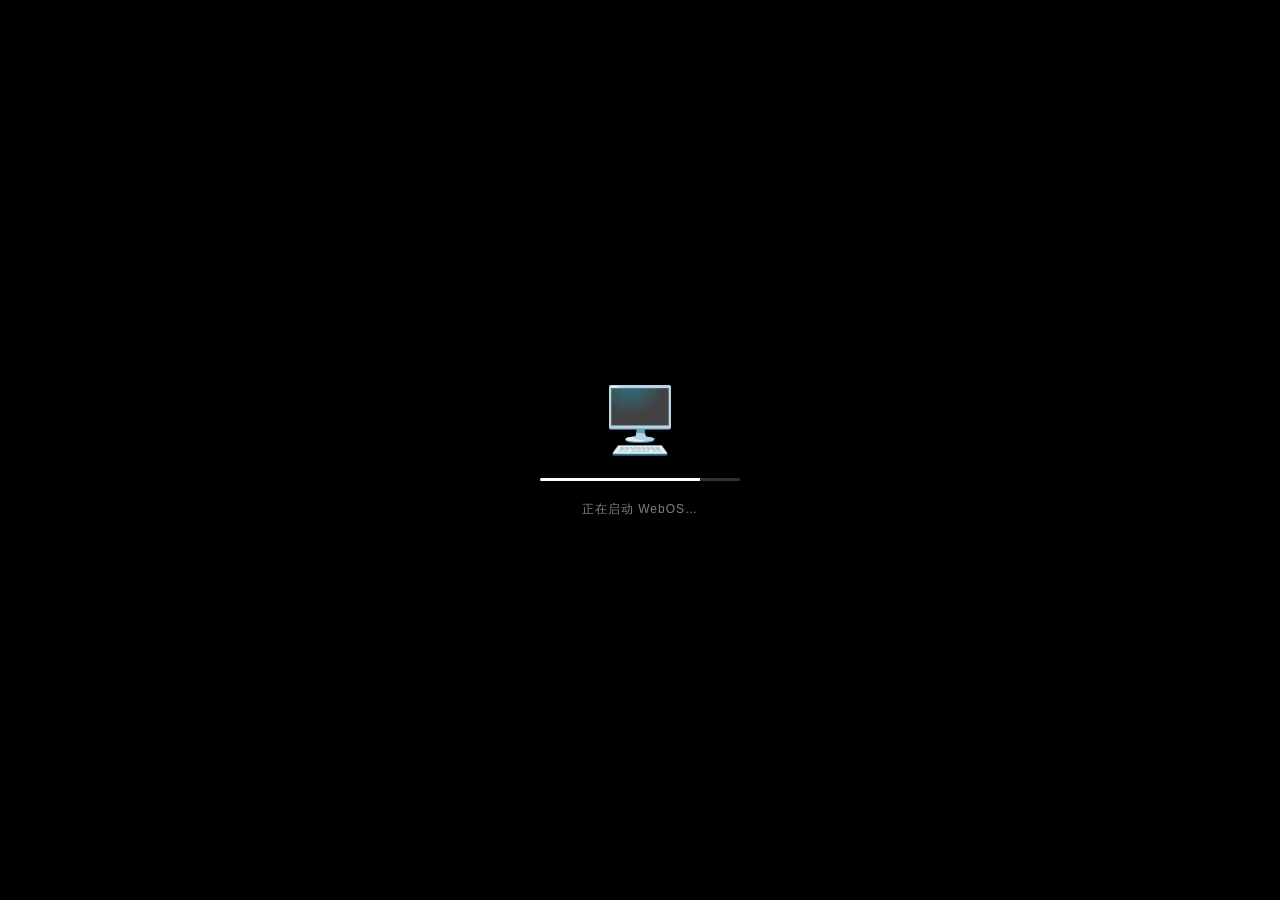
<file: index.html>
<!DOCTYPE html>
<html lang="zh-CN">
<head>
<meta charset="UTF-8" />
<meta name="viewport" content="width=device-width, initial-scale=1, maximum-scale=1, user-scalable=no, viewport-fit=cover" />
<meta name="theme-color" content="#0f172a" />
<title>WebOS — 浏览器操作系统</title>
<style>
/* ============ RESET & BASE ============ */
*,*::before,*::after{box-sizing:border-box;margin:0;padding:0}
html,body{height:100%;overflow:hidden;overscroll-behavior:none}
body{font-family:-apple-system,BlinkMacSystemFont,"Segoe UI",Roboto,"PingFang SC","Microsoft YaHei",sans-serif;font-size:14px;background:#0f172a;color:var(--fg);-webkit-font-smoothing:antialiased;user-select:none}
button{font:inherit;color:inherit;background:none;border:none;cursor:pointer}
input,textarea{font:inherit}
img{max-width:100%;display:block}
:root{
  --fg:#1e293b;--bg:#f1f5f9;--card:#ffffff;--muted:#94a3b8;--border:#e2e8f0;
  --accent:#6366f1;--accent-fg:#fff;--primary:#6366f1;--danger:#ef4444;
  --menubar-bg:rgba(0,0,0,.25);--dock-bg:rgba(255,255,255,.22);--win-shadow:0 20px 60px rgba(0,0,0,.3);
  --radius:12px;
}
.dark{
  --fg:#e2e8f0;--bg:#0f172a;--card:#1e293b;--muted:#64748b;--border:#334155;
  --menubar-bg:rgba(0,0,0,.4);--dock-bg:rgba(255,255,255,.12);--win-shadow:0 24px 70px rgba(0,0,0,.55);
}
#root{position:fixed;inset:0;overflow:hidden}
.hidden{display:none!important}
.no-scrollbar::-webkit-scrollbar{display:none}.no-scrollbar{scrollbar-width:none}
.thin-scroll::-webkit-scrollbar{width:8px;height:8px}
.thin-scroll::-webkit-scrollbar-thumb{background:rgba(128,128,128,.4);border-radius:4px}
.thin-scroll::-webkit-scrollbar-track{background:transparent}
.tabular{font-variant-numeric:tabular-nums}

/* ============ BOOT ============ */
#boot{position:fixed;inset:0;z-index:9999;background:#000;color:#fff;display:flex;flex-direction:column;align-items:center;justify-content:center;gap:20px}
#boot .logo{font-size:64px;animation:pulse 1.5s ease-in-out infinite}
@keyframes pulse{0%,100%{opacity:.6}50%{opacity:1}}
#boot .bar{width:200px;height:3px;background:rgba(255,255,255,.2);border-radius:99px;overflow:hidden}
#boot .bar i{display:block;height:100%;background:#fff;width:0;transition:width .1s}
#boot .label{font-size:12px;color:rgba(255,255,255,.5);letter-spacing:1px}

/* ============ LOCK SCREEN ============ */
#lock{position:fixed;inset:0;z-index:9998;display:flex;flex-direction:column;align-items:center;justify-content:space-between;color:#fff;background-size:cover;background-position:center}
#lock .blur{position:absolute;inset:0;backdrop-filter:blur(30px) brightness(.6);transition:opacity .6s}
#lock .clock-view,#lock .login-view{position:relative;z-index:2;display:flex;flex-direction:column;align-items:center}
#lock .clock-view{padding-top:14vh}
#lock .big-time{font-size:min(22vw,120px);font-weight:600;line-height:1;letter-spacing:-2px;text-shadow:0 4px 30px rgba(0,0,0,.4)}
#lock .big-date{margin-top:8px;font-size:20px;font-weight:300;opacity:.95}
#lock .login-view{margin:auto;gap:16px}
#lock .avatar{width:108px;height:108px;border-radius:50%;background:rgba(255,255,255,.18);backdrop-filter:blur(10px);border:1px solid rgba(255,255,255,.4);display:flex;align-items:center;justify-content:center;box-shadow:0 10px 40px rgba(0,0,0,.3)}
#lock .avatar svg{width:56px;height:56px;stroke:rgba(255,255,255,.9)}
#lock .uname{font-size:22px;font-weight:500}
#lock .enter-pill{display:flex;align-items:center;gap:8px;padding:8px 8px 8px 20px;border-radius:99px;background:rgba(255,255,255,.2);border:1px solid rgba(255,255,255,.3);backdrop-filter:blur(10px);transition:.2s}
#lock .enter-pill:hover{background:rgba(255,255,255,.32)}
#lock .enter-pill .arrow{width:28px;height:28px;border-radius:50%;background:rgba(255,255,255,.3);display:flex;align-items:center;justify-content:center}
#lock .pwr-row{display:flex;gap:12px;margin-top:16px}
#lock .pwr-btn{width:40px;height:40px;border-radius:50%;background:rgba(255,255,255,.15);border:1px solid rgba(255,255,255,.2);backdrop-filter:blur(10px);display:flex;align-items:center;justify-content:center;transition:.2s}
#lock .pwr-btn:hover{background:rgba(255,255,255,.28)}
#lock .hint{position:relative;z-index:2;padding-bottom:8vh;font-size:13px;opacity:.7;animation:fade 2.5s ease-in-out infinite}
@keyframes fade{0%,100%{opacity:.4}50%{opacity:.85}}
#lock .top-clock{position:absolute;top:12px;right:16px;font-size:12px;opacity:.8;z-index:3}

/* ============ MENU BAR ============ */
#menubar{position:fixed;top:0;left:0;right:0;height:28px;z-index:9000;display:flex;align-items:center;padding:0 8px;gap:2px;color:#fff;background:var(--menubar-bg);backdrop-filter:blur(20px);border-bottom:1px solid rgba(255,255,255,.08);font-size:13px}
#menubar .mb-item{height:100%;padding:0 8px;display:flex;align-items:center;border-radius:5px;transition:background .15s}
#menubar .mb-item:hover{background:rgba(255,255,255,.18)}
#menubar .mb-item.active{background:rgba(255,255,255,.25)}
#menubar .mb-logo svg{width:14px;height:14px;fill:currentColor;opacity:.95}
#menubar .mb-app{font-weight:600}
#menubar .mb-spacer{flex:1}
#menubar .mb-right{display:flex;align-items:center;gap:1px}
#menubar .mb-right .mb-item{padding:0 6px}
#menubar .mb-right svg{width:15px;height:15px}
#menubar .mb-clock{padding:0 8px;display:flex;gap:8px}
.dropdown{position:absolute;top:30px;background:var(--card);border:1px solid var(--border);border-radius:10px;box-shadow:0 12px 40px rgba(0,0,0,.25);padding:6px;min-width:200px;z-index:9100;animation:drop .14s ease}
@keyframes drop{from{opacity:0;transform:translateY(-6px) scale(.97)}to{opacity:1;transform:none}}
.dropdown .item{display:flex;align-items:center;gap:8px;padding:6px 10px;border-radius:6px;font-size:13px;color:var(--fg)}
.dropdown .item:hover{background:var(--primary);color:#fff}
.dropdown .item .sc{margin-left:auto;font-size:11px;opacity:.6}
.dropdown .sep{height:1px;background:var(--border);margin:4px 8px}
.dropdown .item svg{width:14px;height:14px}

/* ============ DESKTOP ============ */
#desktop{position:absolute;inset:0;background-size:cover;background-position:center;overflow:hidden}
#desk-icons{position:absolute;top:40px;left:8px;display:grid;grid-auto-flow:column;grid-template-rows:repeat(auto-fill,92px);gap:2px;max-height:calc(100% - 150px)}
.desk-icon{display:flex;flex-direction:column;align-items:center;gap:4px;width:80px;padding:8px;border-radius:8px;transition:background .15s}
.desk-icon:hover{background:rgba(255,255,255,.12)}
.desk-icon.sel{background:rgba(255,255,255,.22)}
.desk-icon .ic{width:48px;height:48px;border-radius:25%;display:flex;align-items:center;justify-content:center;color:#fff;box-shadow:0 4px 12px rgba(0,0,0,.2);font-size:24px}
.desk-icon .nm{font-size:12px;color:#fff;text-align:center;line-height:1.2;text-shadow:0 1px 3px rgba(0,0,0,.6);max-width:100%;overflow:hidden;display:-webkit-box;-webkit-line-clamp:2;-webkit-box-orient:vertical}
#desk-clock{position:absolute;top:40px;right:24px;color:#fff;text-align:right;text-shadow:0 2px 8px rgba(0,0,0,.4);pointer-events:none}
#desk-clock .t{font-size:42px;font-weight:200;line-height:1}
#desk-clock .d{font-size:13px;opacity:.9;margin-top:4px}

/* ============ DOCK ============ */
#dock{position:absolute;bottom:8px;left:0;right:0;display:flex;justify-content:center;z-index:9000;pointer-events:none}
#dock .dock-inner{display:flex;align-items:flex-end;gap:6px;padding:6px 10px;border-radius:20px;background:var(--dock-bg);backdrop-filter:blur(24px);border:1px solid rgba(255,255,255,.25);box-shadow:0 12px 40px rgba(0,0,0,.25);pointer-events:auto;animation:dockIn .4s cubic-bezier(.2,.9,.3,1.2)}
@keyframes dockIn{from{transform:translateY(80px);opacity:0}to{transform:none;opacity:1}}
.dock-item{position:relative;display:flex;flex-direction:column;align-items:center;justify-content:flex-end;flex-shrink:0}
.dock-item .di-btn{width:var(--ds,52px);height:var(--ds,52px);border-radius:22%;display:flex;align-items:center;justify-content:center;color:#fff;box-shadow:0 4px 10px rgba(0,0,0,.25);transition:transform .05s;cursor:pointer;background:linear-gradient(135deg,var(--g1,#6366f1),var(--g2,#8b5cf6))}
.dock-item .di-btn svg{width:50%;height:50%;stroke:#fff}
.dock-item .di-btn .letter{font-size:calc(var(--ds,52px)*.42);font-weight:600;color:#fff}
.dock-item .tip{position:absolute;bottom:calc(100% + 6px);background:var(--card);color:var(--fg);border:1px solid var(--border);padding:4px 10px;border-radius:6px;font-size:12px;white-space:nowrap;box-shadow:0 4px 12px rgba(0,0,0,.2);opacity:0;pointer-events:none;transform:translateY(4px);transition:.15s}
.dock-item:hover .tip{opacity:1;transform:none}
.dock-item .dot{position:absolute;bottom:-4px;width:4px;height:4px;border-radius:50%;background:rgba(255,255,255,.8)}
.dock-sep{width:1px;height:40px;background:rgba(255,255,255,.2);align-self:center;margin:0 4px}
.dock-item .badge{position:absolute;top:-2px;right:-2px;min-width:16px;height:16px;padding:0 4px;border-radius:99px;background:var(--danger);color:#fff;font-size:10px;font-weight:600;display:flex;align-items:center;justify-content:center;border:2px solid rgba(255,255,255,.3)}

/* ============ WINDOWS ============ */
#windows{position:absolute;inset:0;pointer-events:none}
.win{position:absolute;display:flex;flex-direction:column;background:var(--card);border-radius:var(--radius);box-shadow:var(--win-shadow);border:1px solid var(--border);overflow:hidden;pointer-events:auto;animation:winOpen .18s cubic-bezier(.2,.8,.2,1)}
@keyframes winOpen{from{opacity:0;transform:scale(.95) translateY(10px)}to{opacity:1;transform:none}}
.win.maximized{border-radius:0}
.win.minimized{opacity:0;transform:scale(.85) translateY(240px);pointer-events:none;transition:.25s}
.win .titlebar{display:flex;align-items:center;gap:8px;height:32px;padding:0 10px;background:var(--muted);background:color-mix(in srgb,var(--muted) 20%,var(--card));border-bottom:1px solid var(--border);flex-shrink:0;cursor:grab}
.win .titlebar.dragging{cursor:grabbing}
.win .titlebar.inactive{opacity:.7}
.win .traffic{display:flex;gap:7px;align-items:center}
.win .traffic button{width:13px;height:13px;border-radius:50%;border:none;display:flex;align-items:center;justify-content:center}
.win .traffic .close{background:#ff5f57}.win .traffic .min{background:#febc2e}.win .traffic .max{background:#28c840}
.win .traffic button svg{width:8px;height:8px;opacity:0;stroke:rgba(0,0,0,.5)}
.win .traffic button:hover svg{opacity:1}
.win .title{flex:1;display:flex;align-items:center;gap:6px;min-width:0;font-size:12px;font-weight:500}
.win .title .tic{width:16px;height:16px;border-radius:4px;display:flex;align-items:center;justify-content:center;color:#fff;flex-shrink:0;background:linear-gradient(135deg,var(--g1,#6366f1),var(--g2,#8b5cf6))}
.win .title .tic svg{width:10px;height:10px}
.win .title .tn{overflow:hidden;text-overflow:ellipsis;white-space:nowrap}
.win .body{flex:1;min-height:0;overflow:hidden;background:var(--bg);position:relative}
.win .resize{position:absolute;z-index:5}
.win .resize.n{top:0;left:6px;right:6px;height:4px;cursor:ns-resize}
.win .resize.s{bottom:0;left:6px;right:6px;height:4px;cursor:ns-resize}
.win .resize.e{right:0;top:6px;bottom:6px;width:4px;cursor:ew-resize}
.win .resize.w{left:0;top:6px;bottom:6px;width:4px;cursor:ew-resize}
.win .resize.ne{top:0;right:0;width:10px;height:10px;cursor:nesw-resize}
.win .resize.nw{top:0;left:0;width:10px;height:10px;cursor:nwse-resize}
.win .resize.se{bottom:0;right:0;width:10px;height:10px;cursor:nwse-resize}
.win .resize.sw{bottom:0;left:0;width:10px;height:10px;cursor:nesw-resize}

/* ============ CONTEXT MENU ============ */
#ctxmenu{position:fixed;z-index:9500;min-width:180px;padding:5px;background:var(--card);border:1px solid var(--border);border-radius:10px;box-shadow:0 12px 40px rgba(0,0,0,.3);animation:drop .12s ease}
#ctxmenu .item{display:flex;align-items:center;gap:10px;padding:6px 12px;border-radius:6px;font-size:13px;color:var(--fg)}
#ctxmenu .item:hover{background:var(--primary);color:#fff}
#ctxmenu .sep{height:1px;background:var(--border);margin:4px 8px}

/* ============ COMMAND PALETTE ============ */
#palette-overlay{position:fixed;inset:0;z-index:9600;background:rgba(0,0,0,.35);backdrop-filter:blur(2px);display:flex;justify-content:center;padding-top:12vh}
#palette{width:min(560px,calc(100vw - 32px));background:var(--card);border:1px solid var(--border);border-radius:16px;box-shadow:0 24px 70px rgba(0,0,0,.4);overflow:hidden;align-self:flex-start;animation:drop .16s ease;height:fit-content;max-height:65vh;display:flex;flex-direction:column}
#palette .search{display:flex;align-items:center;gap:10px;padding:0 16px;height:56px;border-bottom:1px solid var(--border)}
#palette .search input{flex:1;background:none;border:none;outline:none;font-size:16px;color:var(--fg)}
#palette .list{overflow-y:auto;padding:8px}
#palette .grp{font-size:10px;font-weight:600;text-transform:uppercase;opacity:.5;padding:6px 8px 4px}
#palette .pitem{display:flex;align-items:center;gap:12px;padding:8px 10px;border-radius:8px;cursor:pointer}
#palette .pitem.active{background:var(--primary);color:#fff}
#palette .pitem .pic{width:24px;height:24px;border-radius:6px;display:flex;align-items:center;justify-content:center;color:#fff;flex-shrink:0;background:linear-gradient(135deg,var(--g1,#6366f1),var(--g2,#8b5cf6))}
#palette .pitem .pic svg{width:14px;height:14px}
#palette .pitem .pl{flex:1;font-size:14px;overflow:hidden;text-overflow:ellipsis;white-space:nowrap}
#palette .pitem .ph{font-size:11px;opacity:.6}

/* ============ GENERIC UI ============ */
.btn{display:inline-flex;align-items:center;gap:6px;padding:6px 14px;border-radius:8px;font-size:13px;background:var(--primary);color:#fff;transition:.15s}
.btn:hover{filter:brightness(1.1)}.btn:disabled{opacity:.4;cursor:not-allowed}
.btn.ghost{background:var(--muted);color:var(--fg)}.btn.ghost:hover{background:var(--border)}
.btn.danger{background:var(--danger)}
.icon-btn{width:32px;height:32px;border-radius:8px;display:flex;align-items:center;justify-content:center;transition:.15s}
.icon-btn:hover{background:var(--muted)}
.icon-btn svg{width:16px;height:16px}
input[type=range]{width:100%;height:4px;border-radius:99px;background:var(--border);appearance:none;-webkit-appearance:none}
input[type=range]::-webkit-slider-thumb{appearance:none;-webkit-appearance:none;width:14px;height:14px;border-radius:50%;background:var(--primary);border:2px solid #fff;box-shadow:0 1px 3px rgba(0,0,0,.3)}
.field{display:flex;align-items:center;gap:12px;padding:12px;border:1px solid var(--border);border-radius:10px}
.field label{flex:1;font-size:13px}

/* ============ APP: FILE MANAGER ============ */
.fm{display:flex;height:100%}
.fm .sidebar{width:160px;border-right:1px solid var(--border);background:color-mix(in srgb,var(--muted) 15%,transparent);padding:8px;display:flex;flex-direction:column;gap:2px;flex-shrink:0}
.fm .sidebar .si{display:flex;align-items:center;gap:8px;padding:8px 10px;border-radius:8px;font-size:13px;cursor:pointer}
.fm .sidebar .si.active{background:var(--primary);color:#fff}
.fm .sidebar .si:hover:not(.active){background:var(--muted)}
.fm .sidebar .si svg{width:16px;height:16px}
.fm .main{flex:1;display:flex;flex-direction:column;min-width:0}
.fm .toolbar{display:flex;align-items:center;gap:4px;padding:6px 8px;border-bottom:1px solid var(--border);height:44px;flex-shrink:0}
.fm .crumb{flex:1;display:flex;align-items:center;gap:4px;font-size:13px;min-width:0;overflow:hidden;padding:0 8px}
.fm .crumb span{cursor:pointer;white-space:nowrap}.fm .crumb span:hover{text-decoration:underline}
.fm .content{flex:1;overflow-y:auto;padding:12px}
.fm .grid{display:grid;grid-template-columns:repeat(auto-fill,minmax(92px,1fr));gap:6px}
.fm .fitem{display:flex;flex-direction:column;align-items:center;gap:6px;padding:10px;border-radius:10px;cursor:default;text-align:center;position:relative}
.fm .fitem:hover{background:var(--muted)}
.fm .fitem.sel{background:color-mix(in srgb,var(--primary) 15%,transparent);outline:1px solid var(--primary)}
.fm .fitem .fico{width:52px;height:52px;border-radius:12px;display:flex;align-items:center;justify-content:center}
.fm .fitem .fico svg{width:28px;height:28px}
.fm .fitem .fico.folder{background:color-mix(in srgb,#f59e0b 15%,transparent)}.fm .fitem .fico.folder svg{stroke:#f59e0b}
.fm .fitem .fico.txt{background:color-mix(in srgb,#0ea5e9 15%,transparent)}.fm .fitem .fico.txt svg{stroke:#0ea5e9}
.fm .fitem .fico.img{background:color-mix(in srgb,#10b981 15%,transparent)}.fm .fitem .fico.img svg{stroke:#10b981}
.fm .fitem .fico.unk{background:var(--muted)}.fm .fitem .fico.unk svg{stroke:var(--muted)}
.fm .fitem .fnm{font-size:12px;word-break:break-all;line-height:1.3;display:-webkit-box;-webkit-line-clamp:2;-webkit-box-orient:vertical;overflow:hidden;width:100%}
.fm .fitem .acts{position:absolute;top:4px;right:4px;display:none;gap:2px;background:var(--card);border:1px solid var(--border);border-radius:6px;padding:2px}
.fm .fitem:hover .acts{display:flex}
.fm .fitem .acts button{width:22px;height:22px;border-radius:4px;display:flex;align-items:center;justify-content:center}.fm .fitem .acts button:hover{background:var(--muted)}
.fm .fitem .acts svg{width:12px;height:12px}
.fm .statusbar{display:flex;justify-content:space-between;padding:4px 12px;border-top:1px solid var(--border);font-size:11px;color:var(--muted);height:26px;align-items:center}

/* ============ APP: BROWSER ============ */
.br{display:flex;flex-direction:column;height:100%;background:var(--bg)}
.br .tabs{display:flex;align-items:center;gap:4px;padding:6px 8px;height:36px;background:var(--card);border-bottom:1px solid var(--border);overflow-x:auto}
.br .tab{display:flex;align-items:center;gap:6px;padding:4px 8px 4px 10px;border-radius:8px;background:var(--muted);font-size:12px;max-width:180px;cursor:pointer}
.br .tab.active{background:var(--bg)}
.br .tab .tx{overflow:hidden;text-overflow:ellipsis;white-space:nowrap}
.br .tab .x{width:16px;height:16px;border-radius:4px;display:flex;align-items:center;justify-content:center}.br .tab .x:hover{background:var(--border)}
.br .tab .x svg{width:10px;height:10px}
.br .toolbar{display:flex;align-items:center;gap:4px;padding:6px 8px;border-bottom:1px solid var(--border);background:var(--card)}
.br .addr{flex:1;display:flex;align-items:center;gap:8px;height:30px;padding:0 12px;margin:0 4px;border-radius:99px;background:var(--muted);border:1px solid var(--border)}
.br .addr input{flex:1;background:none;border:none;outline:none;font-size:13px;color:var(--fg);min-width:0}
.br .addr svg{width:14px;height:14px;stroke:var(--muted);flex-shrink:0}
.br .content{flex:1;position:relative;background:#fff}
.br .content iframe{width:100%;height:100%;border:0}
.br .newtab{display:flex;flex-direction:column;align-items:center;padding:40px 20px;background:linear-gradient(180deg,var(--bg),var(--card))}
.br .newtab .logo{width:64px;height:64px;border-radius:16px;background:linear-gradient(135deg,#0ea5e9,#06b6d4);display:flex;align-items:center;justify-content:center;color:#fff;margin-bottom:12px}
.br .newtab .logo svg{width:32px;height:32px}
.br .newtab h1{font-size:20px;font-weight:300;margin-bottom:20px;color:var(--fg)}
.br .newtab .search{width:min(480px,100%);display:flex;align-items:center;gap:10px;height:48px;padding:0 18px;border-radius:99px;background:var(--card);border:1px solid var(--border);box-shadow:0 2px 8px rgba(0,0,0,.06)}
.br .newtab .search input{flex:1;background:none;border:none;outline:none;font-size:15px;color:var(--fg)}
.br .ql{display:grid;grid-template-columns:repeat(4,1fr);gap:16px;margin-top:28px;width:min(480px,100%)}
.br .ql button{display:flex;flex-direction:column;align-items:center;gap:6px}
.br .ql .qi{width:52px;height:52px;border-radius:14px;display:flex;align-items:center;justify-content:center;color:#fff;font-size:22px}
.br .ql .qn{font-size:12px;color:var(--fg)}

/* ============ APP: TEXT EDITOR ============ */
.te{display:flex;flex-direction:column;height:100%}
.te .toolbar{display:flex;align-items:center;gap:6px;padding:6px 10px;border-bottom:1px solid var(--border);height:44px;background:var(--card)}
.te .toolbar .fn{flex:1;font-size:13px;font-weight:500;overflow:hidden;text-overflow:ellipsis;white-space:nowrap}
.te .editor{flex:1;display:flex;background:var(--bg)}
.te .gutter{padding:12px 8px;text-align:right;font-family:ui-monospace,monospace;font-size:13px;line-height:1.6;color:var(--muted);background:var(--card);border-right:1px solid var(--border);user-select:none;overflow:hidden;min-width:44px}
.te textarea{flex:1;padding:12px;border:none;outline:none;resize:none;background:none;font-family:ui-monospace,monospace;font-size:13px;line-height:1.6;color:var(--fg)}
.te .statusbar{display:flex;gap:16px;padding:4px 12px;border-top:1px solid var(--border);font-size:11px;color:var(--muted);height:26px;align-items:center}

/* ============ APP: TERMINAL ============ */
.term{height:100%;background:#0c0c0c;color:#e2e8f0;font-family:ui-monospace,"SF Mono",Menlo,monospace;font-size:13px;display:flex;flex-direction:column}
.term .out{flex:1;overflow-y:auto;padding:10px 12px;line-height:1.5}
.term .out .line{white-space:pre-wrap;word-break:break-word}
.term .out .prompt-line{display:flex;gap:6px}
.term .out .ps{color:#10b981;flex-shrink:0}
.term .input-line{display:flex;gap:6px;padding:6px 12px 10px;align-items:center}
.term .input-line .ps{color:#10b981;flex-shrink:0}
.term input{flex:1;background:none;border:none;outline:none;color:inherit;font:inherit}

/* ============ APP: CALCULATOR ============ */
.calc{display:flex;flex-direction:column;height:100%;background:var(--card);padding:12px}
.calc .display{flex:1;display:flex;flex-direction:column;justify-content:flex-end;align-items:flex-end;padding:12px;min-height:80px}
.calc .expr{font-size:14px;color:var(--muted);min-height:20px;word-break:break-all;text-align:right}
.calc .result{font-size:42px;font-weight:300;color:var(--fg);word-break:break-all;text-align:right}
.calc .grid{display:grid;grid-template-columns:repeat(4,1fr);gap:8px}
.calc button{height:56px;border-radius:12px;font-size:20px;background:var(--muted);color:var(--fg);transition:.1s}
.calc button:hover{filter:brightness(1.1)}
.calc button:active{transform:scale(.95)}
.calc button.op{background:var(--primary);color:#fff}
.calc button.fn{background:var(--border)}
.calc button.eq{background:var(--accent);color:#fff}
.calc button.span2{grid-column:span 2;justify-content:flex-start;padding-left:24px}

/* ============ APP: SETTINGS ============ */
.set{display:flex;height:100%}
.set .nav{width:160px;border-right:1px solid var(--border);background:color-mix(in srgb,var(--muted) 15%,transparent);padding:8px;display:flex;flex-direction:column;gap:2px}
.set .nav .ni{display:flex;align-items:center;gap:8px;padding:8px 10px;border-radius:8px;font-size:13px;cursor:pointer}
.set .nav .ni.active{background:var(--primary);color:#fff}
.set .nav .ni:hover:not(.active){background:var(--muted)}
.set .nav .ni svg{width:16px;height:16px}
.set .content{flex:1;overflow-y:auto;padding:20px}
.set .content h2{font-size:18px;margin-bottom:16px}
.set .section{margin-bottom:24px;max-width:560px}
.set .wp-grid{display:grid;grid-template-columns:repeat(4,1fr);gap:10px}
.set .wp{position:relative;height:64px;border-radius:10px;overflow:hidden;border:2px solid transparent;cursor:pointer;background-size:cover;background-position:center}
.set .wp.active{border-color:var(--primary)}
.set .wp .wn{position:absolute;bottom:4px;left:8px;font-size:11px;color:#fff;text-shadow:0 1px 2px rgba(0,0,0,.6)}
.set .accent-row{display:flex;gap:8px;flex-wrap:wrap}
.set .accent-row button{width:32px;height:32px;border-radius:50%;border:2px solid transparent}
.set .accent-row button.active{border-color:var(--fg)}
.set .theme-row{display:flex;gap:12px}
.set .theme-card{flex:1;display:flex;align-items:center;gap:12px;padding:12px;border:2px solid var(--border);border-radius:12px;cursor:pointer}
.set .theme-card.active{border-color:var(--primary)}

/* ============ APP: APP STORE ============ */
.as{display:flex;height:100%}
.as .nav{width:160px;border-right:1px solid var(--border);background:color-mix(in srgb,var(--muted) 15%,transparent);padding:8px;display:flex;flex-direction:column;gap:2px}
.as .nav .ni{display:flex;align-items:center;gap:8px;padding:8px 10px;border-radius:8px;font-size:13px;cursor:pointer}
.as .nav .ni.active{background:var(--primary);color:#fff}
.as .nav .ni:hover:not(.active){background:var(--muted)}
.as .main{flex:1;display:flex;flex-direction:column;min-width:0}
.as .searchbar{padding:10px;border-bottom:1px solid var(--border);display:flex;gap:8px;align-items:center}
.as .searchbar .si{flex:1;display:flex;align-items:center;gap:8px;height:36px;padding:0 12px;border-radius:8px;background:var(--muted)}
.as .searchbar input{flex:1;background:none;border:none;outline:none;font-size:13px;color:var(--fg)}
.as .cards{flex:1;overflow-y:auto;padding:16px}
.as .custom{padding:14px;border:2px dashed var(--border);border-radius:12px;margin-bottom:16px}
.as .custom .row{display:grid;grid-template-columns:1fr 1fr auto;gap:8px;margin-top:10px}
.as .grid{display:grid;grid-template-columns:repeat(auto-fill,minmax(240px,1fr));gap:12px}
.as .card{display:flex;flex-direction:column;gap:10px;padding:12px;border:1px solid var(--border);border-radius:12px;background:var(--card)}
.as .card .top{display:flex;align-items:center;gap:10px}
.as .card .ai{width:48px;height:48px;border-radius:12px;display:flex;align-items:center;justify-content:center;color:#fff;font-size:20px;font-weight:600;flex-shrink:0}
.as .card .meta{flex:1;min-width:0}
.as .card .meta .nm{font-weight:600;font-size:14px}
.as .card .meta .ds{font-size:12px;color:var(--muted);overflow:hidden;text-overflow:ellipsis;white-space:nowrap}

/* ============ APP: CLOCK ============ */
.clock-app{padding:16px;height:100%;overflow-y:auto}
.clock-app .analog{display:flex;justify-content:center;margin:20px 0}
.clock-app .digital{text-align:center;font-size:32px;font-weight:200}
.tabs{display:flex;gap:2px;padding:8px;border-bottom:1px solid var(--border)}
.tabs .tab{padding:8px 16px;border-radius:8px;font-size:13px;cursor:pointer}
.tabs .tab.active{background:var(--primary);color:#fff}

/* ============ APP: ABOUT ============ */
.about{padding:24px;height:100%;overflow-y:auto;text-align:center}
.about .logo{font-size:56px;margin-bottom:8px}
.about h1{font-size:24px;font-weight:300}
.about .ver{font-size:13px;color:var(--muted);margin-bottom:24px}
.about .info{text-align:left;max-width:440px;margin:0 auto}
.about .info .row{display:flex;justify-content:space-between;padding:8px 0;border-bottom:1px solid var(--border);font-size:13px}
.about .info .row .k{color:var(--muted)}

/* ============ SNAP OVERLAY ============ */
#snap-overlay{position:fixed;z-index:8500;border-radius:12px;border:2px solid rgba(255,255,255,.6);background:rgba(255,255,255,.12);pointer-events:none;transition:.1s}

/* ============ MOBILE ============ */
#mobile{position:absolute;inset:0;display:flex;flex-direction:column;color:#fff;overflow:hidden;background-size:cover;background-position:center}
#mobile .statusbar{display:flex;justify-content:space-between;align-items:center;padding:0 20px;height:28px;font-size:12px;font-weight:600;flex-shrink:0}
#mobile .home{flex:1;display:flex;flex-direction:column;overflow-y:auto;padding:20px}
#mobile .mclock{text-align:center;padding:20px 0 30px}
#mobile .mclock .t{font-size:56px;font-weight:200;line-height:1}
#mobile .mclock .d{font-size:14px;opacity:.9;margin-top:6px}
#mobile .msearch{margin:0 16px 16px;display:flex;align-items:center;gap:8px;height:36px;padding:0 14px;border-radius:99px;background:rgba(255,255,255,.2);backdrop-filter:blur(10px)}
#mobile .msearch input{flex:1;background:none;border:none;outline:none;color:#fff;font-size:14px}
#mobile .msearch input::placeholder{color:rgba(255,255,255,.7)}
#mobile .mgrid{display:grid;grid-template-columns:repeat(4,1fr);gap:20px 12px;padding:0 12px}
#mobile .micon{display:flex;flex-direction:column;align-items:center;gap:6px}
#mobile .micon .ic{width:56px;height:56px;border-radius:22%;display:flex;align-items:center;justify-content:center;color:#fff;box-shadow:0 4px 12px rgba(0,0,0,.25)}
#mobile .micon .ic svg{width:28px;height:28px}
#mobile .micon .nm{font-size:11px;text-shadow:0 1px 3px rgba(0,0,0,.6)}
#mobile .mdock{margin:0 16px 12px;display:flex;justify-content:center;gap:14px;padding:12px;border-radius:28px;background:rgba(255,255,255,.2);backdrop-filter:blur(20px)}
#mobile .mdock .micon .ic{width:48px;height:48px}
#mobile .mhome-bar{display:flex;justify-content:center;padding:6px 0 8px}
#mobile .mhome-bar button{width:128px;height:5px;border-radius:99px;background:rgba(255,255,255,.6)}
#mobile .mapp{flex:1;display:flex;flex-direction:column;background:var(--bg);overflow:hidden}
#mobile .mapp .topbar{display:flex;align-items:center;gap:8px;height:44px;padding:0 8px;background:var(--card);border-bottom:1px solid var(--border)}
#mobile .mapp .topbar .title{flex:1;font-size:14px;font-weight:500;overflow:hidden;text-overflow:ellipsis;white-space:nowrap}
#mobile .mapp .content{flex:1;overflow:hidden;position:relative}

/* SVG icon defaults */
svg{fill:none;stroke-width:2;stroke-linecap:round;stroke-linejoin:round}
</style>
</head>
<body>
<div id="root"></div>
<div id="boot" class="hidden">
  <div class="logo">🖥️</div>
  <div class="bar"><i id="boot-bar"></i></div>
  <div class="label">正在启动 WebOS…</div>
</div>
<script>
/* ===================================================================
   WebOS — Standalone Single-File Edition
   全部功能内联，离线可用。数据保存在 localStorage (key: webos-standalone)
=================================================================== */
(function(){
'use strict';

/* ---------- Utils ---------- */
const $ = (s,r=document)=>r.querySelector(s);
const $$ = (s,r=document)=>Array.from(r.querySelectorAll(s));
const uid = (p='id')=>p+'_'+Date.now().toString(36)+'_'+Math.random().toString(36).slice(2,7);
const el = (tag,props={},children=[])=>{
  const e=document.createElement(tag);
  for(const k in props){
    if(k==='class')e.className=props[k];
    else if(k==='style')e.style.cssText=props[k];
    else if(k==='html')e.innerHTML=props[k];
    else if(k.startsWith('on')&&typeof props[k]==='function')e.addEventListener(k.slice(2).toLowerCase(),props[k]);
    else if(k==='dataset')Object.assign(e.dataset,props[k]);
    else e.setAttribute(k,props[k]);
  }
  (Array.isArray(children)?children:[children]).forEach(c=>{
    if(c==null)return;
    e.appendChild(typeof c==='string'?document.createTextNode(c):c);
  });
  return e;
};
const svgIcon = (paths,opts={})=>{
  const s=document.createElementNS('http://www.w3.org/2000/svg','svg');
  s.setAttribute('viewBox','0 0 24 24');
  s.setAttribute('fill',opts.fill||'none');
  s.setAttribute('stroke',opts.stroke||'currentColor');
  s.setAttribute('stroke-width',opts.sw||2);
  s.setAttribute('stroke-linecap','round');
  s.setAttribute('stroke-linejoin','round');
  (Array.isArray(paths)?paths:[paths]).forEach(d=>{
    const p=document.createElementNS('http://www.w3.org/2000/svg','path');
    p.setAttribute('d',d);s.appendChild(p);
  });
  return s;
};
// Icon set (lucide-style paths)
const ICONS = {
  globe:'M12 22c5.523 0 10-4.477 10-10S17.523 2 12 2 2 6.477 2 12s4.477 10 10 10zM2 12h20M12 2a15.3 15.3 0 0 1 4 10 15.3 15.3 0 0 1-4 10 15.3 15.3 0 0 1-4-10 15.3 15.3 0 0 1 4-10z',
  folder:'M4 20h16a2 2 0 0 0 2-2V8a2 2 0 0 0-2-2h-7.93a2 2 0 0 1-1.66-.9l-.82-1.2A2 2 0 0 0 7.93 3H4a2 2 0 0 0-2 2v13c0 1.1.9 2 2 2z',
  settings:'M12 15a3 3 0 1 0 0-6 3 3 0 0 0 0 6z M19.4 15a1.65 1.65 0 0 0 .33 1.82l.06.06a2 2 0 1 1-2.83 2.83l-.06-.06a1.65 1.65 0 0 0-1.82-.33 1.65 1.65 0 0 0-1 1.51V21a2 2 0 1 1-4 0v-.09A1.65 1.65 0 0 0 9 19.4a1.65 1.65 0 0 0-1.82.33l-.06.06a2 2 0 1 1-2.83-2.83l.06-.06a1.65 1.65 0 0 0 .33-1.82 1.65 1.65 0 0 0-1.51-1H3a2 2 0 1 1 0-4h.09A1.65 1.65 0 0 0 4.6 9a1.65 1.65 0 0 0-.33-1.82l-.06-.06a2 2 0 1 1 2.83-2.83l.06.06a1.65 1.65 0 0 0 1.82.33H9a1.65 1.65 0 0 0 1-1.51V3a2 2 0 1 1 4 0v.09a1.65 1.65 0 0 0 1 1.51 1.65 1.65 0 0 0 1.82-.33l.06-.06a2 2 0 1 1 2.83 2.83l-.06.06a1.65 1.65 0 0 0-.33 1.82V9a1.65 1.65 0 0 0 1.51 1H21a2 2 0 1 1 0 4h-.09a1.65 1.65 0 0 0-1.51 1z',
  shopping:'M6 2 3 6v14a2 2 0 0 0 2 2h14a2 2 0 0 0 2-2V6l-3-4zM3 6h18M16 10a4 4 0 0 1-8 0',
  filetext:'M14 2H6a2 2 0 0 0-2 2v16a2 2 0 0 0 2 2h12a2 2 0 0 0 2-2V8zM14 2v6h6M16 13H8M16 17H8M10 9H8',
  calculator:'M4 2a2 2 0 0 0-2 2v16a2 2 0 0 0 2 2h16a2 2 0 0 0 2-2V4a2 2 0 0 0-2-2zM8 6h8M8 10h2M8 14h2M8 18h2M14 10h2M14 14h2M14 18h2',
  terminal:'M4 17l6-6-6-6M12 19h8',
  music:'M9 18V5l12-2v13M6 18a3 3 0 1 0 0-1zM18 16a3 3 0 1 0 0-1z',
  image:'M3 3h18v18H3zM3 16l5-5 4 4 3-3 6 6M8.5 8a1.5 1.5 0 1 0 0-.01',
  clock:'M12 22a10 10 0 1 0 0-20 10 10 0 0 0 0 20zM12 6v6l4 2',
  info:'M12 22a10 10 0 1 0 0-20 10 10 0 0 0 0 20zM12 16v-4M12 8h.01',
  paint:'M19.433 8.4a2.5 2.5 0 0 0-2.025.5l-7.5 5.5a2.5 2.5 0 1 0 3 4l7.5-5.5a2.5 2.5 0 0 0-.975-4.5zM2 22l1.5-4L13 8.5l3 3-9.5 9.5z',
  trash:'M3 6h18M19 6v14a2 2 0 0 1-2 2H7a2 2 0 0 1-2-2V6m3 0V4a2 2 0 0 1 2-2h4a2 2 0 0 1 2 2v2M10 11v6M14 11v6',
  search:'M11 19a8 8 0 1 0 0-16 8 8 0 0 0 0 16zM21 21l-4.3-4.3',
  power:'M18.36 6.64a9 9 0 1 1-12.73 0M12 2v10',
  restart:'M3 12a9 9 0 1 0 3-6.7L3 8M3 3v5h5',
  lock:'M5 11h14v10H5zM8 11V7a4 4 0 0 1 8 0v4',
  sun:'M12 1v2M12 21v2M4.2 4.2l1.4 1.4M18.4 18.4l1.4 1.4M1 12h2M21 12h2M4.2 19.8l1.4-1.4M18.4 5.6l1.4-1.4M12 7a5 5 0 1 0 0 10 5 5 0 0 0 0-10z',
  moon:'M12 3a6 6 0 0 0 9 9 9 9 0 1 1-9-9z',
  wifi:'M5 12.55a11 11 0 0 1 14 0M8.5 16.1a6 6 0 0 1 7 0M2 8.82a15 15 0 0 1 20 0M12 20h.01',
  battery:'M2 7h16v10H2zM22 11v2',
  volume:'M11 5L6 9H2v6h4l5 4V5zM15.5 8.5a5 5 0 0 1 0 7M19 5a9 9 0 0 1 0 14',
  bell:'M18 8a6 6 0 0 0-12 0c0 7-3 9-3 9h18s-3-2-3-9M13.7 21a2 2 0 0 1-3.4 0',
  user:'M20 21v-2a4 4 0 0 0-4-4H8a4 4 0 0 0-4 4v2M12 11a4 4 0 1 0 0-8 4 4 0 0 0 0 8z',
  chevronLeft:'M15 18l-6-6 6-6',chevronRight:'M9 18l6-6-6-6',chevronUp:'M18 15l-6-6-6 6',
  arrowLeft:'M19 12H5M12 19l-7-7 7-7',arrowRight:'M5 12h14M12 5l7 7-7 7',arrowUp:'M12 19V5M5 12l7-7 7 7',
  plus:'M12 5v14M5 12h14',x:'M18 6L6 18M6 6l18 12',minus:'M5 12h14',
  download:'M21 15v4a2 2 0 0 1-2 2H5a2 2 0 0 1-2-2v-4M7 10l5 5 5-5M12 15V3',
  save:'M19 21H5a2 2 0 0 1-2-2V5a2 2 0 0 1 2-2h11l5 5v11a2 2 0 0 1-2 2zM17 21v-8H7v8M7 3v5h8',
  pencil:'M12 20h9M16.5 3.5a2.12 2.12 0 0 1 3 3L7 19l-4 1 1-4z',
  star:'M12 2l3.09 6.26L22 9.27l-5 4.87 1.18 6.88L12 17.77l-6.18 3.25L7 14.14 2 9.27l6.91-1.01z',
  home:'M3 9l9-7 9 7v11a2 2 0 0 1-2 2H5a2 2 0 0 1-2-2zM9 22V12h6v10',
  rotate:'M21 12a9 9 0 1 1-3-6.7L21 8M21 3v5h-5',
  zoomIn:'M11 19a8 8 0 1 0 0-16 8 8 0 0 0 0 16zM21 21l-4.3-4.3M11 8v6M8 11h6',
  zoomOut:'M11 19a8 8 0 1 0 0-16 8 8 0 0 0 0 16zM21 21l-4.3-4.3M8 11h6',
  maximize:'M15 3h6v6M9 21H3v-6M21 3l-7 7M3 21l7-7',
  folderPlus:'M4 20h16a2 2 0 0 0 2-2V8a2 2 0 0 0-2-2h-7.93a2 2 0 0 1-1.66-.9l-.82-1.2A2 2 0 0 0 7.93 3H4a2 2 0 0 0-2 2v13c0 1.1.9 2 2 2zM12 10v6M9 13h6',
  upload:'M21 15v4a2 2 0 0 1-2 2H5a2 2 0 0 1-2-2v-4M17 8l-5-5-5 5M12 3v12',
  list:'M8 6h13M8 12h13M8 18h13M3 6h.01M3 12h.01M3 18h.01',
  grid:'M3 3h7v7H3zM14 3h7v7h-7zM14 14h7v7h-7zM3 14h7v7H3z',
  file:'M14 2H6a2 2 0 0 0-2 2v16a2 2 0 0 0 2 2h12a2 2 0 0 0 2-2V8zM14 2v6h6',
  fileImg:'M4 4h16v16H4zM4 15l4-4 4 4 3-3 5 5',
  play:'M5 3l14 9-14 9z',pause:'M6 4h4v16H6zM14 4h4v16h-4z',
  skip:'M5 4l10 8-10 8zM19 5v14',
  eye:'M1 12s4-8 11-8 11 8 11 8-4 8-11 8-11-8-11-8zM12 9a3 3 0 1 0 0 6 3 3 0 0 0 0-6z',
  code:'M16 18l6-6-6-6M8 6l-6 6 6 6',
  command:'M18 3a3 3 0 0 0-3 3v12a3 3 0 0 0 3 3 3 3 0 0 0 3-3 3 3 0 0 0-3-3H6a3 3 0 0 0-3 3 3 3 0 0 0 3 3 3 3 0 0 0 3-3V6a3 3 0 0 0-3-3 3 3 0 0 0-3 3 3 3 0 0 0 3 3h12a3 3 0 0 0 3-3 3 3 0 0 0-3-3z',
};
function icon(name,opts){return svgIcon(ICONS[name]||ICONS.file,opts);}

/* ---------- State ---------- */
const WALLPAPERS = [
  {id:'aurora',name:'极光',css:'radial-gradient(at 20% 20%, #4f46e5 0px, transparent 50%), radial-gradient(at 80% 10%, #db2777 0px, transparent 50%), radial-gradient(at 60% 80%, #0891b2 0px, transparent 50%), linear-gradient(135deg, #0f172a, #1e1b4b)'},
  {id:'sunset',name:'日落',css:'linear-gradient(135deg, #f97316 0%, #db2777 50%, #7c3aed 100%)'},
  {id:'ocean',name:'海洋',css:'linear-gradient(135deg, #0ea5e9 0%, #06b6d4 50%, #14b8a6 100%)'},
  {id:'forest',name:'森林',css:'linear-gradient(135deg, #14532d 0%, #16a34a 50%, #84cc16 100%)'},
  {id:'graphite',name:'石墨',css:'linear-gradient(135deg, #0f172a 0%, #1e293b 50%, #334155 100%)'},
  {id:'bloom',name:'绽放',css:'radial-gradient(at 0% 0%, #8b5cf6 0px, transparent 50%), radial-gradient(at 100% 100%, #ec4899 0px, transparent 50%), linear-gradient(135deg, #1e1b4b, #0f172a)'},
  {id:'sand',name:'沙丘',css:'linear-gradient(135deg, #fef3c7 0%, #fcd34d 40%, #d97706 100%)'},
  {id:'night',name:'夜空',css:'radial-gradient(2px 2px at 20% 30%, #fff, transparent), radial-gradient(1px 1px at 60% 70%, #fff, transparent), radial-gradient(1.5px 1.5px at 80% 20%, #fff, transparent), radial-gradient(1px 1px at 35% 85%, #fff, transparent), linear-gradient(180deg, #020617, #1e1b4b)'},
];

const DEFAULT_APPS = [
  {id:'filemanager',name:'访达',icon:'folder',g1:'#f59e0b',g2:'#ea580c',builtin:true,w:760,h:520,mw:360,mh:320},
  {id:'browser',name:'浏览器',icon:'globe',g1:'#0ea5e9',g2:'#06b6d4',builtin:true,w:920,h:620,mw:380,mh:320},
  {id:'appstore',name:'应用商店',icon:'shopping',g1:'#ec4899',g2:'#be185d',builtin:true,w:860,h:600,mw:360,mh:380},
  {id:'settings',name:'设置',icon:'settings',g1:'#64748b',g2:'#334155',builtin:true,w:720,h:540,mw:340,mh:360},
  {id:'texteditor',name:'文本编辑',icon:'filetext',g1:'#eab308',g2:'#d97706',builtin:true,w:680,h:520,mw:300,mh:260},
  {id:'terminal',name:'终端',icon:'terminal',g1:'#3f3f46',g2:'#18181b',builtin:true,w:680,h:440,mw:340,mh:240},
  {id:'calculator',name:'计算器',icon:'calculator',g1:'#10b981',g2:'#0d9488',builtin:true,w:320,h:520,mw:280,mh:460},
  {id:'clock',name:'时钟',icon:'clock',g1:'#6366f1',g2:'#7c3aed',builtin:true,w:520,h:440,mw:340,mh:360},
  {id:'about',name:'关于',icon:'info',g1:'#3b82f6',g2:'#06b6d4',builtin:true,w:520,h:460,mw:340,mh:360},
];

const state = {
  phase:'boot',
  windows:[], activeWin:null, zTop:10,
  apps: DEFAULT_APPS.map(a=>({...a})),
  settings:{wallpaper:'aurora',theme:'dark',accent:'#6366f1',username:'用户',volume:70,brightness:100},
  files:[
    {id:'f_docs',name:'文档',type:'folder',parentId:null,createdAt:Date.now(),updatedAt:Date.now()},
    {id:'f_pics',name:'图片',type:'folder',parentId:null,createdAt:Date.now(),updatedAt:Date.now()},
    {id:'f_music',name:'音乐',type:'folder',parentId:null,createdAt:Date.now(),updatedAt:Date.now()},
    {id:'f_welcome',name:'欢迎.txt',type:'file',parentId:'f_docs',mimeType:'text/plain',content:'欢迎使用 WebOS 离线版！\n\n这是一个完全运行在浏览器中的伪操作系统，单文件、离线可用。\n\n特性：\n• macOS 风格菜单栏 + 放大 Dock\n• 窗口拖拽/缩放/最小化/最大化/贴边\n• 内置应用：访达、浏览器、应用商店、终端、计算器等\n• 可安装任意网站为应用\n• 数据保存在浏览器本地\n• 移动端自适应\n\n提示：右键桌面换壁纸，Ctrl+K 打开命令面板。',createdAt:Date.now(),updatedAt:Date.now()},
    {id:'f_readme',name:'README.md',type:'file',parentId:'f_docs',mimeType:'text/markdown',content:'# WebOS\n\n一个**浏览器伪操作系统**。\n\n## 功能\n\n- 窗口管理\n- 文件系统\n- 应用安装\n\n> 数据保存在本地。\n\n[官网](https://example.com)',createdAt:Date.now(),updatedAt:Date.now()},
  ],
  trash:[], notifications:[],
  bookmarks:[{id:'b1',title:'Bing',url:'https://www.bing.com'},{id:'b2',title:'Wikipedia',url:'https://www.wikipedia.org'},{id:'b3',title:'GitHub',url:'https://github.com'}],
  history:[],
  startMenuOpen:false, paletteOpen:false, ctxMenu:null, snapPreview:null,
};

const STORE_KEY='webos-standalone';
function save(){
  try{
    localStorage.setItem(STORE_KEY,JSON.stringify({
      apps:state.apps,settings:state.settings,files:state.files,trash:state.trash,
      notifications:state.notifications,bookmarks:state.bookmarks,history:state.history,
    }));
  }catch(e){}
}
function load(){
  try{
    const d=JSON.parse(localStorage.getItem(STORE_KEY)||'{}');
    if(d.apps){const userApps=(d.apps||[]).filter(a=>!a.builtin);state.apps=[...DEFAULT_APPS.map(a=>({...a})),...userApps];}
    if(d.settings)Object.assign(state.settings,d.settings);
    if(d.files)state.files=d.files;
    if(d.trash)state.trash=d.trash;
    if(d.notifications)state.notifications=d.notifications;
    if(d.bookmarks)state.bookmarks=d.bookmarks;
    if(d.history)state.history=d.history;
  }catch(e){}
}

/* ---------- App icon helper ---------- */
function appIconSVG(app,size){
  const wrap=el('div',{class:'ic-wrap',style:`width:${size}px;height:${size}px;border-radius:22%;display:flex;align-items:center;justify-content:center;color:#fff;background:linear-gradient(135deg,${app.g1||'#6366f1'},${app.g2||'#8b5cf6'});box-shadow:0 4px 10px rgba(0,0,0,.2)`});
  if(app.url){wrap.textContent=(app.name[0]||'A').toUpperCase();wrap.style.fontSize=(size*0.42)+'px';wrap.style.fontWeight='600';}
  else{const ic=icon(app.icon);ic.style.width=(size*0.5)+'px';ic.style.height=(size*0.5)+'px';wrap.appendChild(ic);}
  return wrap;
}

/* ---------- Lifecycle: boot/lock/desktop ---------- */
function boot(){
  load();
  showBoot();
  setTimeout(()=>{
    const bar=$('#boot-bar');let p=0;
    const t=setInterval(()=>{
      p+=5;if(p>=100){p=100;clearInterval(t);setTimeout(()=>{hideBoot();state.phase='lock';renderAll();},250);}
      if(bar)bar.style.width=p+'%';
    },60);
  },200);
}
function showBoot(){$('#boot').classList.remove('hidden');}
function hideBoot(){$('#boot').classList.add('hidden');}
function lock(){state.phase='lock';renderAll();}
function unlock(){state.phase='desktop';renderAll();}
function shutdown(){state.phase='boot';state.windows=[];showBoot();setTimeout(()=>{state.phase='lock';hideBoot();renderAll();},2000);}
function restart(){state.windows=[];showBoot();setTimeout(()=>{state.phase='lock';hideBoot();renderAll();},2200);}

/* ---------- Root render ---------- */
function renderAll(){
  const root=$('#root');
  root.innerHTML='';
  // theme
  document.documentElement.classList.toggle('dark',state.settings.theme==='dark');
  document.documentElement.style.setProperty('--accent',state.settings.accent);
  document.documentElement.style.setProperty('--primary',state.settings.accent);
  if(state.phase==='lock'){root.appendChild(renderLock());return;}
  if(state.phase==='desktop'){
    try{
      if(window.matchMedia('(max-width:767px)').matches){
        root.appendChild(renderMobile());
      }else{
        root.appendChild(renderDesktopShell());
      }
    }catch(err){
      console.error('renderDesktopShell error:',err);
      root.appendChild(el('div',{style:'padding:40px;color:#fff;background:#000;height:100vh'},'渲染错误: '+err.message+' @ '+(err.stack||'').split('\n')[1]));
    }
    return;
  }
}

/* ---------- Lock screen ---------- */
function renderLock(){
  const wp=WALLPAPERS.find(w=>w.id===state.settings.wallpaper)||WALLPAPERS[0];
  const lock=el('div',{id:'lock',style:`background:${wp.css}`});
  const blur=el('div',{class:'blur'});
  let stage='clock';
  const clockView=el('div',{class:'clock-view'});
  const now=new Date();
  const timeStr=now.toLocaleTimeString('zh-CN',{hour:'2-digit',minute:'2-digit'});
  const dateStr=now.toLocaleDateString('zh-CN',{month:'long',day:'numeric',weekday:'long'});
  clockView.appendChild(el('div',{class:'big-time tabular'},timeStr));
  clockView.appendChild(el('div',{class:'big-date'},dateStr));
  const loginView=el('div',{class:'login-view',style:'display:none'});
  loginView.appendChild(el('div',{class:'avatar'},[icon('user')]));
  loginView.appendChild(el('div',{class:'uname'},state.settings.username));
  const pill=el('div',{class:'enter-pill'},[el('span',{},'点击进入'),el('div',{class:'arrow'},[icon('chevronRight')])]);
  pill.onclick=e=>{e.stopPropagation();unlock();};
  loginView.appendChild(pill);
  const pwrRow=el('div',{class:'pwr-row'});
  const pwrBtn=el('div',{class:'pwr-btn'},[icon('power')]);pwrBtn.onclick=e=>{e.stopPropagation();shutdown();};
  const rsBtn=el('div',{class:'pwr-btn'},[icon('restart')]);rsBtn.onclick=e=>{e.stopPropagation();restart();};
  pwrRow.appendChild(pwrBtn);pwrRow.appendChild(rsBtn);
  loginView.appendChild(pwrRow);
  const hint=el('div',{class:'hint'},'点击任意位置或按键以解锁');
  const topClock=el('div',{class:'top-clock tabular'},timeStr);
  lock.appendChild(blur);lock.appendChild(clockView);lock.appendChild(loginView);lock.appendChild(hint);lock.appendChild(topClock);
  const advance=()=>{if(stage==='clock'){stage='clock→login';clockView.style.display='none';loginView.style.display='flex';hint.style.display='none';}};
  lock.addEventListener('click',advance);
  lock.addEventListener('keydown',advance);
  lock.tabIndex=0;
  // tick
  const iv=setInterval(()=>{
    if(state.phase!=='lock'){clearInterval(iv);return;}
    const n=new Date();const ts=n.toLocaleTimeString('zh-CN',{hour:'2-digit',minute:'2-digit'});
    const bt=lock.querySelector('.big-time');if(bt)bt.textContent=ts;
    const tc=lock.querySelector('.top-clock');if(tc)tc.textContent=ts;
  },1000);
  setTimeout(()=>lock.focus(),50);
  return lock;
}

/* ---------- Desktop shell ---------- */
function renderDesktopShell(){
  const wp=WALLPAPERS.find(w=>w.id===state.settings.wallpaper)||WALLPAPERS[0];
  const shell=el('div',{id:'desktop',style:`background:${wp.css}`});
  // desktop icons
  const icons=el('div',{id:'desk-icons'});
  state.apps.filter(a=>['filemanager','browser','appstore','settings','terminal','texteditor'].includes(a.id)||!a.builtin).forEach(a=>{
    const ic=el('div',{class:'desk-icon'});
    ic.appendChild(appIconSVG(a,48));
    ic.appendChild(el('div',{class:'nm'},a.name));
    let lastClick=0;
    ic.onclick=()=>{icons.querySelectorAll('.sel').forEach(e=>e.classList.remove('sel'));ic.classList.add('sel');const now=Date.now();if(now-lastClick<400){openApp(a.id);}lastClick=now;};
    icons.appendChild(ic);
  });
  // recycle bin
  const trashIcon=el('div',{class:'desk-icon'});
  const tb=el('div',{class:'ic',style:'background:linear-gradient(135deg,#64748b,#334155)'},[icon('trash')]);
  trashIcon.appendChild(tb);
  if(state.trash.length){tb.appendChild(el('div',{class:'badge',style:'position:absolute;top:-2px;right:-2px;min-width:16px;height:16px;border-radius:99px;background:#ef4444;color:#fff;font-size:10px;display:flex;align-items:center;justify-content:center;border:2px solid rgba(255,255,255,.3)'},String(state.trash.length)));}
  trashIcon.appendChild(el('div',{class:'nm'},'回收站'));
  let lt=0;trashIcon.onclick=()=>{icons.querySelectorAll('.sel').forEach(e=>e.classList.remove('sel'));trashIcon.classList.add('sel');const n=Date.now();if(n-lt<400){openApp('filemanager',{view:'trash'});}lt=n;};
  icons.appendChild(trashIcon);
  shell.appendChild(icons);
  // desktop clock
  const dc=el('div',{id:'desk-clock'});
  const dt=el('div',{class:'t tabular'});const dd=el('div',{class:'d'});
  dc.appendChild(dt);dc.appendChild(dd);shell.appendChild(dc);
  const tickClock=()=>{
    const n=new Date();
    dt.textContent=n.toLocaleTimeString('zh-CN',{hour:'2-digit',minute:'2-digit'});
    dd.textContent=n.toLocaleDateString('zh-CN',{month:'long',day:'numeric',weekday:'short'});
  };
  tickClock();setInterval(tickClock,10000);
  // context menu
  shell.oncontextmenu=e=>{
    e.preventDefault();
    showCtxMenu(e.clientX,e.clientY,[
      {label:'更换壁纸',fn:()=>openApp('settings')},
      {sep:true},
      {label:'下一张壁纸',fn:()=>{const i=WALLPAPERS.findIndex(w=>w.id===state.settings.wallpaper);const n=WALLPAPERS[(i+1)%WALLPAPERS.length];state.settings.wallpaper=n.id;save();renderAll();notify('壁纸已更换',n.name);}},
      {sep:true},
      {label:'Spotlight 搜索 (Ctrl+K)',fn:()=>togglePalette(true)},
      {label:'打开终端',fn:()=>openApp('terminal')},
      {sep:true},
      {label:'锁屏',fn:lock},
    ]);
  };
  // windows layer
  const winLayer=el('div',{id:'windows'});
  shell.appendChild(winLayer);
  state.windows.slice().sort((a,b)=>a.z-b.z).forEach(w=>{
    const app=state.apps.find(a=>a.id===w.appId);
    if(app)winLayer.appendChild(renderWindow(w,app));
  });
  // menu bar
  shell.appendChild(renderMenuBar());
  // dock
  shell.appendChild(renderDock());
  // overlays
  shell.appendChild(renderSnapOverlay());
  return shell;
}

/* ---------- Menu bar ---------- */
function renderMenuBar(){
  const mb=el('div',{id:'menubar'});
  const activeWin=state.windows.find(w=>w.id===state.activeWin);
  const activeApp=activeWin?state.apps.find(a=>a.id===activeWin.appId):null;
  // logo + app menu
  const logo=el('div',{class:'mb-item mb-logo'},[svgIcon('M17.05 12.04c-.03-2.6 2.13-3.85 2.22-3.91-1.21-1.77-3.1-2.01-3.77-2.04-1.6-.16-3.13.94-3.94.94-.82 0-2.06-.92-3.39-.89-1.74.03-3.35 1.01-4.25 2.57-1.81 3.14-.46 7.78 1.3 10.33.86 1.25 1.88 2.65 3.22 2.6 1.29-.05 1.78-.83 3.34-.83 1.55 0 2 .83 3.37.81 1.39-.03 2.27-1.27 3.12-2.53.98-1.45 1.39-2.85 1.41-2.92-.03-.01-2.7-1.04-2.73-4.13z',{fill:'currentColor',sw:0})]);
  mb.appendChild(logo);
  mb.appendChild(el('div',{class:'mb-item mb-app'},activeApp?activeApp.name:'访达'));
  ['文件','编辑','视图','窗口','帮助'].forEach(m=>mb.appendChild(el('div',{class:'mb-item',style:'display:none'},m)));
  if(window.innerWidth>1024)['文件','编辑','视图','窗口','帮助'].forEach(m=>{const e=mb.querySelector('.mb-item[style]');});
  // simpler: show menus on wider screens
  mb.querySelectorAll('.mb-item[style]').forEach(e=>e.remove());
  if(window.innerWidth>=1024){['文件','编辑','视图','窗口','帮助'].forEach(m=>mb.appendChild(el('div',{class:'mb-item'},m)));}
  // spacer
  mb.appendChild(el('div',{class:'mb-spacer'}));
  // right side
  const right=el('div',{class:'mb-right'});
  const spot=el('div',{class:'mb-item'},[icon('search')]);spot.onclick=()=>togglePalette(true);right.appendChild(spot);
  const th=el('div',{class:'mb-item'},[icon(state.settings.theme==='dark'?'sun':'moon')]);th.onclick=()=>{state.settings.theme=state.settings.theme==='dark'?'light':'dark';save();renderAll();};right.appendChild(th);
  if(window.innerWidth>=640){right.appendChild(el('div',{class:'mb-item'},[icon('volume')]));right.appendChild(el('div',{class:'mb-item'},[icon('wifi')]));right.appendChild(el('div',{class:'mb-item'},[icon('battery')]));}
  // control center
  const cc=el('div',{class:'mb-item',style:'position:relative'},[el('div',{style:'display:flex;flex-direction:column;gap:2px'},[el('div',{style:'width:14px;height:2px;background:#fff;border-radius:1px'}),el('div',{style:'width:14px;height:2px;background:#fff;border-radius:1px'})])]);
  cc.onclick=e=>{e.stopPropagation();toggleControlCenter(cc);};
  right.appendChild(cc);
  // clock
  const now=new Date();
  const clk=el('div',{class:'mb-item mb-clock tabular'},[el('span',{},window.innerWidth>=640?now.toLocaleDateString('zh-CN',{month:'2-digit',day:'2-digit',weekday:'short'}):''),el('span',{},now.toLocaleTimeString('zh-CN',{hour:'2-digit',minute:'2-digit'}))]);
  right.appendChild(clk);
  mb.appendChild(right);
  // app menu dropdown
  logo.onclick=e=>{e.stopPropagation();closeDropdowns();logo.classList.add('active');showDropdown(logo,[
    {label:'关于此系统',fn:()=>openApp('about')},
    {sep:true},
    {label:'系统设置…',fn:()=>openApp('settings'),ic:'settings'},
    {label:'访达',fn:()=>openApp('filemanager')},
    {label:'应用商店',fn:()=>openApp('appstore')},
    {sep:true},
    {label:'Spotlight 搜索',sc:'Ctrl K',fn:()=>togglePalette(true),ic:'search'},
    {sep:true},
    {label:'锁屏',fn:lock,ic:'lock'},
    {label:'重启…',fn:restart,ic:'restart'},
    {label:'关机…',fn:shutdown,ic:'power'},
  ]);};
  // tick clock
  setInterval(()=>{
    if(state.phase!=='desktop')return;
    const c=mb.querySelector('.mb-clock');if(!c)return;
    const n=new Date();
    c.children[0].textContent=window.innerWidth>=640?n.toLocaleDateString('zh-CN',{month:'2-digit',day:'2-digit',weekday:'short'}):'';
    c.children[1].textContent=n.toLocaleTimeString('zh-CN',{hour:'2-digit',minute:'2-digit'});
  },10000);
  return mb;
}
let _ccOpen=null;
function toggleControlCenter(anchor){
  closeDropdowns();
  const dd=el('div',{class:'dropdown',style:`right:0;width:240px`});
  const grid=el('div',{style:'display:grid;grid-template-columns:1fr 1fr;gap:6px;margin-bottom:10px'});
  function tile(active,ic,label,fn){
    const t=el('div',{style:`display:flex;align-items:center;gap:8px;padding:8px;border-radius:10px;font-size:12px;cursor:pointer;background:${active?'var(--primary)':'var(--muted)'};color:${active?'#fff':'var(--fg)'}`});
    const ci=el('div',{style:`width:24px;height:24px;border-radius:50%;display:flex;align-items:center;justify-content-center;background:${active?'rgba(255,255,255,.2)':'transparent'}`},[icon(ic)]);ci.querySelector('svg').style.width='14px';ci.querySelector('svg').style.height='14px';
    t.appendChild(ci);t.appendChild(el('span',{style:'font-weight:500'},label));t.onclick=fn;return t;
  }
  grid.appendChild(tile(state.settings.theme==='dark','moon',state.settings.theme==='dark'?'深色':'浅色',()=>{state.settings.theme=state.settings.theme==='dark'?'light':'dark';save();renderAll();}));
  grid.appendChild(tile(true,'wifi','Wi-Fi',()=>{}));
  grid.appendChild(tile(state.settings.volume>0,'volume','音量',()=>{state.settings.volume=state.settings.volume>0?0:70;save();renderAll();}));
  grid.appendChild(tile(state.notifications.length>0,'bell','通知',()=>{closeDropdowns();}));
  dd.appendChild(grid);
  const sl1=el('div',{class:'field',style:'padding:6px'},[icon('sun'),rangeInput(30,100,state.settings.brightness,v=>{state.settings.brightness=v;save();applyBrightness();})]);
  const sl2=el('div',{class:'field',style:'padding:6px'},[icon('volume'),rangeInput(0,100,state.settings.volume,v=>{state.settings.volume=v;save();})]);
  dd.appendChild(sl1);dd.appendChild(sl2);
  anchor.appendChild(dd);_ccOpen=dd;
}
function rangeInput(min,max,val,on){
  const r=el('input',{type:'range',min:String(min),max:String(max),value:String(val)});r.style.flex='1';r.oninput=()=>on(Number(r.value));return r;
}
function closeDropdowns(){
  document.querySelectorAll('.dropdown').forEach(d=>d.remove());
  document.querySelectorAll('#menubar .active').forEach(e=>e.classList.remove('active'));
  _ccOpen=null;
}
document.addEventListener('mousedown',e=>{
  if(!e.target.closest('.dropdown')&&!e.target.closest('.mb-item'))closeDropdowns();
  if(!e.target.closest('#ctxmenu'))closeCtxMenu();
});
function showDropdown(anchor,items){
  const dd=el('div',{class:'dropdown',style:anchor.classList.contains('mb-logo')?'left:0':''});
  items.forEach(it=>{
    if(it.sep){dd.appendChild(el('div',{class:'sep'}));return;}
    const i=el('div',{class:'item'});
    if(it.ic){const ic=icon(it.ic);i.appendChild(ic);}
    else i.appendChild(el('span',{style:'width:14px'}));
    i.appendChild(el('span',{},it.label));
    if(it.sc)i.appendChild(el('span',{class:'sc'},it.sc));
    i.onclick=()=>{closeDropdowns();it.fn&&it.fn();};
    dd.appendChild(i);
  });
  anchor.appendChild(dd);
}

/* ---------- Context menu ---------- */
function showCtxMenu(x,y,items){
  closeCtxMenu();
  const m=el('div',{id:'ctxmenu',style:`left:${x}px;top:${y}px`});
  items.forEach(it=>{
    if(it.sep){m.appendChild(el('div',{class:'sep'}));return;}
    const i=el('div',{class:'item'},it.label);
    i.onclick=()=>{closeCtxMenu();it.fn&&it.fn();};
    m.appendChild(i);
  });
  document.body.appendChild(m);
  const r=m.getBoundingClientRect();
  if(r.right>window.innerWidth)m.style.left=(x-r.width)+'px';
  if(r.bottom>window.innerHeight)m.style.top=(y-r.height)+'px';
}
function closeCtxMenu(){const m=$('#ctxmenu');if(m)m.remove();}

/* ---------- Dock ---------- */
function renderDock(){
  const wrap=el('div',{id:'dock'});
  const inner=el('div',{class:'dock-inner'});
  const pinnedIds=['filemanager','browser','appstore','settings','texteditor','terminal','calculator','clock','about'];
  const dockApps=pinnedIds.map(id=>state.apps.find(a=>a.id===id)).filter(Boolean);
  // running extras
  state.apps.filter(a=>!pinnedIds.includes(a.id)&&state.windows.some(w=>w.appId===a.id)).forEach(a=>dockApps.push(a));
  dockApps.forEach(app=>{
    const item=makeDockItem(app);
    inner.appendChild(item);
  });
  // separator + trash
  inner.appendChild(el('div',{class:'dock-sep'}));
  const trash=el('div',{class:'dock-item'});
  const tb=el('div',{class:'di-btn',style:'--g1:#64748b;--g2:#334155'},[icon('trash')]);
  if(state.trash.length)tb.appendChild(el('div',{class:'badge'},String(state.trash.length)));
  trash.appendChild(tb);
  trash.appendChild(el('div',{class:'tip'},'回收站'));
  tb.onclick=()=>openApp('filemanager',{view:'trash'});
  inner.appendChild(trash);
  // magnification
  inner.addEventListener('mousemove',e=>{
    inner.querySelectorAll('.dock-item').forEach(item=>{
      const btn=item.querySelector('.di-btn');
      if(!btn)return;
      const r=item.getBoundingClientRect();
      const cx=r.left+r.width/2;
      const dist=Math.abs(e.clientX-cx);
      const max=28;const range=130;
      const mag=dist<range?(1-(dist/range))*max:0;
      btn.style.setProperty('--ds',(52+mag)+'px');
      btn.style.transform=`translateY(-${mag*0.3}px)`;
    });
  });
  inner.addEventListener('mouseleave',()=>{
    inner.querySelectorAll('.di-btn').forEach(b=>{b.style.setProperty('--ds','52px');b.style.transform='';});
  });
  wrap.appendChild(inner);
  return wrap;
}
function makeDockItem(app){
  const item=el('div',{class:'dock-item'});
  const btn=el('div',{class:'di-btn',style:`--g1:${app.g1};--g2:${app.g2}`});
  if(app.url){btn.textContent=(app.name[0]||'A').toUpperCase();btn.style.fontSize='22px';btn.style.fontWeight='600';}
  else btn.appendChild(icon(app.icon));
  btn.style.setProperty('--ds','52px');
  const running=state.windows.some(w=>w.appId===app.id);
  const active=state.windows.some(w=>w.appId===app.id&&w.id===state.activeWin&&!w.minimized);
  if(running){const dot=el('div',{class:'dot'});if(active)dot.style.background='#fff';item.appendChild(dot);}
  btn.oncontextmenu=e=>{e.preventDefault();e.stopPropagation();const ws=state.windows.filter(w=>w.appId===app.id);const items=[{label:`打开 ${app.name}`,fn:()=>openApp(app.id)}];if(ws.length){items.push({sep:true});ws.forEach(w=>items.push({label:w.title+(w.minimized?' (最小化)':w.id===state.activeWin?' (活动)':''),fn:()=>focusWindow(w.id)}));if(ws.length>1){items.push({sep:true});items.push({label:'关闭所有窗口',fn:()=>ws.forEach(w=>closeWindow(w.id))});}}showCtxMenu(e.clientX,e.clientY,items);};
  btn.onclick=()=>handleAppClick(app.id);
  item.appendChild(btn);
  item.appendChild(el('div',{class:'tip'},app.name));
  return item;
}
function handleAppClick(appId){
  const ws=state.windows.filter(w=>w.appId===appId);
  if(!ws.length){openApp(appId);return;}
  const active=ws.find(w=>w.id===state.activeWin&&!w.minimized);
  if(active)minimizeWindow(active.id);
  else focusWindow(ws.sort((a,b)=>b.z-a.z)[0].id);
}

/* ---------- Window management ---------- */
function openApp(appId,initState={}){
  const app=state.apps.find(a=>a.id===appId);
  if(!app)return;
  const singletons=['settings','appstore','about','calculator','clock'];
  if(singletons.includes(appId)){
    const ex=state.windows.find(w=>w.appId===appId);
    if(ex){focusWindow(ex.id);if(ex.minimized)ex.minimized=false;rerender();return;}
  }
  const id=uid('win');
  const z=state.zTop+1;
  const vw=window.innerWidth,vh=window.innerHeight;
  const dw=app.w||640,dh=app.h||480;
  const off=(state.windows.length%6)*28;
  const x=Math.max(12,Math.min(vw-dw-12,Math.round((vw-dw)/2)+off-80));
  const y=Math.max(36,Math.min(vh-dh-110,Math.round((vh-dh)/2)+off-40));
  state.windows.push({id,appId,title:app.name,x,y,width:dw,height:dh,minimized:false,maximized:false,z,state:initState});
  state.activeWin=id;state.zTop=z;
  save();
  rerender();
}
function closeWindow(id){state.windows=state.windows.filter(w=>w.id!==id);if(state.activeWin===id){const vis=state.windows.filter(w=>!w.minimized).sort((a,b)=>b.z-a.z)[0];state.activeWin=vis?vis.id:null;}save();rerender();}
function focusWindow(id){const z=state.zTop+1;state.zTop=z;state.activeWin=id;const w=state.windows.find(w=>w.id===id);if(w){w.z=z;w.minimized=false;}save();rerender();}
function minimizeWindow(id){const w=state.windows.find(w=>w.id===id);if(w)w.minimized=!w.minimized;if(state.activeWin===id){const vis=state.windows.filter(w=>!w.minimized&&w.id!==id).sort((a,b)=>b.z-a.z)[0];state.activeWin=vis?vis.id:null;}save();rerender();}
function toggleMaximize(id){const w=state.windows.find(w=>w.id===id);if(!w)return;if(w.maximized){w.maximized=false;}else{w.maximized=true;}save();rerender();}
function moveWindow(id,x,y){const w=state.windows.find(w=>w.id===id);if(w){w.x=x;w.y=y;save();}}
function resizeWindow(id,r){const w=state.windows.find(w=>w.id===id);if(w){w.x=r.x;w.y=r.y;w.width=r.width;w.height=r.height;save();}}
function snapWindow(id,side){
  const vw=window.innerWidth,vh=window.innerHeight;const top=28,bottom=90;
  const w=state.windows.find(w=>w.id===id);if(!w)return;
  if(side==='max'){w.maximized=true;}
  else if(side==='left'){w.maximized=false;w.x=0;w.y=top;w.width=Math.round(vw/2);w.height=vh-top-bottom;}
  else{w.maximized=false;w.x=Math.round(vw/2);w.y=top;w.width=Math.round(vw/2);w.height=vh-top-bottom;}
  save();rerender();
}

function renderWindow(win,app){
  const w=el('div',{class:'win'+(win.maximized?' maximized':'')+(win.minimized?' minimized':''),style:`z-index:${win.z}`,dataset:{id:win.id}});
  if(win.maximized){w.style.left='0';w.style.top='28px';w.style.width='100vw';w.style.height='calc(100vh - 118px)';}
  else{w.style.left=win.x+'px';w.style.top=win.y+'px';w.style.width=win.width+'px';w.style.height=win.height+'px';}
  // title bar
  const tb=el('div',{class:'titlebar'+(state.activeWin!==win.id?' inactive':'')});
  const traffic=el('div',{class:'traffic'});
  const closeB=el('button',{class:'close'},[icon('x')]);closeB.onclick=e=>{e.stopPropagation();closeWindow(win.id);};
  const minB=el('button',{class:'min'},[icon('minus')]);minB.onclick=e=>{e.stopPropagation();minimizeWindow(win.id);};
  const maxB=el('button',{class:'max'},[icon(win.maximized?'maximize':'maximize')]);maxB.onclick=e=>{e.stopPropagation();toggleMaximize(win.id);};
  traffic.appendChild(closeB);traffic.appendChild(minB);traffic.appendChild(maxB);
  tb.appendChild(traffic);
  const title=el('div',{class:'title'});
  const tic=el('div',{class:'tic',style:`--g1:${app.g1};--g2:${app.g2}`});
  if(app.url){tic.textContent=(app.name[0]||'A').toUpperCase();tic.style.fontSize='10px';tic.style.fontWeight='600';}
  else{const ic=icon(app.icon);ic.style.width='10px';ic.style.height='10px';tic.appendChild(ic);}
  title.appendChild(tic);title.appendChild(el('span',{class:'tn'},win.title));
  tb.appendChild(title);
  tb.appendChild(el('div',{style:'width:48px'}));
  w.appendChild(tb);
  // body
  const body=el('div',{class:'body'});
  body.appendChild(renderAppBody(win,app));
  w.appendChild(body);
  // resize handles
  if(!win.maximized){
    ['n','s','e','w','ne','nw','se','sw'].forEach(dir=>{
      const h=el('div',{class:'resize '+dir,dataset:{dir}});
      h.addEventListener('pointerdown',e=>startResize(e,win,dir));
      w.appendChild(h);
    });
  }
  // drag
  tb.addEventListener('pointerdown',e=>{
    if(e.target.closest('.traffic'))return;
    if(win.maximized)return;
    // Update focus inline without rerender — renderAll() would destroy this
    // titlebar DOM, breaking setPointerCapture and the move/up handlers.
    if(state.activeWin !== win.id){
      const oldEl = document.querySelector(`.win[data-id="${state.activeWin}"]`);
      if(oldEl){const ot=oldEl.querySelector('.titlebar');if(ot)ot.classList.add('inactive');}
      state.activeWin = win.id;
      win.z = state.zTop + 1; state.zTop = win.z;
      win.minimized = false;
      w.style.zIndex = win.z;
      w.classList.remove('minimized');
      tb.classList.remove('inactive');
      save();
    }
    const startX=e.clientX,startY=e.clientY,ox=win.x,oy=win.y;
    tb.classList.add('dragging');
    let snapTimer=null;
    // Capture the pointer on the title bar so drag keeps working even when the
    // cursor passes over iframes (which otherwise swallow pointer events).
    // This is essential for file:// usage where iframes have unique origins.
    try{tb.setPointerCapture(e.pointerId);}catch(err){}
    const move=ev=>{
      const dx=ev.clientX-startX,dy=ev.clientY-startY;
      let nx=ox+dx,ny=oy+dy;
      const vw=window.innerWidth,vh=window.innerHeight;
      nx=Math.max(-win.width+80,Math.min(vw-80,nx));
      ny=Math.max(28,Math.min(vh-60,ny));
      win.x=nx;win.y=ny;w.style.left=nx+'px';w.style.top=ny+'px';
      moveWindow(win.id,nx,ny);
      // snap preview
      const sp=ev.clientY<=4?'max':ev.clientX<=4?'left':ev.clientX>=vw-4?'right':null;
      showSnapPreview(sp);
      if(sp==='max'&&!snapTimer){snapTimer=setTimeout(()=>{snapWindow(win.id,'max');},350);}
      else if(sp!=='max'&&snapTimer){clearTimeout(snapTimer);snapTimer=null;}
    };
    const up=ev=>{
      tb.classList.remove('dragging');
      try{tb.releasePointerCapture(e.pointerId);}catch(err){}
      const sp=state.snapPreview;
      if(sp==='left')snapWindow(win.id,'left');
      else if(sp==='right')snapWindow(win.id,'right');
      showSnapPreview(null);
      if(snapTimer)clearTimeout(snapTimer);
      document.removeEventListener('pointermove',move);
      document.removeEventListener('pointerup',up);
    };
    document.addEventListener('pointermove',move);
    document.addEventListener('pointerup',up);
  });
  tb.ondblclick=()=>toggleMaximize(win.id);
  w.addEventListener('pointerdown',()=>{if(state.activeWin!==win.id)focusWindow(win.id);});
  return w;
}
function startResize(e,win,dir){
  e.stopPropagation();
  // Update focus inline without rerender — renderAll() would destroy the resize
  // handle DOM, breaking setPointerCapture and the move/up handlers.
  const handle=e.currentTarget;
  const wEl=handle.closest('.win');
  if(state.activeWin !== win.id){
    const oldEl = document.querySelector(`.win[data-id="${state.activeWin}"]`);
    if(oldEl){const ot=oldEl.querySelector('.titlebar');if(ot)ot.classList.add('inactive');}
    state.activeWin = win.id;
    win.z = state.zTop + 1; state.zTop = win.z;
    win.minimized = false;
    if(wEl){wEl.style.zIndex = win.z; wEl.classList.remove('minimized');}
    const tb = wEl ? wEl.querySelector('.titlebar') : null;
    if(tb) tb.classList.remove('inactive');
    save();
  }
  const startX=e.clientX,startY=e.clientY;
  const ox=win.x,oy=win.y,ow=win.width,oh=win.height;
  const minW=(state.apps.find(a=>a.id===win.appId)||{}).mw||320,minH=(state.apps.find(a=>a.id===win.appId)||{}).mh||240;
  try{handle.setPointerCapture(e.pointerId);}catch(err){}
  const move=ev=>{
    const dx=ev.clientX-startX,dy=ev.clientY-startY;
    let x=ox,y=oy,w=ow,h=oh;
    if(dir.includes('e'))w=Math.max(minW,ow+dx);
    if(dir.includes('s'))h=Math.max(minH,oh+dy);
    if(dir.includes('w')){w=Math.max(minW,ow-dx);x=ox+(ow-w);}
    if(dir.includes('n')){h=Math.max(minH,oh-dy);y=oy+(oh-h);}
    win.x=x;win.y=y;win.width=w;win.height=h;
    const wEl=document.querySelector(`.win[data-id="${win.id}"]`);
    if(wEl){wEl.style.left=x+'px';wEl.style.top=y+'px';wEl.style.width=w+'px';wEl.style.height=h+'px';}
    resizeWindow(win.id,{x,y,width:w,height:h});
  };
  const up=ev=>{
    try{handle.releasePointerCapture(e.pointerId);}catch(err){}
    document.removeEventListener('pointermove',move);
    document.removeEventListener('pointerup',up);
  };
  document.addEventListener('pointermove',move);
  document.addEventListener('pointerup',up);
}
function showSnapPreview(sp){
  state.snapPreview=sp;
  const ov=$('#snap-overlay');
  if(!sp){if(ov)ov.style.display='none';return;}
  if(!ov){document.body.appendChild(el('div',{id:'snap-overlay'}));}
  const o=$('#snap-overlay');o.style.display='block';
  const vw=window.innerWidth,vh=window.innerHeight,top=28,bottom=90;
  if(sp==='max'){o.style.left='8px';o.style.top=(top+4)+'px';o.style.width=(vw-16)+'px';o.style.height=(vh-top-bottom-12)+'px';}
  else if(sp==='left'){o.style.left='8px';o.style.top=(top+4)+'px';o.style.width=(vw/2-12)+'px';o.style.height=(vh-top-bottom-12)+'px';}
  else{o.style.left=(vw/2+4)+'px';o.style.top=(top+4)+'px';o.style.width=(vw/2-12)+'px';o.style.height=(vh-top-bottom-12)+'px';}
}
function renderSnapOverlay(){return el('div',{id:'snap-overlay',style:'display:none'});}

/* ---------- Rerender (preserve window DOM where possible) ---------- */
function rerender(){
  if(state.phase!=='desktop'){renderAll();return;}
  renderAll();
}

/* ---------- Notifications ---------- */
function notify(title,body){
  state.notifications.unshift({id:uid('n'),title,body,time:Date.now(),read:false});
  state.notifications=state.notifications.slice(0,50);
  save();
}

/* ---------- Apply brightness ---------- */
function applyBrightness(){
  const v=state.settings.brightness/100;
  document.getElementById('root').style.filter=`brightness(${v})`;
}

/* ---------- Command palette ---------- */
function togglePalette(open){
  state.paletteOpen=open!==undefined?open:!state.paletteOpen;
  if(state.paletteOpen){renderPalette();}
  else{const o=$('#palette-overlay');if(o)o.remove();}
}
function renderPalette(){
  const ov=el('div',{id:'palette-overlay'});
  const pal=el('div',{id:'palette'});
  const search=el('div',{class:'search'},[icon('search'),el('input',{placeholder:'搜索应用、文件或操作…'})]);
  const input=search.querySelector('input');
  const list=el('div',{class:'list'});
  pal.appendChild(search);pal.appendChild(list);ov.appendChild(pal);
  ov.addEventListener('pointerdown',e=>{if(e.target===ov)togglePalette(false);});
  document.body.appendChild(ov);
  let items=[];let active=0;
  function build(q){
    q=(q||'').toLowerCase();items=[];
    state.apps.filter(a=>!q||a.name.toLowerCase().includes(q)).forEach(a=>items.push({type:'app',label:a.name,hint:'应用',app:a,run:()=>openApp(a.id)}));
    state.files.filter(f=>!q||f.name.toLowerCase().includes(q)).slice(0,8).forEach(f=>items.push({type:'file',label:f.name,hint:f.type==='folder'?'文件夹':'文件',f:f,run:()=>{if(f.type==='folder')openApp('filemanager',{folderId:f.id});else openApp('texteditor',{fileId:f.id});}}));
    const acts=[
      {label:'打开设置',run:()=>openApp('settings')},
      {label:state.settings.theme==='dark'?'切换到浅色主题':'切换到深色主题',run:()=>{state.settings.theme=state.settings.theme==='dark'?'light':'dark';save();renderAll();}},
      {label:'锁屏',run:lock},{label:'重启',run:restart},{label:'关机',fn:shutdown},
    ];
    acts.filter(a=>!q||a.label.toLowerCase().includes(q)).forEach(a=>items.push({type:'act',label:a.label,hint:'操作',run:a.run}));
    items=items.slice(0,24);active=0;renderItems();
  }
  function renderItems(){
    list.innerHTML='';
    if(!items.length){list.appendChild(el('div',{style:'text-align:center;padding:40px;color:var(--muted);font-size:13px'},'未找到匹配项'));return;}
    items.forEach((it,i)=>{
      const pi=el('div',{class:'pitem'+(i===active?' active':'')});
      const pic=el('div',{class:'pic',style:it.type==='app'?`--g1:${it.app.g1};--g2:${it.app.g2}`:''});
      if(it.type==='app'){if(it.app.url){pic.textContent=(it.app.name[0]||'A').toUpperCase();pic.style.fontSize='12px';pic.style.fontWeight='600';}else{const ic=icon(it.app.icon);ic.style.width='14px';ic.style.height='14px';pic.appendChild(ic);}}
      else if(it.type==='file'){pic.style.background='var(--muted)';pic.appendChild(icon(it.f.type==='folder'?'folder':'filetext'));}
      else{pic.style.background='var(--muted)';pic.appendChild(icon('settings'));}
      pi.appendChild(pic);pi.appendChild(el('div',{class:'pl'},it.label));pi.appendChild(el('div',{class:'ph'},it.hint));
      pi.onmousemove=()=>{active=i;renderItems();};
      pi.onclick=()=>{togglePalette(false);it.run();};
      list.appendChild(pi);
    });
  }
  input.oninput=()=>build(input.value);
  input.onkeydown=e=>{
    if(e.key==='ArrowDown'){e.preventDefault();active=(active+1)%Math.max(1,items.length);renderItems();}
    else if(e.key==='ArrowUp'){e.preventDefault();active=(active-1+items.length)%Math.max(1,items.length);renderItems();}
    else if(e.key==='Enter'){e.preventDefault();if(items[active]){togglePalette(false);items[active].run();}}
    else if(e.key==='Escape')togglePalette(false);
  };
  setTimeout(()=>input.focus(),30);
  build('');
}

/* ---------- Global shortcuts ---------- */
document.addEventListener('keydown',e=>{
  if((e.ctrlKey||e.metaKey)&&(e.key==='k'||e.key==='K')){e.preventDefault();togglePalette();return;}
  if(e.altKey&&e.key==='Tab'){e.preventDefault();cycleWindow(e.shiftKey?-1:1);return;}
  if(e.key==='Escape'){togglePalette(false);closeCtxMenu();closeDropdowns();}
});
function cycleWindow(dir){
  const vis=state.windows.filter(w=>!w.minimized).sort((a,b)=>b.z-a.z);
  if(!vis.length)return;
  const idx=vis.findIndex(w=>w.id===state.activeWin);
  const next=vis[(idx+dir+vis.length)%vis.length];
  if(next)focusWindow(next.id);
}

/* ---------- App body dispatcher ---------- */
function renderAppBody(win,app){
  const c=el('div',{style:'width:100%;height:100%'});
  switch(app.id){
    case 'filemanager':return renderFileManager(win);
    case 'browser':return renderBrowser(win);
    case 'appstore':return renderAppStore(win);
    case 'settings':return renderSettings(win);
    case 'texteditor':return renderTextEditor(win);
    case 'terminal':return renderTerminal(win);
    case 'calculator':return renderCalculator(win);
    case 'clock':return renderClock(win);
    case 'about':return renderAbout(win);
    default:
      if(app.url)return renderWebApp(win,app);
      return el('div',{style:'display:flex;align-items:center;justify-content:center;height:100%;color:var(--muted)'},'未知应用');
  }
}

/* ---------- File Manager ---------- */
function renderFileManager(win){
  const initState=win.state||{};
  let currentId=initState.folderId||null;
  let showTrash=initState.view==='trash';
  const fm=el('div',{class:'fm'});
  // sidebar
  const sb=el('div',{class:'sidebar'});
  function si(ic,label,active,fn){const b=el('div',{class:'si'+(active?' active':'')},[icon(ic),el('span',{},label)]);b.onclick=fn;return b;}
  sb.appendChild(si('home','主页',currentId===null&&!showTrash,()=>{currentId=null;showTrash=false;rerenderFM();}));
  state.files.filter(f=>f.type==='folder'&&f.parentId===null).forEach(f=>sb.appendChild(si('folder',f.name,currentId===f.id&&!showTrash,()=>{currentId=f.id;showTrash=false;rerenderFM();})));
  sb.appendChild(el('div',{style:'flex:1'}));
  sb.appendChild(si('trash','回收站',showTrash,()=>{showTrash=true;rerenderFM();}));
  fm.appendChild(sb);
  const main=el('div',{class:'main'});
  const toolbar=el('div',{class:'toolbar'});
  const back=el('button',{class:'icon-btn'},[icon('arrowLeft')]);
  back.onclick=()=>{if(showTrash){showTrash=false;}else if(currentId){currentId=state.files.find(f=>f.id===currentId)?.parentId||null;}rerenderFM();};
  if(!currentId&&!showTrash)back.disabled=true;
  toolbar.appendChild(back);
  const crumb=el('div',{class:'crumb'});
  if(showTrash){crumb.appendChild(el('span',{},[icon('trash'),' 回收站']));}
  else{
    const homeBtn=el('span',{},'主页');homeBtn.onclick=()=>{currentId=null;rerenderFM();};crumb.appendChild(homeBtn);
    const path=[];let id=currentId;
    while(id){const f=state.files.find(x=>x.id===id);if(!f)break;path.unshift(f);id=f.parentId;}
    path.forEach(p=>{crumb.appendChild(icon('chevronRight'));const b=el('span',{},p.name);b.onclick=()=>{currentId=p.id;rerenderFM();};crumb.appendChild(b);});
  }
  toolbar.appendChild(crumb);
  if(!showTrash){
    toolbar.appendChild(el('button',{class:'icon-btn',title:'新建文件夹'},[icon('folderPlus')]));
    toolbar.appendChild(el('button',{class:'icon-btn',title:'新建文本文档'},[icon('filetext')]));
    const up=el('label',{class:'icon-btn',title:'上传',style:'display:flex;align-items:center;justify-content:center;cursor:pointer'},[icon('upload'),el('input',{type:'file',multiple:'multiple',style:'display:none'})]);
    up.querySelector('input').onchange=e=>{const files=Array.from(e.target.files);files.forEach(f=>{const r=new FileReader();r.onload=()=>{state.files.push({id:uid('f'),name:f.name,type:'file',parentId:currentId,mimeType:f.type,dataUrl:f.type.startsWith('text/')?undefined:r.result,content:f.type.startsWith('text/')?r.result:undefined,createdAt:Date.now(),updatedAt:Date.now()});save();rerenderFM();};if(f.type.startsWith('text/'))r.readAsText(f);else r.readAsDataURL(f);});};
    toolbar.appendChild(up);
  }
  // wire new buttons
  const btns=toolbar.querySelectorAll('.icon-btn');
  if(btns[1])btns[1].onclick=()=>{const n=`新建文件夹`;let fn=n,i=1;while(state.files.some(f=>f.parentId===currentId&&f.name===fn))fn=`${n} ${i++}`;state.files.push({id:uid('f'),name:fn,type:'folder',parentId:currentId,createdAt:Date.now(),updatedAt:Date.now()});save();rerenderFM();notify('已创建',fn);};
  if(btns[2])btns[2].onclick=()=>{const id=uid('f');state.files.push({id,name:'未命名.txt',type:'file',parentId:currentId,mimeType:'text/plain',content:'',createdAt:Date.now(),updatedAt:Date.now()});save();openApp('texteditor',{fileId:id});};
  main.appendChild(toolbar);
  const content=el('div',{class:'content'});
  const grid=el('div',{class:'grid'});
  function rerenderContent(){
    grid.innerHTML='';
    const items=showTrash?state.trash:state.files.filter(f=>f.parentId===currentId);
    if(showTrash&&state.trash.length){
      const clr=el('button',{class:'btn danger',style:'margin-bottom:12px'},[icon('trash'),' 清空回收站']);
      clr.onclick=()=>{state.trash=[];save();rerenderFM();notify('回收站已清空','');};
      content.insertBefore(clr,grid);
    }
    if(!items.length){
      grid.appendChild(el('div',{style:'grid-column:1/-1;text-align:center;padding:40px;color:var(--muted)'},showTrash?'回收站为空':'此文件夹为空'));
    }
    items.forEach(f=>{
      const it=el('div',{class:'fitem'});
      const ico=el('div',{class:'fico '+(f.type==='folder'?'folder':(f.mimeType&&f.mimeType.startsWith('image/'))?'img':(f.mimeType&&(f.mimeType.startsWith('text/')||f.mimeType.includes('markdown')))?'txt':'unk')});
      ico.appendChild(icon(f.type==='folder'?'folder':(f.mimeType&&f.mimeType.startsWith('image/'))?'image':(f.mimeType&&(f.mimeType.startsWith('text/')||f.mimeType.includes('markdown')))?'filetext':'file'));
      it.appendChild(ico);
      it.appendChild(el('div',{class:'fnm'},f.name));
      it.ondblclick=()=>{
        if(showTrash)return;
        if(f.type==='folder'){currentId=f.id;rerenderFM();}
        else openApp('texteditor',{fileId:f.id});
      };
      if(!showTrash){
        const acts=el('div',{class:'acts'});
        const rn=el('button',{title:'重命名'},[icon('pencil')]);rn.onclick=e=>{e.stopPropagation();const nm=prompt('新名称',f.name);if(nm){f.name=nm;save();rerenderFM();}};
        const dl=el('button',{title:'删除'},[icon('trash')]);dl.onclick=e=>{e.stopPropagation();deleteFile(f.id);rerenderFM();notify('已移至回收站',f.name);};
        acts.appendChild(rn);acts.appendChild(dl);it.appendChild(acts);
      }else{
        const acts=el('div',{class:'acts'});
        const rs=el('button',{title:'还原'},[icon('rotate')]);rs.onclick=e=>{e.stopPropagation();restoreFile(f.id);rerenderFM();notify('已还原',f.name);};
        const pg=el('button',{title:'永久删除'},[icon('trash')]);pg.onclick=e=>{e.stopPropagation();state.trash=state.trash.filter(t=>t.id!==f.id);save();rerenderFM();};
        acts.appendChild(rs);acts.appendChild(pg);it.appendChild(acts);
      }
      grid.appendChild(it);
    });
  }
  content.appendChild(grid);
  main.appendChild(content);
  const status=el('div',{class:'statusbar'});
  main.appendChild(status);
  fm.appendChild(main);
  function rerenderFM(){
    // update sidebar active states
    sb.querySelectorAll('.si').forEach((b,i)=>{
      const labels=['主页'];let idx=1;
      // simpler: rebuild
    });
    // rebuild sidebar
    sb.innerHTML='';
    sb.appendChild(si('home','主页',currentId===null&&!showTrash,()=>{currentId=null;showTrash=false;rerenderFM();}));
    state.files.filter(f=>f.type==='folder'&&f.parentId===null).forEach(f=>sb.appendChild(si('folder',f.name,currentId===f.id&&!showTrash,()=>{currentId=f.id;showTrash=false;rerenderFM();})));
    sb.appendChild(el('div',{style:'flex:1'}));
    sb.appendChild(si('trash','回收站',showTrash,()=>{showTrash=true;rerenderFM();}));
    // clear content extras (clear button)
    content.querySelectorAll(':scope > .btn').forEach(b=>b.remove());
    rerenderContent();
    status.textContent=(showTrash?state.trash.length:state.files.filter(f=>f.parentId===currentId).length)+' 项';
  }
  rerenderFM();
  return fm;
}
function deleteFile(id){
  const toTrash=new Set([id]);let changed=true;
  while(changed){changed=false;state.files.forEach(f=>{if(f.parentId&&toTrash.has(f.parentId)&&!toTrash.has(f.id)){toTrash.add(f.id);changed=true;}});}
  const trashed=state.files.filter(f=>toTrash.has(f.id)).map(f=>({...f,_origParent:f.parentId}));
  state.files=state.files.filter(f=>!toTrash.has(f.id));
  state.trash=[...trashed,...state.trash];save();
}
function restoreFile(id){
  const toRestore=new Set([id]);let changed=true;
  while(changed){changed=false;state.trash.forEach(f=>{if(f._origParent&&toRestore.has(f._origParent)&&!toRestore.has(f.id)){toRestore.add(f.id);changed=true;}});}
  const restored=state.trash.filter(f=>toRestore.has(f.id)).map(f=>{const {_origParent,...r}=f;return {...r,parentId:_origParent??null};});
  state.trash=state.trash.filter(f=>!toRestore.has(f.id));
  state.files=[...state.files,...restored];save();
}

/* ---------- Text Editor ---------- */
function renderTextEditor(win){
  const fileId=win.state?.fileId;
  const file=state.files.find(f=>f.id===fileId)||state.files.find(f=>f.type==='file'&&f.mimeType&&(f.mimeType.startsWith('text/')||f.mimeType.includes('markdown')));
  let currentId=file?file.id:null;
  const te=el('div',{class:'te'});
  const toolbar=el('div',{class:'toolbar'});
  const fnLbl=el('div',{class:'fn'},file?file.name:'未命名');
  toolbar.appendChild(fnLbl);
  let dirty=false;
  const saveBtn=el('button',{class:'btn',disabled:true},[icon('save'),' 保存']);
  toolbar.appendChild(saveBtn);
  const dlBtn=el('button',{class:'icon-btn',title:'下载'},[icon('download')]);
  toolbar.appendChild(dlBtn);
  te.appendChild(toolbar);
  const editor=el('div',{class:'editor'});
  const gutter=el('div',{class:'gutter'});
  const ta=el('textarea',{spellcheck:'false',placeholder:'开始输入…'});
  editor.appendChild(gutter);editor.appendChild(ta);
  te.appendChild(editor);
  const status=el('div',{class:'statusbar'});
  te.appendChild(status);
  function loadFile(f){
    currentId=f?f.id:null;
    fnLbl.textContent=f?f.name:'未命名';
    ta.value=f?f.content||'':'';
    dirty=false;saveBtn.disabled=true;
    updateGutter();updateStatus();
  }
  loadFile(file);
  function updateGutter(){
    const lines=ta.value.split('\n').length;
    gutter.innerHTML=Array.from({length:lines},(_,i)=>`<div>${i+1}</div>`).join('');
  }
  function updateStatus(){
    const v=ta.value;
    const chars=v.length,lines=v?v.split('\n').length:1;
    const words=v.trim()?v.trim().split(/\s+/).length:0;
    status.innerHTML=`<span>${lines} 行</span><span>${words} 词</span><span>${chars} 字符</span><span style="margin-left:auto">${dirty?'未保存':'已保存'}</span>`;
  }
  ta.onscroll=()=>{gutter.scrollTop=ta.scrollTop;};
  ta.oninput=()=>{
    dirty=true;saveBtn.disabled=false;updateGutter();updateStatus();
    fnLbl.textContent=(state.files.find(f=>f.id===currentId)?.name||'未命名')+' •';
  };
  ta.onkeydown=e=>{if(e.key==='Tab'){e.preventDefault();const s=ta.selectionStart,en=ta.selectionEnd;ta.value=ta.value.slice(0,s)+'  '+ta.value.slice(en);ta.selectionStart=ta.selectionEnd=s+2;}if((e.ctrlKey||e.metaKey)&&e.key==='s'){e.preventDefault();doSave();}};
  saveBtn.onclick=doSave;
  function doSave(){
    if(!currentId){const id=uid('f');state.files.push({id,name:'未命名.txt',type:'file',parentId:'f_docs',mimeType:'text/plain',content:ta.value,createdAt:Date.now(),updatedAt:Date.now()});currentId=id;}
    else{const f=state.files.find(f=>f.id===currentId);if(f){f.content=ta.value;f.updatedAt=Date.now();}}
    dirty=false;saveBtn.disabled=true;save();updateStatus();fnLbl.textContent=state.files.find(f=>f.id===currentId)?.name||'未命名';notify('已保存',fnLbl.textContent);
  }
  dlBtn.onclick=()=>{
    const f=state.files.find(f=>f.id===currentId);
    const blob=new Blob([ta.value],{type:'text/plain'});
    const url=URL.createObjectURL(blob);const a=el('a',{href:url,download:(f?f.name:'未命名.txt')});a.click();setTimeout(()=>URL.revokeObjectURL(url),1000);
  };
  return te;
}

/* ---------- Browser ---------- */
function renderBrowser(win){
  const persisted=win.state||{};
  let tabs=persisted.tabs||[{id:uid('t'),url:'about:home',input:'',title:'新标签页',history:['about:home'],hi:0,loading:false}];
  let activeId=persisted.activeTab||tabs[0].id;
  const br=el('div',{class:'br'});
  const tabsEl=el('div',{class:'tabs'});
  const toolbar=el('div',{class:'toolbar'});
  const content=el('div',{class:'content'});
  br.appendChild(tabsEl);br.appendChild(toolbar);br.appendChild(content);
  function persist(){win.state={tabs,activeTab:activeId};save();}
  function normalizeUrl(v){v=v.trim();if(!v)return'';if(/^https?:\/\//i.test(v))return v;if(/^[\w-]+(\.[\w-]+)+(\/.*)?$/.test(v))return'https://'+v;return'https://www.bing.com/search?q='+encodeURIComponent(v);}
  function hostOf(u){try{return new URL(u).hostname.replace(/^www\./,'');}catch{return u;}}
  function getActive(){return tabs.find(t=>t.id===activeId)||tabs[0];}
  function navigate(tabId,url){
    const t=tabs.find(t=>t.id===tabId);if(!t)return;
    t.history=t.history.slice(0,t.hi+1);t.history.push(url);t.hi=t.history.length-1;
    t.url=url;t.input=url==='about:home'?'':url;t.loading=url!=='about:home';t.title=url==='about:home'?'新标签页':hostOf(url);
    if(url!=='about:home')state.history.unshift({id:uid('h'),title:hostOf(url),url,time:Date.now()}),state.history=state.history.slice(0,50);
    persist();rerender();
  }
  function rerender(){
    // tabs
    tabsEl.innerHTML='';
    tabs.forEach(t=>{
      const tab=el('div',{class:'tab'+(t.id===activeId?' active':'')});
      tab.appendChild(el('span',{class:'tx'},t.title));
      const x=el('div',{class:'x'},[icon('x')]);x.onclick=e=>{e.stopPropagation();closeTab(t.id);};
      tab.appendChild(x);
      tab.onclick=()=>{activeId=t.id;persist();rerender();};
      tabsEl.appendChild(tab);
    });
    const add=el('button',{class:'icon-btn',style:'width:28px;height:28px'},[icon('plus')]);
    add.onclick=()=>{const t={id:uid('t'),url:'about:home',input:'',title:'新标签页',history:['about:home'],hi:0,loading:false};tabs.push(t);activeId=t.id;persist();rerender();};
    tabsEl.appendChild(add);
    // toolbar
    toolbar.innerHTML='';
    const at=getActive();
    const back=el('button',{class:'icon-btn'},[icon('arrowLeft')]);back.disabled=at.hi<=0;back.onclick=()=>{if(at.hi<=0)return;at.hi--;const u=at.history[at.hi];at.url=u;at.input=u==='about:home'?'':u;at.loading=u!=='about:home';at.title=u==='about:home'?'新标签页':hostOf(u);persist();rerender();};
    const fwd=el('button',{class:'icon-btn'},[icon('arrowRight')]);fwd.disabled=at.hi>=at.history.length-1;fwd.onclick=()=>{if(at.hi>=at.history.length-1)return;at.hi++;const u=at.history[at.hi];at.url=u;at.input=u==='about:home'?'':u;at.loading=u!=='about:home';at.title=u==='about:home'?'新标签页':hostOf(u);persist();rerender();};
    const rl=el('button',{class:'icon-btn'},[icon('rotate')]);rl.onclick=()=>{if(at.url==='about:home')return;at.loading=true;rerender();setTimeout(()=>{at.loading=false;rerender();},500);};
    const home=el('button',{class:'icon-btn'},[icon('home')]);home.onclick=()=>navigate(at.id,'about:home');
    toolbar.appendChild(back);toolbar.appendChild(fwd);toolbar.appendChild(rl);toolbar.appendChild(home);
    const addr=el('div',{class:'addr'},[icon('lock'),el('input',{value:at.input,placeholder:'搜索或输入网址'})]);
    const inp=addr.querySelector('input');
    inp.onkeydown=e=>{if(e.key==='Enter'){const u=normalizeUrl(inp.value);if(u)navigate(at.id,u);}};
    inp.onfocus=()=>inp.select();
    toolbar.appendChild(addr);
    const bm=state.bookmarks.some(b=>b.url===at.url);
    const starB=el('button',{class:'icon-btn'},[icon('star')]);if(bm)starB.querySelector('svg').style.fill='#eab308';
    starB.style.color=bm?'#eab308':'';starB.disabled=at.url==='about:home';
    starB.onclick=()=>{if(bm){state.bookmarks=state.bookmarks.filter(b=>b.url!==at.url);notify('已移除书签',hostOf(at.url));}else{state.bookmarks.push({id:uid('b'),title:at.title,url:at.url});notify('已添加书签',at.title);}save();rerender();};
    toolbar.appendChild(starB);
    const dlB=el('button',{class:'icon-btn',title:'安装为应用',disabled:at.url==='about:home'},[icon('download')]);
    dlB.onclick=()=>{const id='webapp_'+hostOf(at.url).replace(/[^a-z0-9]/gi,'_');if(state.apps.find(a=>a.id===id)){notify('已安装','该应用已存在');return;}state.apps.push({id,name:at.title,icon:'',g1:'#0ea5e9',g2:'#06b6d4',url:at.url,builtin:false,w:920,h:620,mw:360,mh:320});save();rerender();notify('应用已安装',at.title);};
    toolbar.appendChild(dlB);
    // content
    content.innerHTML='';
    if(at.url==='about:home'){
      const nt=el('div',{class:'newtab'});
      const logo=el('div',{class:'logo'},[icon('globe')]);
      nt.appendChild(logo);nt.appendChild(el('h1',{},'WebOS 浏览器'));
      const search=el('div',{class:'search'},[icon('search'),el('input',{placeholder:'搜索或输入网址'})]);
      const si=search.querySelector('input');si.onkeydown=e=>{if(e.key==='Enter'){const u=normalizeUrl(si.value);if(u)navigate(at.id,u);}};
      nt.appendChild(search);
      const ql=el('div',{class:'ql'});
      [{n:'Bing',u:'https://www.bing.com',g1:'#0ea5e9',g2:'#0369a1',e:'🔍'},{n:'Wikipedia',u:'https://www.wikipedia.org',g1:'#64748b',g2:'#334155',e:'📚'},{n:'GitHub',u:'https://github.com',g1:'#27272a',g2:'#000',e:'🐙'},{n:'Z.ai',u:'https://chat.z.ai',g1:'#8b5cf6',g2:'#6d28d9',e:'🤖'}].forEach(q=>{
        const b=el('button');
        const qi=el('div',{class:'qi',style:`background:linear-gradient(135deg,${q.g1},${q.g2})`},q.e);
        b.appendChild(qi);b.appendChild(el('div',{class:'qn'},q.n));
        b.onclick=()=>navigate(at.id,q.u);ql.appendChild(b);
      });
      nt.appendChild(ql);
      content.appendChild(nt);
    }else{
      const fr=el('iframe',{src:at.url,title:at.title});
      fr.onload=()=>{at.loading=false;};
      content.appendChild(fr);
    }
  }
  function closeTab(id){
    const idx=tabs.findIndex(t=>t.id===id);tabs=tabs.filter(t=>t.id!==id);
    if(!tabs.length){tabs=[{id:uid('t'),url:'about:home',input:'',title:'新标签页',history:['about:home'],hi:0,loading:false}];}
    if(id===activeId)activeId=tabs[Math.min(idx,tabs.length-1)].id;
    persist();rerender();
  }
  rerender();
  return br;
}
function renderWebApp(win,app){
  const c=el('div',{style:'display:flex;flex-direction:column;height:100%;background:#fff'});
  const bar=el('div',{style:'display:flex;align-items:center;gap:8px;height:36px;padding:0 8px;background:var(--card);border-bottom:1px solid var(--border)'});
  bar.appendChild(el('div',{style:'width:20px;height:20px;border-radius:5px;display:flex;align-items:center;justify-content:center;color:#fff;font-weight:600;font-size:11px;background:linear-gradient(135deg,'+app.g1+','+app.g2+')'},(app.name[0]||'A').toUpperCase()));
  bar.appendChild(el('div',{style:'flex:1;font-size:12px;color:var(--muted);overflow:hidden;text-overflow:ellipsis;white-space:nowrap'},app.name));
  const rl=el('button',{class:'icon-btn'},[icon('rotate')]);
  const fr=el('iframe',{src:app.url,title:app.name,style:'flex:1;border:0'});
  rl.onclick=()=>{fr.src=app.url;};
  bar.appendChild(rl);
  bar.appendChild(el('a',{class:'icon-btn',href:app.url,target:'_blank',title:'外部打开',style:'display:flex;align-items:center;justify-content:center'},[icon('eye')]));
  c.appendChild(bar);c.appendChild(fr);
  return c;
}

/* ---------- Terminal ---------- */
function renderTerminal(win){
  let cwd=null;const history=[];let hi=-1;
  const t=el('div',{class:'term'});
  const out=el('div',{class:'out'});
  const inputLine=el('div',{class:'input-line'});
  const ps=el('div',{class:'ps'});
  const inp=el('input',{autofocus:true,spellcheck:'false'});
  inputLine.appendChild(ps);inputLine.appendChild(inp);
  t.appendChild(out);t.appendChild(inputLine);
  function prompt(){return 'user@webos:'+(cwd?'/'+(state.files.find(f=>f.id===cwd)?.name||''):'~')+'$ ';}
  function setPrompt(){ps.textContent=prompt();}
  function print(text){out.appendChild(el('div',{class:'line'},text));out.scrollTop=out.scrollHeight;}
  print('WebOS Terminal v1.0  — 输入 help 查看命令');
  setPrompt();
  function pathResolve(arg){
    if(!arg||arg==='~'||arg==='/')return null;
    if(arg==='..'){return cwd?state.files.find(f=>f.id===cwd)?.parentId||null:null;}
    return state.files.find(f=>f.name===arg&&f.parentId===cwd&&(f.type==='folder'))?.id||null;
  }
  function run(cmd){
    const parts=cmd.trim().split(/\s+/);const c=parts[0];const args=parts.slice(1);
    print(prompt()+cmd);
    switch(c){
      case'':break;
      case'help':print('可用命令: ls cd pwd cat echo mkdir touch rm write clear date whoami history neofetch open apps theme exit');break;
      case'ls':state.files.filter(f=>f.parentId===cwd).forEach(f=>print((f.type==='folder'?'📁 ':'📄 ')+f.name));break;
      case'cd':{const id=pathResolve(args[0]);if(args[0]&&(id!==null||args[0]==='..'||args[0]==='/'||args[0]==='~')){cwd=id;}else if(args[0]){print('cd: 无此目录: '+args[0]);}break;}
      case'pwd':{const p=[];let id=cwd;while(id){const f=state.files.find(x=>x.id===id);if(!f)break;p.unshift(f.name);id=f.parentId;}print('/'+p.join('/'));break;}
      case'cat':{const f=state.files.find(x=>x.name===args[0]&&x.parentId===cwd);if(f)print(f.content||'(空)');else print('cat: '+args[0]+': 无此文件');break;}
      case'echo':print(args.join(' '));break;
      case'mkdir':if(args[0]){state.files.push({id:uid('f'),name:args[0],type:'folder',parentId:cwd,createdAt:Date.now(),updatedAt:Date.now()});save();print('已创建 '+args[0]);}break;
      case'touch':if(args[0]){state.files.push({id:uid('f'),name:args[0],type:'file',parentId:cwd,mimeType:'text/plain',content:'',createdAt:Date.now(),updatedAt:Date.now()});save();print('已创建 '+args[0]);}break;
      case'rm':if(args[0]){const f=state.files.find(x=>x.name===args[0]&&x.parentId===cwd);if(f){deleteFile(f.id);print('已删除 '+args[0]);}else print('rm: '+args[0]+': 无此文件');}break;
      case'write':{if(args[0]){const txt=args.slice(1).join(' ');let f=state.files.find(x=>x.name===args[0]&&x.parentId===cwd);if(f){f.content=txt;}else{f={id:uid('f'),name:args[0],type:'file',parentId:cwd,mimeType:'text/plain',content:txt,createdAt:Date.now(),updatedAt:Date.now()};state.files.push(f);}save();print('已写入 '+args[0]);}break;}
      case'clear':out.innerHTML='';break;
      case'date':print(new Date().toString());break;
      case'whoami':print(state.settings.username);break;
      case'history':history.forEach((h,i)=>print((i+1)+'  '+h));break;
      case'neofetch':print('       _____   user@webos\n      / ___ \\  -----------\n     | |___| | OS: WebOS 1.0\n     | _____ | Shell: zsh-mock\n      \\_____/  CPU: Virtual Core\n               Memory: localStorage');break;
      case'open':{const app=state.apps.find(a=>a.name.toLowerCase()===(args[0]||'').toLowerCase()||a.id===args[0]);if(app){openApp(app.id);print('打开 '+app.name);}else print('open: 未找到应用: '+args[0]);break;}
      case'apps':state.apps.forEach(a=>print(a.name));break;
      case'theme':if(args[0]==='light'||args[0]==='dark'){state.settings.theme=args[0];save();renderAll();print('主题: '+args[0]);}else print('用法: theme <light|dark>');break;
      case'exit':closeWindow(win.id);return;
      default:print(c+': command not found');
    }
    setPrompt();
  }
  inp.onkeydown=e=>{
    if(e.key==='Enter'){const cmd=inp.value;history.push(cmd);hi=history.length;inp.value='';run(cmd);}
    else if(e.key==='ArrowUp'){e.preventDefault();if(hi>0){hi--;inp.value=history[hi]||'';}}
    else if(e.key==='ArrowDown'){e.preventDefault();if(hi<history.length-1){hi++;inp.value=history[hi]||'';}else{hi=history.length;inp.value='';}}
  };
  t.onclick=()=>inp.focus();
  setTimeout(()=>inp.focus(),50);
  return t;
}

/* ---------- Calculator ---------- */
function renderCalculator(win){
  let expr='';let result='0';
  const c=el('div',{class:'calc'});
  const display=el('div',{class:'display'});
  const exprEl=el('div',{class:'expr'});
  const resEl=el('div',{class:'result'},'0');
  display.appendChild(exprEl);display.appendChild(resEl);
  c.appendChild(display);
  const grid=el('div',{class:'grid'});
  const keys=[
    {l:'C',cls:'fn',a:()=>{expr='';result='0';render();}},
    {l:'⌫',cls:'fn',a:()=>{expr=expr.slice(0,-1);render();}},
    {l:'%',cls:'fn',a:()=>{expr+='%';render();}},
    {l:'÷',cls:'op',a:()=>{expr+='/';render();}},
    {l:'7'},{l:'8'},{l:'9'},
    {l:'×',cls:'op',a:()=>{expr+='*';render();}},
    {l:'4'},{l:'5'},{l:'6'},
    {l:'−',cls:'op',a:()=>{expr+='-';render();}},
    {l:'1'},{l:'2'},{l:'3'},
    {l:'+',cls:'op',a:()=>{expr+='+';render();}},
    {l:'±',a:()=>{expr='('+expr+')*-1';render();}},
    {l:'0'},{l:'.'},
    {l:'=',cls:'eq',a:calc},
  ];
  function calc(){
    try{const e=expr.replace(/×/g,'*').replace(/÷/g,'/').replace(/−/g,'-').replace(/%/g,'/100');
      // sanitize
      if(!/^[-+*/().\d\s]+$/.test(e)){result='Error';render();return;}
      const r=Function('"use strict";return ('+e+')')();
      result=String(r);expr=result;render();
    }catch(err){result='Error';render();}
  }
  function render(){exprEl.textContent=expr||'';resEl.textContent=result;}
  keys.forEach(k=>{
    const b=el('button',{class:k.cls||''},k.l);
    b.onclick=()=>{if(k.a)k.a();else{expr+=k.l;render();}};
    grid.appendChild(b);
  });
  c.appendChild(grid);
  // keyboard
  const onKey=e=>{
    if(!document.body.contains(c))return;
    if(/^[0-9]$/.test(e.key))expr+=e.key;
    else if(e.key==='+')expr+='+';
    else if(e.key==='-')expr+='-';
    else if(e.key==='*')expr+='*';
    else if(e.key==='/'){e.preventDefault();expr+='/';}
    else if(e.key==='.')expr+='.';
    else if(e.key==='Enter'||e.key==='='){e.preventDefault();calc();return;}
    else if(e.key==='Backspace'){expr=expr.slice(0,-1);}
    else if(e.key==='Escape'){expr='';result='0';}
    else return;
    render();
  };
  document.addEventListener('keydown',onKey);
  // cleanup on close
  const obs=new MutationObserver(()=>{if(!document.body.contains(c)){document.removeEventListener('keydown',onKey);obs.disconnect();}});
  obs.observe(document.body,{childList:true,subtree:true});
  render();
  return c;
}

/* ---------- Settings ---------- */
function renderSettings(win){
  let section='personalize';
  const s=el('div',{class:'set'});
  const nav=el('div',{class:'nav'});
  function ni(ic,label,sec){const b=el('div',{class:'ni'+(section===sec?' active':'')},[icon(ic),el('span',{},label)]);b.onclick=()=>{section=sec;rerender();};return b;}
  function rerenderNav(){nav.innerHTML='';nav.appendChild(ni('image','个性化','personalize'));nav.appendChild(ni('settings','系统','system'));nav.appendChild(ni('trash','存储','storage'));nav.appendChild(ni('info','关于','about'));}
  rerenderNav();
  s.appendChild(nav);
  const content=el('div',{class:'content'});
  s.appendChild(content);
  function rerender(){
    content.innerHTML='';
    if(section==='personalize'){
      content.appendChild(el('h2',{},'个性化'));
      content.appendChild(el('div',{class:'section'},[el('div',{style:'font-size:13px;font-weight:500;margin-bottom:10px'},'壁纸'),(()=>{const g=el('div',{class:'wp-grid'});WALLPAPERS.forEach(w=>{const b=el('div',{class:'wp'+(state.settings.wallpaper===w.id?' active':''),style:`background:${w.css}`},[el('div',{class:'wn'},w.name)]);b.onclick=()=>{state.settings.wallpaper=w.id;save();renderAll();rerender();};g.appendChild(b);});return g;})()]));
      content.appendChild(el('div',{class:'section'},[el('div',{style:'font-size:13px;font-weight:500;margin-bottom:10px'},'主题'),(()=>{const r=el('div',{class:'theme-row'});[['light','☀️ 浅色'],['dark','🌙 深色']].forEach(([t,l])=>{const c=el('div',{class:'theme-card'+(state.settings.theme===t?' active':'')},[el('span',{style:'font-size:20px'},l.split(' ')[0]),el('span',{},l.split(' ')[1])]);c.onclick=()=>{state.settings.theme=t;save();renderAll();rerender();};r.appendChild(c);});return r;})()]));
      content.appendChild(el('div',{class:'section'},[el('div',{style:'font-size:13px;font-weight:500;margin-bottom:10px'},'强调色'),(()=>{const r=el('div',{class:'accent-row'});['#6366f1','#8b5cf6','#ec4899','#ef4444','#f97316','#10b981','#06b6d4','#3b82f6'].forEach(c=>{const b=el('button',{style:`background:${c}`+((state.settings.accent===c)?'':''),class:state.settings.accent===c?'active':''});b.onclick=()=>{state.settings.accent=c;save();renderAll();rerender();};r.appendChild(b);});return r;})()]));
    }else if(section==='system'){
      content.appendChild(el('h2',{},'系统'));
      const f1=el('div',{class:'field'},[icon('user'),el('label',{},'用户名'),el('input',{value:state.settings.username,style:'width:160px'}),]);
      f1.querySelector('input').oninput=e=>{state.settings.username=e.target.value.slice(0,20);save();};
      content.appendChild(f1);
      const f2=el('div',{class:'field',style:'flex-direction:column;align-items:stretch;gap:8px'},[el('div',{style:'display:flex;align-items:center;gap:12px'},[icon('sun'),el('label',{},'屏幕亮度'),el('span',{class:'tabular'},state.settings.brightness+'%')]),rangeInput(30,100,state.settings.brightness,v=>{state.settings.brightness=v;save();applyBrightness();})]);
      content.appendChild(f2);
      const f3=el('div',{class:'field',style:'flex-direction:column;align-items:stretch;gap:8px'},[el('div',{style:'display:flex;align-items:center;gap:12px'},[icon('volume'),el('label',{},'系统音量'),el('span',{class:'tabular'},state.settings.volume+'%')]),rangeInput(0,100,state.settings.volume,v=>{state.settings.volume=v;save();})]);
      content.appendChild(f3);
    }else if(section==='storage'){
      content.appendChild(el('h2',{},'存储'));
      let sz='0 KB';try{let t=0;for(const k in localStorage){if(localStorage.hasOwnProperty(k))t+=(localStorage[k]||'').length+k.length;}sz=t<1024?t+' B':(t<1024*1024?(t/1024).toFixed(1)+' KB':(t/1024/1024).toFixed(2)+' MB');}catch(e){}
      content.appendChild(el('div',{class:'field',style:'flex-direction:column;align-items:stretch;gap:8px'},[el('div',{style:'display:flex;justify-content:space-between'},[el('span',{},'本地存储已用'),el('span',{style:'font-weight:600'},sz)]),el('div',{style:'height:10px;background:var(--muted);border-radius:99px;overflow:hidden'},[el('div',{style:'height:100%;width:35%;background:var(--primary)'})]),el('div',{style:'font-size:11px;color:var(--muted)'},'数据保存在浏览器本地 (localStorage)')]));
      content.appendChild(el('div',{style:'display:grid;grid-template-columns:1fr 1fr 1fr;gap:10px;margin-top:16px'},[statCard('应用',state.apps.length),statCard('文件',state.files.length),statCard('回收站',state.trash.length)]));
    }else{
      content.appendChild(el('div',{class:'about',style:'padding:0'},[el('div',{style:'font-size:56px;margin-bottom:8px'},'🖥️'),el('h1',{},'WebOS'),el('div',{style:'color:var(--muted);font-size:13px;margin-bottom:8px'},'版本 1.0.0 (离线版)'),el('div',{style:'font-size:13px;color:var(--muted);margin-bottom:20px'},'单文件 HTML 离线入口')]));
      const info=el('div',{style:'max-width:440px;margin:0 auto'});
      [['操作系统','WebOS 1.0'],['内核','Browser Pseudo-Kernel'],['渲染','原生 HTML/CSS/JS'],['存储','localStorage'],['分辨率',window.innerWidth+' × '+window.innerHeight],['CPU核心',navigator.hardwareConcurrency||'未知'],['在线',navigator.onLine?'是':'否']].forEach(([k,v])=>{info.appendChild(el('div',{class:'field',style:'padding:8px 0;border-bottom:1px solid var(--border);border-radius:0'},[el('span',{style:'color:var(--muted)'},k),el('span',{style:'font-weight:500'},v)]));});
      content.appendChild(info);
    }
  }
  rerender();
  return s;
}
function statCard(label,val){return el('div',{style:'padding:16px;border:1px solid var(--border);border-radius:10px;text-align:center'},[el('div',{style:'font-size:24px;font-weight:600'},String(val)),el('div',{style:'font-size:11px;color:var(--muted);margin-top:4px'},label)]);}

/* ---------- App Store ---------- */
function renderAppStore(win){
  const CATALOG=[
    {name:'Bing',url:'https://www.bing.com',cat:'搜索',desc:'微软搜索引擎'},
    {name:'Wikipedia',url:'https://www.wikipedia.org',cat:'参考',desc:'自由百科全书'},
    {name:'GitHub',url:'https://github.com',cat:'开发',desc:'代码托管平台'},
    {name:'MDN',url:'https://developer.mozilla.org',cat:'开发',desc:'Web 开发文档'},
    {name:'CodePen',url:'https://codepen.io',cat:'开发',desc:'在线代码编辑器'},
    {name:'Stack Overflow',url:'https://stackoverflow.com',cat:'开发',desc:'编程问答社区'},
    {name:'Hacker News',url:'https://news.ycombinator.com',cat:'资讯',desc:'黑客新闻'},
    {name:'Reddit',url:'https://www.reddit.com',cat:'社区',desc:'兴趣社区'},
    {name:'Z.ai',url:'https://chat.z.ai',cat:'AI',desc:'AI 对话助手'},
    {name:'Example',url:'https://example.com',cat:'其他',desc:'示例网站'},
    {name:'Lobsters',url:'https://lobste.rs',cat:'资讯',desc:'技术链接聚合'},
    {name:'Project Gutenberg',url:'https://www.gutenberg.org',cat:'阅读',desc:'免费电子书'},
  ];
  let cat='全部';let q='';
  const as=el('div',{class:'as'});
  const nav=el('div',{class:'nav'});
  function ni(label,sec){const b=el('div',{class:'ni'+(cat===sec?' active':'')},[el('span',{},label)]);b.onclick=()=>{cat=sec;rerender();};return b;}
  const cats=['全部',...Array.from(new Set(CATALOG.map(c=>c.cat)))];
  cats.forEach(c=>nav.appendChild(ni(c,c)));
  nav.appendChild(el('div',{style:'flex:1'}));
  nav.appendChild(ni('已安装','installed'));
  as.appendChild(nav);
  const main=el('div',{class:'main'});
  const sb=el('div',{class:'searchbar'},[el('div',{class:'si'},[icon('search'),el('input',{placeholder:'搜索应用…',value:q})])]);
  sb.querySelector('input').oninput=e=>{q=e.target.value;rerender();};
  main.appendChild(sb);
  const cards=el('div',{class:'cards'});
  main.appendChild(cards);
  as.appendChild(main);
  function hostOf(u){try{return new URL(u).hostname.replace(/^www\./,'');}catch{return u;}}
  function rerender(){
    cards.innerHTML='';
    if(cat==='installed'){
      const installed=state.apps.filter(a=>!a.builtin);
      if(!installed.length){cards.appendChild(el('div',{style:'grid-column:1/-1;text-align:center;padding:40px;color:var(--muted)'},'还没有安装第三方应用'));return;}
      installed.forEach(a=>{
        const card=el('div',{class:'card'});
        const top=el('div',{class:'top'});
        const ai=el('div',{class:'ai',style:`background:linear-gradient(135deg,${a.g1},${a.g2})`},(a.name[0]||'A').toUpperCase());
        top.appendChild(ai);
        const meta=el('div',{class:'meta'},[el('div',{class:'nm'},a.name),el('div',{class:'ds'},a.url||'')]);
        top.appendChild(meta);
        card.appendChild(top);
        const acts=el('div',{style:'display:flex;gap:6px'});
        acts.appendChild(el('button',{class:'btn',onclick:()=>openApp(a.id)},'打开'));
        acts.appendChild(el('button',{class:'btn danger',onclick:()=>{state.apps=state.apps.filter(x=>x.id!==a.id);save();rerender();notify('已卸载',a.name);}},[icon('trash'),' 卸载']));
        card.appendChild(acts);
        cards.appendChild(card);
      });
      return;
    }
    // custom install
    const custom=el('div',{class:'custom'},[el('div',{style:'font-weight:500;display:flex;align-items:center;gap:6px'},[icon('plus'),' 自定义安装'])]);
    const row=el('div',{class:'row'});
    const urlI=el('input',{placeholder:'网址',style:'padding:8px;border:1px solid var(--border);border-radius:8px;background:var(--bg);color:var(--fg);outline:none'});
    const nameI=el('input',{placeholder:'名称 (可选)',style:'padding:8px;border:1px solid var(--border);border-radius:8px;background:var(--bg);color:var(--fg);outline:none'});
    const inst=el('button',{class:'btn'},[icon('download'),' 安装']);
    inst.onclick=()=>{
      let u=urlI.value.trim();if(!u)return;
      if(!/^https?:\/\//i.test(u))u='https://'+u;
      const nm=nameI.value.trim()||hostOf(u);
      const id='webapp_'+hostOf(u).replace(/[^a-z0-9]/gi,'_');
      if(state.apps.find(a=>a.id===id)){notify('已安装','该应用已存在');return;}
      state.apps.push({id,name:nm,icon:'',g1:'#0ea5e9',g2:'#06b6d4',url:u,builtin:false,w:920,h:620,mw:360,mh:320});
      save();rerender();notify('安装成功',nm);
    };
    row.appendChild(urlI);row.appendChild(nameI);row.appendChild(inst);
    custom.appendChild(row);
    cards.appendChild(custom);
    const filtered=CATALOG.filter(c=>(cat==='全部'||c.cat===cat)&&(!q||c.name.toLowerCase().includes(q.toLowerCase())));
    filtered.forEach(item=>{
      const id='webapp_'+hostOf(item.url).replace(/[^a-z0-9]/gi,'_');
      const installed=state.apps.find(a=>a.id===id);
      const card=el('div',{class:'card'});
      const top=el('div',{class:'top'});
      const ai=el('div',{class:'ai',style:'background:linear-gradient(135deg,#0ea5e9,#06b6d4)'},item.name[0]);
      top.appendChild(ai);
      const meta=el('div',{class:'meta'},[el('div',{class:'nm'},item.name),el('div',{class:'ds'},item.desc)]);
      top.appendChild(meta);
      card.appendChild(top);
      const b=el('button',{class:installed?'btn ghost':'btn',onclick:()=>{if(installed)openApp(id);else{state.apps.push({id,name:item.name,icon:'',g1:'#0ea5e9',g2:'#06b6d4',url:item.url,builtin:false,w:920,h:620,mw:360,mh:320});save();rerender();notify('安装成功',item.name);}}},installed?[icon('eye'),' 打开']:[icon('download'),' 安装']);
      card.appendChild(b);
      cards.appendChild(card);
    });
  }
  rerender();
  return as;
}

/* ---------- Clock ---------- */
function renderClock(win){
  let tab='clock';
  const c=el('div',{style:'height:100%;display:flex;flex-direction:column'});
  const tabs=el('div',{class:'tabs'});
  function mkTab(label,sec){const t=el('div',{class:'tab'+(tab===sec?' active':'')},label);t.onclick=()=>{tab=sec;rerender();};return t;}
  const content=el('div',{style:'flex:1;overflow-y:auto;padding:16px'});
  c.appendChild(tabs);c.appendChild(content);
  function rerender(){
    tabs.innerHTML='';tabs.appendChild(mkTab('时钟','clock'));tabs.appendChild(mkTab('秒表','stopwatch'));tabs.appendChild(mkTab('计时器','timer'));
    content.innerHTML='';
    if(tab==='clock'){
      const now=new Date();
      content.appendChild(el('div',{style:'text-align:center;padding:20px'},[el('div',{style:'font-size:48px;font-weight:200'},now.toLocaleTimeString('zh-CN',{hour:'2-digit',minute:'2-digit',second:'2-digit'})),el('div',{style:'color:var(--muted);margin-top:8px'},now.toLocaleDateString('zh-CN',{year:'numeric',month:'long',day:'numeric',weekday:'long'}))]));
      const iv=setInterval(()=>{if(state.phase!=='desktop'||tab!=='clock'){clearInterval(iv);return;}content.querySelector('div>div').textContent=new Date().toLocaleTimeString('zh-CN',{hour:'2-digit',minute:'2-digit',second:'2-digit'});},1000);
    }else if(tab==='stopwatch'){
      let elapsed=0;let running=false;let startT=0;let iv=null;
      const display=el('div',{style:'text-align:center;font-size:48px;font-weight:200;padding:20px'},'00:00.00');
      const fmt=ms=>{const m=Math.floor(ms/60000);const s=Math.floor((ms%60000)/1000);const cs=Math.floor((ms%1000)/10);return String(m).padStart(2,'0')+':'+String(s).padStart(2,'0')+'.'+String(cs).padStart(2,'0');};
      const btns=el('div',{style:'display:flex;gap:8px;justify-content:center'});
      const startBtn=el('button',{class:'btn'},'开始');
      startBtn.onclick=()=>{if(running){running=false;clearInterval(iv);startBtn.textContent='继续';}else{running=true;startT=Date.now()-elapsed;startBtn.textContent='暂停';iv=setInterval(()=>{elapsed=Date.now()-startT;display.textContent=fmt(elapsed);},10);}};
      const reset=el('button',{class:'btn ghost'},'重置');reset.onclick=()=>{running=false;clearInterval(iv);elapsed=0;display.textContent=fmt(0);startBtn.textContent='开始';};
      btns.appendChild(startBtn);btns.appendChild(reset);
      content.appendChild(display);content.appendChild(btns);
    }else{
      let remaining=0;let running=false;let iv=null;
      const display=el('div',{style:'text-align:center;font-size:48px;font-weight:200;padding:20px'},'00:00');
      const inp=el('div',{style:'display:flex;gap:8px;justify-content:center;align-items:center'},[el('input',{type:'number',value:'0',min:'0',style:'width:60px;padding:8px;border:1px solid var(--border);border-radius:8px;background:var(--bg);color:var(--fg);text-align:center'}),el('span',{},'分'),el('input',{type:'number',value:'30',min:'0',max:'59',style:'width:60px;padding:8px;border:1px solid var(--border);border-radius:8px;background:var(--bg);color:var(--fg);text-align:center'}),el('span',{},'秒')]);
      const fmt=s=>String(Math.floor(s/60)).padStart(2,'0')+':'+String(s%60).padStart(2,'0');
      const btns=el('div',{style:'display:flex;gap:8px;justify-content:center;margin-top:16px'});
      const start=el('button',{class:'btn'},'开始');start.onclick=()=>{if(running){running=false;clearInterval(iv);start.textContent='继续';}else{if(remaining<=0){const m=parseInt(inp.children[0].value)||0;const s=parseInt(inp.children[2].value)||0;remaining=m*60+s;}if(remaining<=0)return;running=true;start.textContent='暂停';display.textContent=fmt(remaining);iv=setInterval(()=>{remaining--;display.textContent=fmt(remaining);if(remaining<=0){running=false;clearInterval(iv);start.textContent='开始';notify('计时器','时间到！');try{const ac=new (window.AudioContext||window.webkitAudioContext)();const o=ac.createOscillator();const g=ac.createGain();o.connect(g);g.connect(ac.destination);o.frequency.value=800;g.gain.value=0.3;o.start();setTimeout(()=>o.stop(),500);}catch(e){}}},1000);}};
      const reset=el('button',{class:'btn ghost'},'重置');reset.onclick=()=>{running=false;clearInterval(iv);remaining=0;display.textContent='00:00';start.textContent='开始';};
      btns.appendChild(start);btns.appendChild(reset);
      content.appendChild(display);content.appendChild(inp);content.appendChild(btns);
    }
  }
  rerender();
  return c;
}

/* ---------- About ---------- */
function renderAbout(win){
  return el('div',{class:'about'},[
    el('div',{class:'logo'},'🖥️'),
    el('h1',{},'WebOS'),
    el('div',{class:'ver'},'版本 1.0.0 (离线版)'),
    el('div',{class:'info'},[
      ['操作系统','WebOS 1.0'],['内核','Browser Pseudo-Kernel'],['渲染','原生 HTML/CSS/JS'],['存储','localStorage'],['分辨率',window.innerWidth+' × '+window.innerHeight],['CPU核心',navigator.hardwareConcurrency||'未知'],['在线',navigator.onLine?'是':'否'],
    ].map(([k,v])=>el('div',{class:'row'},[el('span',{class:'k'},k),el('span',{},v)]))),
  ]);
}

/* ---------- Mobile ---------- */
function renderMobile(){
  let activeWin=state.windows.find(w=>w.id===state.activeWin&&!w.minimized);
  const activeApp=activeWin?state.apps.find(a=>a.id===activeWin.appId):null;
  const m=el('div',{id:'mobile'});
  const wp=WALLPAPERS.find(w=>w.id===state.settings.wallpaper)||WALLPAPERS[0];
  m.style.background=wp.css;
  if(activeWin&&activeApp){
    // fullscreen app
    const statusbar=el('div',{class:'statusbar'});
    const now=new Date();
    statusbar.appendChild(el('span',{},now.toLocaleTimeString('zh-CN',{hour:'2-digit',minute:'2-digit'})));
    statusbar.appendChild(el('div',{style:'display:flex;gap:6px;align-items:center'},[icon('wifi'),icon('battery')]));
    m.appendChild(statusbar);
    const topbar=el('div',{class:'topbar'});
    const back=el('button',{class:'icon-btn'},[icon('chevronLeft')]);
    back.onclick=()=>{activeWin.minimized=true;rerender();};
    topbar.appendChild(back);
    topbar.appendChild(el('div',{class:'title'},activeWin.title));
    const close=el('button',{class:'icon-btn'},[icon('x')]);close.onclick=()=>closeWindow(activeWin.id);
    topbar.appendChild(close);
    const content=el('div',{class:'content'});
    content.appendChild(renderAppBody(activeWin,activeApp));
    m.appendChild(el('div',{class:'mapp',style:'background:var(--bg)'},[topbar,content]));
    const hb=el('div',{class:'mhome-bar'});hb.appendChild(el('button',{onclick:()=>{activeWin.minimized=true;rerender();}}));
    m.appendChild(hb);
  }else{
    // home screen
    const statusbar=el('div',{class:'statusbar'});
    const now=new Date();
    statusbar.appendChild(el('span',{},now.toLocaleTimeString('zh-CN',{hour:'2-digit',minute:'2-digit'})));
    statusbar.appendChild(el('div',{style:'display:flex;gap:6px;align-items:center'},[icon('wifi'),icon('battery')]));
    m.appendChild(statusbar);
    const home=el('div',{class:'home'});
    const mclock=el('div',{class:'mclock'});
    mclock.appendChild(el('div',{class:'t tabular'},now.toLocaleTimeString('zh-CN',{hour:'2-digit',minute:'2-digit'})));
    mclock.appendChild(el('div',{class:'d'},now.toLocaleDateString('zh-CN',{month:'long',day:'numeric',weekday:'long'})));
    home.appendChild(mclock);
    const grid=el('div',{class:'mgrid'});
    state.apps.forEach(a=>{
      const ic=el('div',{class:'micon'});
      const btn=el('div',{class:'ic',style:`background:linear-gradient(135deg,${a.g1},${a.g2})`});
      if(a.url){btn.textContent=(a.name[0]||'A').toUpperCase();btn.style.fontSize='22px';btn.style.fontWeight='600';}
      else{const ic2=icon(a.icon);ic2.style.width='28px';ic2.style.height='28px';btn.appendChild(ic2);}
      ic.appendChild(btn);ic.appendChild(el('div',{class:'nm'},a.name));
      ic.onclick=()=>openApp(a.id);
      grid.appendChild(ic);
    });
    home.appendChild(grid);
    m.appendChild(home);
    // dock
    const dock=el('div',{class:'mdock'});
    ['browser','appstore','settings','filemanager'].forEach(id=>{const a=state.apps.find(x=>x.id===id);if(!a)return;const ic=el('div',{class:'micon'});const btn=el('div',{class:'ic',style:`background:linear-gradient(135deg,${a.g1},${a.g2})`});const ic2=icon(a.icon);ic2.style.width='24px';ic2.style.height='24px';btn.appendChild(ic2);ic.appendChild(btn);ic.onclick=()=>openApp(id);dock.appendChild(ic);});
    m.appendChild(dock);
    const hb=el('div',{class:'mhome-bar'});hb.appendChild(el('button',{onclick:()=>{state.windows.forEach(w=>w.minimized=true);rerender();}}));
    m.appendChild(hb);
    // tick clock
    const iv=setInterval(()=>{if(state.phase!=='desktop'){clearInterval(iv);return;}const t=m.querySelector('.mclock .t');const d=m.querySelector('.mclock .d');const n=new Date();if(t)t.textContent=n.toLocaleTimeString('zh-CN',{hour:'2-digit',minute:'2-digit'});if(d)d.textContent=n.toLocaleDateString('zh-CN',{month:'long',day:'numeric',weekday:'long'});const s=m.querySelector('.statusbar span');if(s)s.textContent=n.toLocaleTimeString('zh-CN',{hour:'2-digit',minute:'2-digit'});},15000);
  }
  return m;
}

/* ---------- Resize handling ---------- */
let resizeTimer=null;
window.addEventListener('resize',()=>{
  if(state.phase!=='desktop')return;
  clearTimeout(resizeTimer);
  resizeTimer=setTimeout(()=>renderAll(),200);
});

/* ---------- Init ---------- */
boot();
})();
</script>
</body>
</html>
</file>
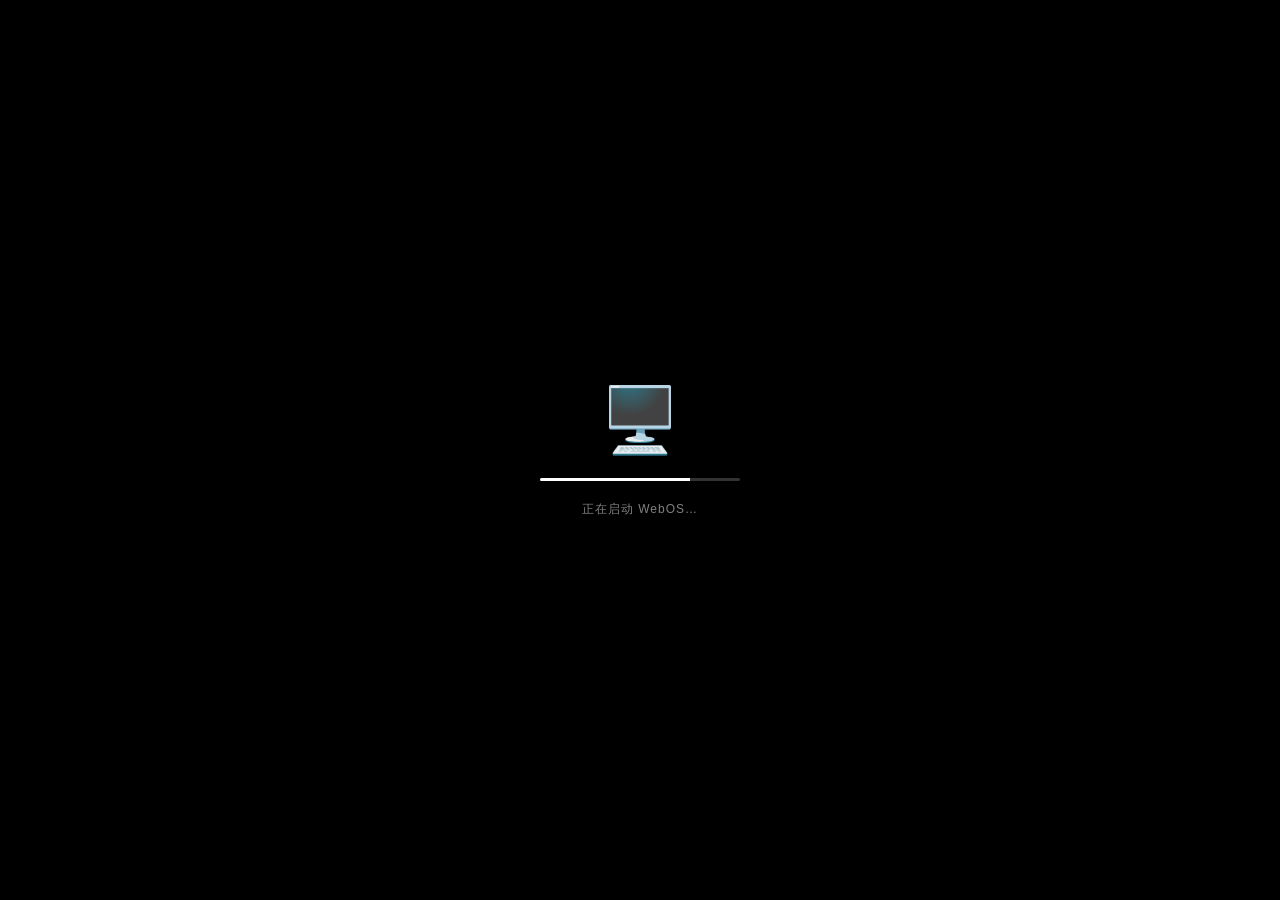
<file: public/index.html>
<!DOCTYPE html>
<html lang="zh-CN">
<head>
<meta charset="UTF-8" />
<meta name="viewport" content="width=device-width, initial-scale=1, maximum-scale=1, user-scalable=no, viewport-fit=cover" />
<meta name="theme-color" content="#0f172a" />
<title>WebOS — 浏览器操作系统</title>
<style>
/* ============ RESET & BASE ============ */
*,*::before,*::after{box-sizing:border-box;margin:0;padding:0}
html,body{height:100%;overflow:hidden;overscroll-behavior:none}
body{font-family:-apple-system,BlinkMacSystemFont,"Segoe UI",Roboto,"PingFang SC","Microsoft YaHei",sans-serif;font-size:14px;background:#0f172a;color:var(--fg);-webkit-font-smoothing:antialiased;user-select:none}
button{font:inherit;color:inherit;background:none;border:none;cursor:pointer}
input,textarea{font:inherit}
img{max-width:100%;display:block}
:root{
  --fg:#1e293b;--bg:#f1f5f9;--card:#ffffff;--muted:#94a3b8;--border:#e2e8f0;
  --accent:#6366f1;--accent-fg:#fff;--primary:#6366f1;--danger:#ef4444;
  --menubar-bg:rgba(0,0,0,.25);--dock-bg:rgba(255,255,255,.22);--win-shadow:0 20px 60px rgba(0,0,0,.3);
  --radius:12px;
}
.dark{
  --fg:#e2e8f0;--bg:#0f172a;--card:#1e293b;--muted:#64748b;--border:#334155;
  --menubar-bg:rgba(0,0,0,.4);--dock-bg:rgba(255,255,255,.12);--win-shadow:0 24px 70px rgba(0,0,0,.55);
}
#root{position:fixed;inset:0;overflow:hidden}
.hidden{display:none!important}
.no-scrollbar::-webkit-scrollbar{display:none}.no-scrollbar{scrollbar-width:none}
.thin-scroll::-webkit-scrollbar{width:8px;height:8px}
.thin-scroll::-webkit-scrollbar-thumb{background:rgba(128,128,128,.4);border-radius:4px}
.thin-scroll::-webkit-scrollbar-track{background:transparent}
.tabular{font-variant-numeric:tabular-nums}

/* ============ BOOT ============ */
#boot{position:fixed;inset:0;z-index:9999;background:#000;color:#fff;display:flex;flex-direction:column;align-items:center;justify-content:center;gap:20px}
#boot .logo{font-size:64px;animation:pulse 1.5s ease-in-out infinite}
@keyframes pulse{0%,100%{opacity:.6}50%{opacity:1}}
#boot .bar{width:200px;height:3px;background:rgba(255,255,255,.2);border-radius:99px;overflow:hidden}
#boot .bar i{display:block;height:100%;background:#fff;width:0;transition:width .1s}
#boot .label{font-size:12px;color:rgba(255,255,255,.5);letter-spacing:1px}

/* ============ LOCK SCREEN ============ */
#lock{position:fixed;inset:0;z-index:9998;display:flex;flex-direction:column;align-items:center;justify-content:space-between;color:#fff;background-size:cover;background-position:center}
#lock .blur{position:absolute;inset:0;backdrop-filter:blur(30px) brightness(.6);transition:opacity .6s}
#lock .clock-view,#lock .login-view{position:relative;z-index:2;display:flex;flex-direction:column;align-items:center}
#lock .clock-view{padding-top:14vh}
#lock .big-time{font-size:min(22vw,120px);font-weight:600;line-height:1;letter-spacing:-2px;text-shadow:0 4px 30px rgba(0,0,0,.4)}
#lock .big-date{margin-top:8px;font-size:20px;font-weight:300;opacity:.95}
#lock .login-view{margin:auto;gap:16px}
#lock .avatar{width:108px;height:108px;border-radius:50%;background:rgba(255,255,255,.18);backdrop-filter:blur(10px);border:1px solid rgba(255,255,255,.4);display:flex;align-items:center;justify-content:center;box-shadow:0 10px 40px rgba(0,0,0,.3)}
#lock .avatar svg{width:56px;height:56px;stroke:rgba(255,255,255,.9)}
#lock .uname{font-size:22px;font-weight:500}
#lock .enter-pill{display:flex;align-items:center;gap:8px;padding:8px 8px 8px 20px;border-radius:99px;background:rgba(255,255,255,.2);border:1px solid rgba(255,255,255,.3);backdrop-filter:blur(10px);transition:.2s}
#lock .enter-pill:hover{background:rgba(255,255,255,.32)}
#lock .enter-pill .arrow{width:28px;height:28px;border-radius:50%;background:rgba(255,255,255,.3);display:flex;align-items:center;justify-content:center}
#lock .pwr-row{display:flex;gap:12px;margin-top:16px}
#lock .pwr-btn{width:40px;height:40px;border-radius:50%;background:rgba(255,255,255,.15);border:1px solid rgba(255,255,255,.2);backdrop-filter:blur(10px);display:flex;align-items:center;justify-content:center;transition:.2s}
#lock .pwr-btn:hover{background:rgba(255,255,255,.28)}
#lock .hint{position:relative;z-index:2;padding-bottom:8vh;font-size:13px;opacity:.7;animation:fade 2.5s ease-in-out infinite}
@keyframes fade{0%,100%{opacity:.4}50%{opacity:.85}}
#lock .top-clock{position:absolute;top:12px;right:16px;font-size:12px;opacity:.8;z-index:3}

/* ============ MENU BAR ============ */
#menubar{position:fixed;top:0;left:0;right:0;height:28px;z-index:9000;display:flex;align-items:center;padding:0 8px;gap:2px;color:#fff;background:var(--menubar-bg);backdrop-filter:blur(20px);border-bottom:1px solid rgba(255,255,255,.08);font-size:13px}
#menubar .mb-item{height:100%;padding:0 8px;display:flex;align-items:center;border-radius:5px;transition:background .15s}
#menubar .mb-item:hover{background:rgba(255,255,255,.18)}
#menubar .mb-item.active{background:rgba(255,255,255,.25)}
#menubar .mb-logo svg{width:14px;height:14px;fill:currentColor;opacity:.95}
#menubar .mb-app{font-weight:600}
#menubar .mb-spacer{flex:1}
#menubar .mb-right{display:flex;align-items:center;gap:1px}
#menubar .mb-right .mb-item{padding:0 6px}
#menubar .mb-right svg{width:15px;height:15px}
#menubar .mb-clock{padding:0 8px;display:flex;gap:8px}
.dropdown{position:absolute;top:30px;background:var(--card);border:1px solid var(--border);border-radius:10px;box-shadow:0 12px 40px rgba(0,0,0,.25);padding:6px;min-width:200px;z-index:9100;animation:drop .14s ease}
@keyframes drop{from{opacity:0;transform:translateY(-6px) scale(.97)}to{opacity:1;transform:none}}
.dropdown .item{display:flex;align-items:center;gap:8px;padding:6px 10px;border-radius:6px;font-size:13px;color:var(--fg)}
.dropdown .item:hover{background:var(--primary);color:#fff}
.dropdown .item .sc{margin-left:auto;font-size:11px;opacity:.6}
.dropdown .sep{height:1px;background:var(--border);margin:4px 8px}
.dropdown .item svg{width:14px;height:14px}

/* ============ DESKTOP ============ */
#desktop{position:absolute;inset:0;background-size:cover;background-position:center;overflow:hidden}
#desk-icons{position:absolute;top:40px;left:8px;display:grid;grid-auto-flow:column;grid-template-rows:repeat(auto-fill,92px);gap:2px;max-height:calc(100% - 150px)}
.desk-icon{display:flex;flex-direction:column;align-items:center;gap:4px;width:80px;padding:8px;border-radius:8px;transition:background .15s}
.desk-icon:hover{background:rgba(255,255,255,.12)}
.desk-icon.sel{background:rgba(255,255,255,.22)}
.desk-icon .ic{width:48px;height:48px;border-radius:25%;display:flex;align-items:center;justify-content:center;color:#fff;box-shadow:0 4px 12px rgba(0,0,0,.2);font-size:24px}
.desk-icon .nm{font-size:12px;color:#fff;text-align:center;line-height:1.2;text-shadow:0 1px 3px rgba(0,0,0,.6);max-width:100%;overflow:hidden;display:-webkit-box;-webkit-line-clamp:2;-webkit-box-orient:vertical}
#desk-clock{position:absolute;top:40px;right:24px;color:#fff;text-align:right;text-shadow:0 2px 8px rgba(0,0,0,.4);pointer-events:none}
#desk-clock .t{font-size:42px;font-weight:200;line-height:1}
#desk-clock .d{font-size:13px;opacity:.9;margin-top:4px}

/* ============ DOCK ============ */
#dock{position:absolute;bottom:8px;left:0;right:0;display:flex;justify-content:center;z-index:9000;pointer-events:none}
#dock .dock-inner{display:flex;align-items:flex-end;gap:6px;padding:6px 10px;border-radius:20px;background:var(--dock-bg);backdrop-filter:blur(24px);border:1px solid rgba(255,255,255,.25);box-shadow:0 12px 40px rgba(0,0,0,.25);pointer-events:auto;animation:dockIn .4s cubic-bezier(.2,.9,.3,1.2)}
@keyframes dockIn{from{transform:translateY(80px);opacity:0}to{transform:none;opacity:1}}
.dock-item{position:relative;display:flex;flex-direction:column;align-items:center;justify-content:flex-end;flex-shrink:0}
.dock-item .di-btn{width:var(--ds,52px);height:var(--ds,52px);border-radius:22%;display:flex;align-items:center;justify-content:center;color:#fff;box-shadow:0 4px 10px rgba(0,0,0,.25);transition:transform .05s;cursor:pointer;background:linear-gradient(135deg,var(--g1,#6366f1),var(--g2,#8b5cf6))}
.dock-item .di-btn svg{width:50%;height:50%;stroke:#fff}
.dock-item .di-btn .letter{font-size:calc(var(--ds,52px)*.42);font-weight:600;color:#fff}
.dock-item .tip{position:absolute;bottom:calc(100% + 6px);background:var(--card);color:var(--fg);border:1px solid var(--border);padding:4px 10px;border-radius:6px;font-size:12px;white-space:nowrap;box-shadow:0 4px 12px rgba(0,0,0,.2);opacity:0;pointer-events:none;transform:translateY(4px);transition:.15s}
.dock-item:hover .tip{opacity:1;transform:none}
.dock-item .dot{position:absolute;bottom:-4px;width:4px;height:4px;border-radius:50%;background:rgba(255,255,255,.8)}
.dock-sep{width:1px;height:40px;background:rgba(255,255,255,.2);align-self:center;margin:0 4px}
.dock-item .badge{position:absolute;top:-2px;right:-2px;min-width:16px;height:16px;padding:0 4px;border-radius:99px;background:var(--danger);color:#fff;font-size:10px;font-weight:600;display:flex;align-items:center;justify-content:center;border:2px solid rgba(255,255,255,.3)}

/* ============ WINDOWS ============ */
#windows{position:absolute;inset:0;pointer-events:none}
.win{position:absolute;display:flex;flex-direction:column;background:var(--card);border-radius:var(--radius);box-shadow:var(--win-shadow);border:1px solid var(--border);overflow:hidden;pointer-events:auto;animation:winOpen .18s cubic-bezier(.2,.8,.2,1)}
@keyframes winOpen{from{opacity:0;transform:scale(.95) translateY(10px)}to{opacity:1;transform:none}}
.win.maximized{border-radius:0}
.win.minimized{opacity:0;transform:scale(.85) translateY(240px);pointer-events:none;transition:.25s}
.win .titlebar{display:flex;align-items:center;gap:8px;height:32px;padding:0 10px;background:var(--muted);background:color-mix(in srgb,var(--muted) 20%,var(--card));border-bottom:1px solid var(--border);flex-shrink:0;cursor:grab}
.win .titlebar.dragging{cursor:grabbing}
.win .titlebar.inactive{opacity:.7}
.win .traffic{display:flex;gap:7px;align-items:center}
.win .traffic button{width:13px;height:13px;border-radius:50%;border:none;display:flex;align-items:center;justify-content:center}
.win .traffic .close{background:#ff5f57}.win .traffic .min{background:#febc2e}.win .traffic .max{background:#28c840}
.win .traffic button svg{width:8px;height:8px;opacity:0;stroke:rgba(0,0,0,.5)}
.win .traffic button:hover svg{opacity:1}
.win .title{flex:1;display:flex;align-items:center;gap:6px;min-width:0;font-size:12px;font-weight:500}
.win .title .tic{width:16px;height:16px;border-radius:4px;display:flex;align-items:center;justify-content:center;color:#fff;flex-shrink:0;background:linear-gradient(135deg,var(--g1,#6366f1),var(--g2,#8b5cf6))}
.win .title .tic svg{width:10px;height:10px}
.win .title .tn{overflow:hidden;text-overflow:ellipsis;white-space:nowrap}
.win .body{flex:1;min-height:0;overflow:hidden;background:var(--bg);position:relative}
.win .resize{position:absolute;z-index:5}
.win .resize.n{top:0;left:6px;right:6px;height:4px;cursor:ns-resize}
.win .resize.s{bottom:0;left:6px;right:6px;height:4px;cursor:ns-resize}
.win .resize.e{right:0;top:6px;bottom:6px;width:4px;cursor:ew-resize}
.win .resize.w{left:0;top:6px;bottom:6px;width:4px;cursor:ew-resize}
.win .resize.ne{top:0;right:0;width:10px;height:10px;cursor:nesw-resize}
.win .resize.nw{top:0;left:0;width:10px;height:10px;cursor:nwse-resize}
.win .resize.se{bottom:0;right:0;width:10px;height:10px;cursor:nwse-resize}
.win .resize.sw{bottom:0;left:0;width:10px;height:10px;cursor:nesw-resize}

/* ============ CONTEXT MENU ============ */
#ctxmenu{position:fixed;z-index:9500;min-width:180px;padding:5px;background:var(--card);border:1px solid var(--border);border-radius:10px;box-shadow:0 12px 40px rgba(0,0,0,.3);animation:drop .12s ease}
#ctxmenu .item{display:flex;align-items:center;gap:10px;padding:6px 12px;border-radius:6px;font-size:13px;color:var(--fg)}
#ctxmenu .item:hover{background:var(--primary);color:#fff}
#ctxmenu .sep{height:1px;background:var(--border);margin:4px 8px}

/* ============ COMMAND PALETTE ============ */
#palette-overlay{position:fixed;inset:0;z-index:9600;background:rgba(0,0,0,.35);backdrop-filter:blur(2px);display:flex;justify-content:center;padding-top:12vh}
#palette{width:min(560px,calc(100vw - 32px));background:var(--card);border:1px solid var(--border);border-radius:16px;box-shadow:0 24px 70px rgba(0,0,0,.4);overflow:hidden;align-self:flex-start;animation:drop .16s ease;height:fit-content;max-height:65vh;display:flex;flex-direction:column}
#palette .search{display:flex;align-items:center;gap:10px;padding:0 16px;height:56px;border-bottom:1px solid var(--border)}
#palette .search input{flex:1;background:none;border:none;outline:none;font-size:16px;color:var(--fg)}
#palette .list{overflow-y:auto;padding:8px}
#palette .grp{font-size:10px;font-weight:600;text-transform:uppercase;opacity:.5;padding:6px 8px 4px}
#palette .pitem{display:flex;align-items:center;gap:12px;padding:8px 10px;border-radius:8px;cursor:pointer}
#palette .pitem.active{background:var(--primary);color:#fff}
#palette .pitem .pic{width:24px;height:24px;border-radius:6px;display:flex;align-items:center;justify-content:center;color:#fff;flex-shrink:0;background:linear-gradient(135deg,var(--g1,#6366f1),var(--g2,#8b5cf6))}
#palette .pitem .pic svg{width:14px;height:14px}
#palette .pitem .pl{flex:1;font-size:14px;overflow:hidden;text-overflow:ellipsis;white-space:nowrap}
#palette .pitem .ph{font-size:11px;opacity:.6}

/* ============ GENERIC UI ============ */
.btn{display:inline-flex;align-items:center;gap:6px;padding:6px 14px;border-radius:8px;font-size:13px;background:var(--primary);color:#fff;transition:.15s}
.btn:hover{filter:brightness(1.1)}.btn:disabled{opacity:.4;cursor:not-allowed}
.btn.ghost{background:var(--muted);color:var(--fg)}.btn.ghost:hover{background:var(--border)}
.btn.danger{background:var(--danger)}
.icon-btn{width:32px;height:32px;border-radius:8px;display:flex;align-items:center;justify-content:center;transition:.15s}
.icon-btn:hover{background:var(--muted)}
.icon-btn svg{width:16px;height:16px}
input[type=range]{width:100%;height:4px;border-radius:99px;background:var(--border);appearance:none;-webkit-appearance:none}
input[type=range]::-webkit-slider-thumb{appearance:none;-webkit-appearance:none;width:14px;height:14px;border-radius:50%;background:var(--primary);border:2px solid #fff;box-shadow:0 1px 3px rgba(0,0,0,.3)}
.field{display:flex;align-items:center;gap:12px;padding:12px;border:1px solid var(--border);border-radius:10px}
.field label{flex:1;font-size:13px}

/* ============ APP: FILE MANAGER ============ */
.fm{display:flex;height:100%}
.fm .sidebar{width:160px;border-right:1px solid var(--border);background:color-mix(in srgb,var(--muted) 15%,transparent);padding:8px;display:flex;flex-direction:column;gap:2px;flex-shrink:0}
.fm .sidebar .si{display:flex;align-items:center;gap:8px;padding:8px 10px;border-radius:8px;font-size:13px;cursor:pointer}
.fm .sidebar .si.active{background:var(--primary);color:#fff}
.fm .sidebar .si:hover:not(.active){background:var(--muted)}
.fm .sidebar .si svg{width:16px;height:16px}
.fm .main{flex:1;display:flex;flex-direction:column;min-width:0}
.fm .toolbar{display:flex;align-items:center;gap:4px;padding:6px 8px;border-bottom:1px solid var(--border);height:44px;flex-shrink:0}
.fm .crumb{flex:1;display:flex;align-items:center;gap:4px;font-size:13px;min-width:0;overflow:hidden;padding:0 8px}
.fm .crumb span{cursor:pointer;white-space:nowrap}.fm .crumb span:hover{text-decoration:underline}
.fm .content{flex:1;overflow-y:auto;padding:12px}
.fm .grid{display:grid;grid-template-columns:repeat(auto-fill,minmax(92px,1fr));gap:6px}
.fm .fitem{display:flex;flex-direction:column;align-items:center;gap:6px;padding:10px;border-radius:10px;cursor:default;text-align:center;position:relative}
.fm .fitem:hover{background:var(--muted)}
.fm .fitem.sel{background:color-mix(in srgb,var(--primary) 15%,transparent);outline:1px solid var(--primary)}
.fm .fitem .fico{width:52px;height:52px;border-radius:12px;display:flex;align-items:center;justify-content:center}
.fm .fitem .fico svg{width:28px;height:28px}
.fm .fitem .fico.folder{background:color-mix(in srgb,#f59e0b 15%,transparent)}.fm .fitem .fico.folder svg{stroke:#f59e0b}
.fm .fitem .fico.txt{background:color-mix(in srgb,#0ea5e9 15%,transparent)}.fm .fitem .fico.txt svg{stroke:#0ea5e9}
.fm .fitem .fico.img{background:color-mix(in srgb,#10b981 15%,transparent)}.fm .fitem .fico.img svg{stroke:#10b981}
.fm .fitem .fico.unk{background:var(--muted)}.fm .fitem .fico.unk svg{stroke:var(--muted)}
.fm .fitem .fnm{font-size:12px;word-break:break-all;line-height:1.3;display:-webkit-box;-webkit-line-clamp:2;-webkit-box-orient:vertical;overflow:hidden;width:100%}
.fm .fitem .acts{position:absolute;top:4px;right:4px;display:none;gap:2px;background:var(--card);border:1px solid var(--border);border-radius:6px;padding:2px}
.fm .fitem:hover .acts{display:flex}
.fm .fitem .acts button{width:22px;height:22px;border-radius:4px;display:flex;align-items:center;justify-content:center}.fm .fitem .acts button:hover{background:var(--muted)}
.fm .fitem .acts svg{width:12px;height:12px}
.fm .statusbar{display:flex;justify-content:space-between;padding:4px 12px;border-top:1px solid var(--border);font-size:11px;color:var(--muted);height:26px;align-items:center}

/* ============ APP: BROWSER ============ */
.br{display:flex;flex-direction:column;height:100%;background:var(--bg)}
.br .tabs{display:flex;align-items:center;gap:4px;padding:6px 8px;height:36px;background:var(--card);border-bottom:1px solid var(--border);overflow-x:auto}
.br .tab{display:flex;align-items:center;gap:6px;padding:4px 8px 4px 10px;border-radius:8px;background:var(--muted);font-size:12px;max-width:180px;cursor:pointer}
.br .tab.active{background:var(--bg)}
.br .tab .tx{overflow:hidden;text-overflow:ellipsis;white-space:nowrap}
.br .tab .x{width:16px;height:16px;border-radius:4px;display:flex;align-items:center;justify-content:center}.br .tab .x:hover{background:var(--border)}
.br .tab .x svg{width:10px;height:10px}
.br .toolbar{display:flex;align-items:center;gap:4px;padding:6px 8px;border-bottom:1px solid var(--border);background:var(--card)}
.br .addr{flex:1;display:flex;align-items:center;gap:8px;height:30px;padding:0 12px;margin:0 4px;border-radius:99px;background:var(--muted);border:1px solid var(--border)}
.br .addr input{flex:1;background:none;border:none;outline:none;font-size:13px;color:var(--fg);min-width:0}
.br .addr svg{width:14px;height:14px;stroke:var(--muted);flex-shrink:0}
.br .content{flex:1;position:relative;background:#fff}
.br .content iframe{width:100%;height:100%;border:0}
.br .newtab{display:flex;flex-direction:column;align-items:center;padding:40px 20px;background:linear-gradient(180deg,var(--bg),var(--card))}
.br .newtab .logo{width:64px;height:64px;border-radius:16px;background:linear-gradient(135deg,#0ea5e9,#06b6d4);display:flex;align-items:center;justify-content:center;color:#fff;margin-bottom:12px}
.br .newtab .logo svg{width:32px;height:32px}
.br .newtab h1{font-size:20px;font-weight:300;margin-bottom:20px;color:var(--fg)}
.br .newtab .search{width:min(480px,100%);display:flex;align-items:center;gap:10px;height:48px;padding:0 18px;border-radius:99px;background:var(--card);border:1px solid var(--border);box-shadow:0 2px 8px rgba(0,0,0,.06)}
.br .newtab .search input{flex:1;background:none;border:none;outline:none;font-size:15px;color:var(--fg)}
.br .ql{display:grid;grid-template-columns:repeat(4,1fr);gap:16px;margin-top:28px;width:min(480px,100%)}
.br .ql button{display:flex;flex-direction:column;align-items:center;gap:6px}
.br .ql .qi{width:52px;height:52px;border-radius:14px;display:flex;align-items:center;justify-content:center;color:#fff;font-size:22px}
.br .ql .qn{font-size:12px;color:var(--fg)}

/* ============ APP: TEXT EDITOR ============ */
.te{display:flex;flex-direction:column;height:100%}
.te .toolbar{display:flex;align-items:center;gap:6px;padding:6px 10px;border-bottom:1px solid var(--border);height:44px;background:var(--card)}
.te .toolbar .fn{flex:1;font-size:13px;font-weight:500;overflow:hidden;text-overflow:ellipsis;white-space:nowrap}
.te .editor{flex:1;display:flex;background:var(--bg)}
.te .gutter{padding:12px 8px;text-align:right;font-family:ui-monospace,monospace;font-size:13px;line-height:1.6;color:var(--muted);background:var(--card);border-right:1px solid var(--border);user-select:none;overflow:hidden;min-width:44px}
.te textarea{flex:1;padding:12px;border:none;outline:none;resize:none;background:none;font-family:ui-monospace,monospace;font-size:13px;line-height:1.6;color:var(--fg)}
.te .statusbar{display:flex;gap:16px;padding:4px 12px;border-top:1px solid var(--border);font-size:11px;color:var(--muted);height:26px;align-items:center}

/* ============ APP: TERMINAL ============ */
.term{height:100%;background:#0c0c0c;color:#e2e8f0;font-family:ui-monospace,"SF Mono",Menlo,monospace;font-size:13px;display:flex;flex-direction:column}
.term .out{flex:1;overflow-y:auto;padding:10px 12px;line-height:1.5}
.term .out .line{white-space:pre-wrap;word-break:break-word}
.term .out .prompt-line{display:flex;gap:6px}
.term .out .ps{color:#10b981;flex-shrink:0}
.term .input-line{display:flex;gap:6px;padding:6px 12px 10px;align-items:center}
.term .input-line .ps{color:#10b981;flex-shrink:0}
.term input{flex:1;background:none;border:none;outline:none;color:inherit;font:inherit}

/* ============ APP: CALCULATOR ============ */
.calc{display:flex;flex-direction:column;height:100%;background:var(--card);padding:12px}
.calc .display{flex:1;display:flex;flex-direction:column;justify-content:flex-end;align-items:flex-end;padding:12px;min-height:80px}
.calc .expr{font-size:14px;color:var(--muted);min-height:20px;word-break:break-all;text-align:right}
.calc .result{font-size:42px;font-weight:300;color:var(--fg);word-break:break-all;text-align:right}
.calc .grid{display:grid;grid-template-columns:repeat(4,1fr);gap:8px}
.calc button{height:56px;border-radius:12px;font-size:20px;background:var(--muted);color:var(--fg);transition:.1s}
.calc button:hover{filter:brightness(1.1)}
.calc button:active{transform:scale(.95)}
.calc button.op{background:var(--primary);color:#fff}
.calc button.fn{background:var(--border)}
.calc button.eq{background:var(--accent);color:#fff}
.calc button.span2{grid-column:span 2;justify-content:flex-start;padding-left:24px}

/* ============ APP: SETTINGS ============ */
.set{display:flex;height:100%}
.set .nav{width:160px;border-right:1px solid var(--border);background:color-mix(in srgb,var(--muted) 15%,transparent);padding:8px;display:flex;flex-direction:column;gap:2px}
.set .nav .ni{display:flex;align-items:center;gap:8px;padding:8px 10px;border-radius:8px;font-size:13px;cursor:pointer}
.set .nav .ni.active{background:var(--primary);color:#fff}
.set .nav .ni:hover:not(.active){background:var(--muted)}
.set .nav .ni svg{width:16px;height:16px}
.set .content{flex:1;overflow-y:auto;padding:20px}
.set .content h2{font-size:18px;margin-bottom:16px}
.set .section{margin-bottom:24px;max-width:560px}
.set .wp-grid{display:grid;grid-template-columns:repeat(4,1fr);gap:10px}
.set .wp{position:relative;height:64px;border-radius:10px;overflow:hidden;border:2px solid transparent;cursor:pointer;background-size:cover;background-position:center}
.set .wp.active{border-color:var(--primary)}
.set .wp .wn{position:absolute;bottom:4px;left:8px;font-size:11px;color:#fff;text-shadow:0 1px 2px rgba(0,0,0,.6)}
.set .accent-row{display:flex;gap:8px;flex-wrap:wrap}
.set .accent-row button{width:32px;height:32px;border-radius:50%;border:2px solid transparent}
.set .accent-row button.active{border-color:var(--fg)}
.set .theme-row{display:flex;gap:12px}
.set .theme-card{flex:1;display:flex;align-items:center;gap:12px;padding:12px;border:2px solid var(--border);border-radius:12px;cursor:pointer}
.set .theme-card.active{border-color:var(--primary)}

/* ============ APP: APP STORE ============ */
.as{display:flex;height:100%}
.as .nav{width:160px;border-right:1px solid var(--border);background:color-mix(in srgb,var(--muted) 15%,transparent);padding:8px;display:flex;flex-direction:column;gap:2px}
.as .nav .ni{display:flex;align-items:center;gap:8px;padding:8px 10px;border-radius:8px;font-size:13px;cursor:pointer}
.as .nav .ni.active{background:var(--primary);color:#fff}
.as .nav .ni:hover:not(.active){background:var(--muted)}
.as .main{flex:1;display:flex;flex-direction:column;min-width:0}
.as .searchbar{padding:10px;border-bottom:1px solid var(--border);display:flex;gap:8px;align-items:center}
.as .searchbar .si{flex:1;display:flex;align-items:center;gap:8px;height:36px;padding:0 12px;border-radius:8px;background:var(--muted)}
.as .searchbar input{flex:1;background:none;border:none;outline:none;font-size:13px;color:var(--fg)}
.as .cards{flex:1;overflow-y:auto;padding:16px}
.as .custom{padding:14px;border:2px dashed var(--border);border-radius:12px;margin-bottom:16px}
.as .custom .row{display:grid;grid-template-columns:1fr 1fr auto;gap:8px;margin-top:10px}
.as .grid{display:grid;grid-template-columns:repeat(auto-fill,minmax(240px,1fr));gap:12px}
.as .card{display:flex;flex-direction:column;gap:10px;padding:12px;border:1px solid var(--border);border-radius:12px;background:var(--card)}
.as .card .top{display:flex;align-items:center;gap:10px}
.as .card .ai{width:48px;height:48px;border-radius:12px;display:flex;align-items:center;justify-content:center;color:#fff;font-size:20px;font-weight:600;flex-shrink:0}
.as .card .meta{flex:1;min-width:0}
.as .card .meta .nm{font-weight:600;font-size:14px}
.as .card .meta .ds{font-size:12px;color:var(--muted);overflow:hidden;text-overflow:ellipsis;white-space:nowrap}

/* ============ APP: CLOCK ============ */
.clock-app{padding:16px;height:100%;overflow-y:auto}
.clock-app .analog{display:flex;justify-content:center;margin:20px 0}
.clock-app .digital{text-align:center;font-size:32px;font-weight:200}
.tabs{display:flex;gap:2px;padding:8px;border-bottom:1px solid var(--border)}
.tabs .tab{padding:8px 16px;border-radius:8px;font-size:13px;cursor:pointer}
.tabs .tab.active{background:var(--primary);color:#fff}

/* ============ APP: ABOUT ============ */
.about{padding:24px;height:100%;overflow-y:auto;text-align:center}
.about .logo{font-size:56px;margin-bottom:8px}
.about h1{font-size:24px;font-weight:300}
.about .ver{font-size:13px;color:var(--muted);margin-bottom:24px}
.about .info{text-align:left;max-width:440px;margin:0 auto}
.about .info .row{display:flex;justify-content:space-between;padding:8px 0;border-bottom:1px solid var(--border);font-size:13px}
.about .info .row .k{color:var(--muted)}

/* ============ SNAP OVERLAY ============ */
#snap-overlay{position:fixed;z-index:8500;border-radius:12px;border:2px solid rgba(255,255,255,.6);background:rgba(255,255,255,.12);pointer-events:none;transition:.1s}

/* ============ MOBILE ============ */
#mobile{position:absolute;inset:0;display:flex;flex-direction:column;color:#fff;overflow:hidden;background-size:cover;background-position:center}
#mobile .statusbar{display:flex;justify-content:space-between;align-items:center;padding:0 20px;height:28px;font-size:12px;font-weight:600;flex-shrink:0}
#mobile .home{flex:1;display:flex;flex-direction:column;overflow-y:auto;padding:20px}
#mobile .mclock{text-align:center;padding:20px 0 30px}
#mobile .mclock .t{font-size:56px;font-weight:200;line-height:1}
#mobile .mclock .d{font-size:14px;opacity:.9;margin-top:6px}
#mobile .msearch{margin:0 16px 16px;display:flex;align-items:center;gap:8px;height:36px;padding:0 14px;border-radius:99px;background:rgba(255,255,255,.2);backdrop-filter:blur(10px)}
#mobile .msearch input{flex:1;background:none;border:none;outline:none;color:#fff;font-size:14px}
#mobile .msearch input::placeholder{color:rgba(255,255,255,.7)}
#mobile .mgrid{display:grid;grid-template-columns:repeat(4,1fr);gap:20px 12px;padding:0 12px}
#mobile .micon{display:flex;flex-direction:column;align-items:center;gap:6px}
#mobile .micon .ic{width:56px;height:56px;border-radius:22%;display:flex;align-items:center;justify-content:center;color:#fff;box-shadow:0 4px 12px rgba(0,0,0,.25)}
#mobile .micon .ic svg{width:28px;height:28px}
#mobile .micon .nm{font-size:11px;text-shadow:0 1px 3px rgba(0,0,0,.6)}
#mobile .mdock{margin:0 16px 12px;display:flex;justify-content:center;gap:14px;padding:12px;border-radius:28px;background:rgba(255,255,255,.2);backdrop-filter:blur(20px)}
#mobile .mdock .micon .ic{width:48px;height:48px}
#mobile .mhome-bar{display:flex;justify-content:center;padding:6px 0 8px}
#mobile .mhome-bar button{width:128px;height:5px;border-radius:99px;background:rgba(255,255,255,.6)}
#mobile .mapp{flex:1;display:flex;flex-direction:column;background:var(--bg);overflow:hidden}
#mobile .mapp .topbar{display:flex;align-items:center;gap:8px;height:44px;padding:0 8px;background:var(--card);border-bottom:1px solid var(--border)}
#mobile .mapp .topbar .title{flex:1;font-size:14px;font-weight:500;overflow:hidden;text-overflow:ellipsis;white-space:nowrap}
#mobile .mapp .content{flex:1;overflow:hidden;position:relative}

/* SVG icon defaults */
svg{fill:none;stroke-width:2;stroke-linecap:round;stroke-linejoin:round}
</style>
</head>
<body>
<div id="root"></div>
<div id="boot" class="hidden">
  <div class="logo">🖥️</div>
  <div class="bar"><i id="boot-bar"></i></div>
  <div class="label">正在启动 WebOS…</div>
</div>
<script>
/* ===================================================================
   WebOS — Standalone Single-File Edition
   全部功能内联，离线可用。数据保存在 localStorage (key: webos-standalone)
=================================================================== */
(function(){
'use strict';

/* ---------- Utils ---------- */
const $ = (s,r=document)=>r.querySelector(s);
const $$ = (s,r=document)=>Array.from(r.querySelectorAll(s));
const uid = (p='id')=>p+'_'+Date.now().toString(36)+'_'+Math.random().toString(36).slice(2,7);
const el = (tag,props={},children=[])=>{
  const e=document.createElement(tag);
  for(const k in props){
    if(k==='class')e.className=props[k];
    else if(k==='style')e.style.cssText=props[k];
    else if(k==='html')e.innerHTML=props[k];
    else if(k.startsWith('on')&&typeof props[k]==='function')e.addEventListener(k.slice(2).toLowerCase(),props[k]);
    else if(k==='dataset')Object.assign(e.dataset,props[k]);
    else e.setAttribute(k,props[k]);
  }
  (Array.isArray(children)?children:[children]).forEach(c=>{
    if(c==null)return;
    e.appendChild(typeof c==='string'?document.createTextNode(c):c);
  });
  return e;
};
const svgIcon = (paths,opts={})=>{
  const s=document.createElementNS('http://www.w3.org/2000/svg','svg');
  s.setAttribute('viewBox','0 0 24 24');
  s.setAttribute('fill',opts.fill||'none');
  s.setAttribute('stroke',opts.stroke||'currentColor');
  s.setAttribute('stroke-width',opts.sw||2);
  s.setAttribute('stroke-linecap','round');
  s.setAttribute('stroke-linejoin','round');
  (Array.isArray(paths)?paths:[paths]).forEach(d=>{
    const p=document.createElementNS('http://www.w3.org/2000/svg','path');
    p.setAttribute('d',d);s.appendChild(p);
  });
  return s;
};
// Icon set (lucide-style paths)
const ICONS = {
  globe:'M12 22c5.523 0 10-4.477 10-10S17.523 2 12 2 2 6.477 2 12s4.477 10 10 10zM2 12h20M12 2a15.3 15.3 0 0 1 4 10 15.3 15.3 0 0 1-4 10 15.3 15.3 0 0 1-4-10 15.3 15.3 0 0 1 4-10z',
  folder:'M4 20h16a2 2 0 0 0 2-2V8a2 2 0 0 0-2-2h-7.93a2 2 0 0 1-1.66-.9l-.82-1.2A2 2 0 0 0 7.93 3H4a2 2 0 0 0-2 2v13c0 1.1.9 2 2 2z',
  settings:'M12 15a3 3 0 1 0 0-6 3 3 0 0 0 0 6z M19.4 15a1.65 1.65 0 0 0 .33 1.82l.06.06a2 2 0 1 1-2.83 2.83l-.06-.06a1.65 1.65 0 0 0-1.82-.33 1.65 1.65 0 0 0-1 1.51V21a2 2 0 1 1-4 0v-.09A1.65 1.65 0 0 0 9 19.4a1.65 1.65 0 0 0-1.82.33l-.06.06a2 2 0 1 1-2.83-2.83l.06-.06a1.65 1.65 0 0 0 .33-1.82 1.65 1.65 0 0 0-1.51-1H3a2 2 0 1 1 0-4h.09A1.65 1.65 0 0 0 4.6 9a1.65 1.65 0 0 0-.33-1.82l-.06-.06a2 2 0 1 1 2.83-2.83l.06.06a1.65 1.65 0 0 0 1.82.33H9a1.65 1.65 0 0 0 1-1.51V3a2 2 0 1 1 4 0v.09a1.65 1.65 0 0 0 1 1.51 1.65 1.65 0 0 0 1.82-.33l.06-.06a2 2 0 1 1 2.83 2.83l-.06.06a1.65 1.65 0 0 0-.33 1.82V9a1.65 1.65 0 0 0 1.51 1H21a2 2 0 1 1 0 4h-.09a1.65 1.65 0 0 0-1.51 1z',
  shopping:'M6 2 3 6v14a2 2 0 0 0 2 2h14a2 2 0 0 0 2-2V6l-3-4zM3 6h18M16 10a4 4 0 0 1-8 0',
  filetext:'M14 2H6a2 2 0 0 0-2 2v16a2 2 0 0 0 2 2h12a2 2 0 0 0 2-2V8zM14 2v6h6M16 13H8M16 17H8M10 9H8',
  calculator:'M4 2a2 2 0 0 0-2 2v16a2 2 0 0 0 2 2h16a2 2 0 0 0 2-2V4a2 2 0 0 0-2-2zM8 6h8M8 10h2M8 14h2M8 18h2M14 10h2M14 14h2M14 18h2',
  terminal:'M4 17l6-6-6-6M12 19h8',
  music:'M9 18V5l12-2v13M6 18a3 3 0 1 0 0-1zM18 16a3 3 0 1 0 0-1z',
  image:'M3 3h18v18H3zM3 16l5-5 4 4 3-3 6 6M8.5 8a1.5 1.5 0 1 0 0-.01',
  clock:'M12 22a10 10 0 1 0 0-20 10 10 0 0 0 0 20zM12 6v6l4 2',
  info:'M12 22a10 10 0 1 0 0-20 10 10 0 0 0 0 20zM12 16v-4M12 8h.01',
  paint:'M19.433 8.4a2.5 2.5 0 0 0-2.025.5l-7.5 5.5a2.5 2.5 0 1 0 3 4l7.5-5.5a2.5 2.5 0 0 0-.975-4.5zM2 22l1.5-4L13 8.5l3 3-9.5 9.5z',
  trash:'M3 6h18M19 6v14a2 2 0 0 1-2 2H7a2 2 0 0 1-2-2V6m3 0V4a2 2 0 0 1 2-2h4a2 2 0 0 1 2 2v2M10 11v6M14 11v6',
  search:'M11 19a8 8 0 1 0 0-16 8 8 0 0 0 0 16zM21 21l-4.3-4.3',
  power:'M18.36 6.64a9 9 0 1 1-12.73 0M12 2v10',
  restart:'M3 12a9 9 0 1 0 3-6.7L3 8M3 3v5h5',
  lock:'M5 11h14v10H5zM8 11V7a4 4 0 0 1 8 0v4',
  sun:'M12 1v2M12 21v2M4.2 4.2l1.4 1.4M18.4 18.4l1.4 1.4M1 12h2M21 12h2M4.2 19.8l1.4-1.4M18.4 5.6l1.4-1.4M12 7a5 5 0 1 0 0 10 5 5 0 0 0 0-10z',
  moon:'M12 3a6 6 0 0 0 9 9 9 9 0 1 1-9-9z',
  wifi:'M5 12.55a11 11 0 0 1 14 0M8.5 16.1a6 6 0 0 1 7 0M2 8.82a15 15 0 0 1 20 0M12 20h.01',
  battery:'M2 7h16v10H2zM22 11v2',
  volume:'M11 5L6 9H2v6h4l5 4V5zM15.5 8.5a5 5 0 0 1 0 7M19 5a9 9 0 0 1 0 14',
  bell:'M18 8a6 6 0 0 0-12 0c0 7-3 9-3 9h18s-3-2-3-9M13.7 21a2 2 0 0 1-3.4 0',
  user:'M20 21v-2a4 4 0 0 0-4-4H8a4 4 0 0 0-4 4v2M12 11a4 4 0 1 0 0-8 4 4 0 0 0 0 8z',
  chevronLeft:'M15 18l-6-6 6-6',chevronRight:'M9 18l6-6-6-6',chevronUp:'M18 15l-6-6-6 6',
  arrowLeft:'M19 12H5M12 19l-7-7 7-7',arrowRight:'M5 12h14M12 5l7 7-7 7',arrowUp:'M12 19V5M5 12l7-7 7 7',
  plus:'M12 5v14M5 12h14',x:'M18 6L6 18M6 6l18 12',minus:'M5 12h14',
  download:'M21 15v4a2 2 0 0 1-2 2H5a2 2 0 0 1-2-2v-4M7 10l5 5 5-5M12 15V3',
  save:'M19 21H5a2 2 0 0 1-2-2V5a2 2 0 0 1 2-2h11l5 5v11a2 2 0 0 1-2 2zM17 21v-8H7v8M7 3v5h8',
  pencil:'M12 20h9M16.5 3.5a2.12 2.12 0 0 1 3 3L7 19l-4 1 1-4z',
  star:'M12 2l3.09 6.26L22 9.27l-5 4.87 1.18 6.88L12 17.77l-6.18 3.25L7 14.14 2 9.27l6.91-1.01z',
  home:'M3 9l9-7 9 7v11a2 2 0 0 1-2 2H5a2 2 0 0 1-2-2zM9 22V12h6v10',
  rotate:'M21 12a9 9 0 1 1-3-6.7L21 8M21 3v5h-5',
  zoomIn:'M11 19a8 8 0 1 0 0-16 8 8 0 0 0 0 16zM21 21l-4.3-4.3M11 8v6M8 11h6',
  zoomOut:'M11 19a8 8 0 1 0 0-16 8 8 0 0 0 0 16zM21 21l-4.3-4.3M8 11h6',
  maximize:'M15 3h6v6M9 21H3v-6M21 3l-7 7M3 21l7-7',
  folderPlus:'M4 20h16a2 2 0 0 0 2-2V8a2 2 0 0 0-2-2h-7.93a2 2 0 0 1-1.66-.9l-.82-1.2A2 2 0 0 0 7.93 3H4a2 2 0 0 0-2 2v13c0 1.1.9 2 2 2zM12 10v6M9 13h6',
  upload:'M21 15v4a2 2 0 0 1-2 2H5a2 2 0 0 1-2-2v-4M17 8l-5-5-5 5M12 3v12',
  list:'M8 6h13M8 12h13M8 18h13M3 6h.01M3 12h.01M3 18h.01',
  grid:'M3 3h7v7H3zM14 3h7v7h-7zM14 14h7v7h-7zM3 14h7v7H3z',
  file:'M14 2H6a2 2 0 0 0-2 2v16a2 2 0 0 0 2 2h12a2 2 0 0 0 2-2V8zM14 2v6h6',
  fileImg:'M4 4h16v16H4zM4 15l4-4 4 4 3-3 5 5',
  play:'M5 3l14 9-14 9z',pause:'M6 4h4v16H6zM14 4h4v16h-4z',
  skip:'M5 4l10 8-10 8zM19 5v14',
  eye:'M1 12s4-8 11-8 11 8 11 8-4 8-11 8-11-8-11-8zM12 9a3 3 0 1 0 0 6 3 3 0 0 0 0-6z',
  code:'M16 18l6-6-6-6M8 6l-6 6 6 6',
  command:'M18 3a3 3 0 0 0-3 3v12a3 3 0 0 0 3 3 3 3 0 0 0 3-3 3 3 0 0 0-3-3H6a3 3 0 0 0-3 3 3 3 0 0 0 3 3 3 3 0 0 0 3-3V6a3 3 0 0 0-3-3 3 3 0 0 0-3 3 3 3 0 0 0 3 3h12a3 3 0 0 0 3-3 3 3 0 0 0-3-3z',
};
function icon(name,opts){return svgIcon(ICONS[name]||ICONS.file,opts);}

/* ---------- State ---------- */
const WALLPAPERS = [
  {id:'aurora',name:'极光',css:'radial-gradient(at 20% 20%, #4f46e5 0px, transparent 50%), radial-gradient(at 80% 10%, #db2777 0px, transparent 50%), radial-gradient(at 60% 80%, #0891b2 0px, transparent 50%), linear-gradient(135deg, #0f172a, #1e1b4b)'},
  {id:'sunset',name:'日落',css:'linear-gradient(135deg, #f97316 0%, #db2777 50%, #7c3aed 100%)'},
  {id:'ocean',name:'海洋',css:'linear-gradient(135deg, #0ea5e9 0%, #06b6d4 50%, #14b8a6 100%)'},
  {id:'forest',name:'森林',css:'linear-gradient(135deg, #14532d 0%, #16a34a 50%, #84cc16 100%)'},
  {id:'graphite',name:'石墨',css:'linear-gradient(135deg, #0f172a 0%, #1e293b 50%, #334155 100%)'},
  {id:'bloom',name:'绽放',css:'radial-gradient(at 0% 0%, #8b5cf6 0px, transparent 50%), radial-gradient(at 100% 100%, #ec4899 0px, transparent 50%), linear-gradient(135deg, #1e1b4b, #0f172a)'},
  {id:'sand',name:'沙丘',css:'linear-gradient(135deg, #fef3c7 0%, #fcd34d 40%, #d97706 100%)'},
  {id:'night',name:'夜空',css:'radial-gradient(2px 2px at 20% 30%, #fff, transparent), radial-gradient(1px 1px at 60% 70%, #fff, transparent), radial-gradient(1.5px 1.5px at 80% 20%, #fff, transparent), radial-gradient(1px 1px at 35% 85%, #fff, transparent), linear-gradient(180deg, #020617, #1e1b4b)'},
];

const DEFAULT_APPS = [
  {id:'filemanager',name:'访达',icon:'folder',g1:'#f59e0b',g2:'#ea580c',builtin:true,w:760,h:520,mw:360,mh:320},
  {id:'browser',name:'浏览器',icon:'globe',g1:'#0ea5e9',g2:'#06b6d4',builtin:true,w:920,h:620,mw:380,mh:320},
  {id:'appstore',name:'应用商店',icon:'shopping',g1:'#ec4899',g2:'#be185d',builtin:true,w:860,h:600,mw:360,mh:380},
  {id:'settings',name:'设置',icon:'settings',g1:'#64748b',g2:'#334155',builtin:true,w:720,h:540,mw:340,mh:360},
  {id:'texteditor',name:'文本编辑',icon:'filetext',g1:'#eab308',g2:'#d97706',builtin:true,w:680,h:520,mw:300,mh:260},
  {id:'terminal',name:'终端',icon:'terminal',g1:'#3f3f46',g2:'#18181b',builtin:true,w:680,h:440,mw:340,mh:240},
  {id:'calculator',name:'计算器',icon:'calculator',g1:'#10b981',g2:'#0d9488',builtin:true,w:320,h:520,mw:280,mh:460},
  {id:'clock',name:'时钟',icon:'clock',g1:'#6366f1',g2:'#7c3aed',builtin:true,w:520,h:440,mw:340,mh:360},
  {id:'about',name:'关于',icon:'info',g1:'#3b82f6',g2:'#06b6d4',builtin:true,w:520,h:460,mw:340,mh:360},
];

const state = {
  phase:'boot',
  windows:[], activeWin:null, zTop:10,
  apps: DEFAULT_APPS.map(a=>({...a})),
  settings:{wallpaper:'aurora',theme:'dark',accent:'#6366f1',username:'用户',volume:70,brightness:100},
  files:[
    {id:'f_docs',name:'文档',type:'folder',parentId:null,createdAt:Date.now(),updatedAt:Date.now()},
    {id:'f_pics',name:'图片',type:'folder',parentId:null,createdAt:Date.now(),updatedAt:Date.now()},
    {id:'f_music',name:'音乐',type:'folder',parentId:null,createdAt:Date.now(),updatedAt:Date.now()},
    {id:'f_welcome',name:'欢迎.txt',type:'file',parentId:'f_docs',mimeType:'text/plain',content:'欢迎使用 WebOS 离线版！\n\n这是一个完全运行在浏览器中的伪操作系统，单文件、离线可用。\n\n特性：\n• macOS 风格菜单栏 + 放大 Dock\n• 窗口拖拽/缩放/最小化/最大化/贴边\n• 内置应用：访达、浏览器、应用商店、终端、计算器等\n• 可安装任意网站为应用\n• 数据保存在浏览器本地\n• 移动端自适应\n\n提示：右键桌面换壁纸，Ctrl+K 打开命令面板。',createdAt:Date.now(),updatedAt:Date.now()},
    {id:'f_readme',name:'README.md',type:'file',parentId:'f_docs',mimeType:'text/markdown',content:'# WebOS\n\n一个**浏览器伪操作系统**。\n\n## 功能\n\n- 窗口管理\n- 文件系统\n- 应用安装\n\n> 数据保存在本地。\n\n[官网](https://example.com)',createdAt:Date.now(),updatedAt:Date.now()},
  ],
  trash:[], notifications:[],
  bookmarks:[{id:'b1',title:'Bing',url:'https://www.bing.com'},{id:'b2',title:'Wikipedia',url:'https://www.wikipedia.org'},{id:'b3',title:'GitHub',url:'https://github.com'}],
  history:[],
  startMenuOpen:false, paletteOpen:false, ctxMenu:null, snapPreview:null,
};

const STORE_KEY='webos-standalone';
function save(){
  try{
    localStorage.setItem(STORE_KEY,JSON.stringify({
      apps:state.apps,settings:state.settings,files:state.files,trash:state.trash,
      notifications:state.notifications,bookmarks:state.bookmarks,history:state.history,
    }));
  }catch(e){}
}
function load(){
  try{
    const d=JSON.parse(localStorage.getItem(STORE_KEY)||'{}');
    if(d.apps){const userApps=(d.apps||[]).filter(a=>!a.builtin);state.apps=[...DEFAULT_APPS.map(a=>({...a})),...userApps];}
    if(d.settings)Object.assign(state.settings,d.settings);
    if(d.files)state.files=d.files;
    if(d.trash)state.trash=d.trash;
    if(d.notifications)state.notifications=d.notifications;
    if(d.bookmarks)state.bookmarks=d.bookmarks;
    if(d.history)state.history=d.history;
  }catch(e){}
}

/* ---------- App icon helper ---------- */
function appIconSVG(app,size){
  const wrap=el('div',{class:'ic-wrap',style:`width:${size}px;height:${size}px;border-radius:22%;display:flex;align-items:center;justify-content:center;color:#fff;background:linear-gradient(135deg,${app.g1||'#6366f1'},${app.g2||'#8b5cf6'});box-shadow:0 4px 10px rgba(0,0,0,.2)`});
  if(app.url){wrap.textContent=(app.name[0]||'A').toUpperCase();wrap.style.fontSize=(size*0.42)+'px';wrap.style.fontWeight='600';}
  else{const ic=icon(app.icon);ic.style.width=(size*0.5)+'px';ic.style.height=(size*0.5)+'px';wrap.appendChild(ic);}
  return wrap;
}

/* ---------- Lifecycle: boot/lock/desktop ---------- */
function boot(){
  load();
  showBoot();
  setTimeout(()=>{
    const bar=$('#boot-bar');let p=0;
    const t=setInterval(()=>{
      p+=5;if(p>=100){p=100;clearInterval(t);setTimeout(()=>{hideBoot();state.phase='lock';renderAll();},250);}
      if(bar)bar.style.width=p+'%';
    },60);
  },200);
}
function showBoot(){$('#boot').classList.remove('hidden');}
function hideBoot(){$('#boot').classList.add('hidden');}
function lock(){state.phase='lock';renderAll();}
function unlock(){state.phase='desktop';renderAll();}
function shutdown(){state.phase='boot';state.windows=[];showBoot();setTimeout(()=>{state.phase='lock';hideBoot();renderAll();},2000);}
function restart(){state.windows=[];showBoot();setTimeout(()=>{state.phase='lock';hideBoot();renderAll();},2200);}

/* ---------- Root render ---------- */
function renderAll(){
  const root=$('#root');
  root.innerHTML='';
  // theme
  document.documentElement.classList.toggle('dark',state.settings.theme==='dark');
  document.documentElement.style.setProperty('--accent',state.settings.accent);
  document.documentElement.style.setProperty('--primary',state.settings.accent);
  if(state.phase==='lock'){root.appendChild(renderLock());return;}
  if(state.phase==='desktop'){
    try{
      if(window.matchMedia('(max-width:767px)').matches){
        root.appendChild(renderMobile());
      }else{
        root.appendChild(renderDesktopShell());
      }
    }catch(err){
      console.error('renderDesktopShell error:',err);
      root.appendChild(el('div',{style:'padding:40px;color:#fff;background:#000;height:100vh'},'渲染错误: '+err.message+' @ '+(err.stack||'').split('\n')[1]));
    }
    return;
  }
}

/* ---------- Lock screen ---------- */
function renderLock(){
  const wp=WALLPAPERS.find(w=>w.id===state.settings.wallpaper)||WALLPAPERS[0];
  const lock=el('div',{id:'lock',style:`background:${wp.css}`});
  const blur=el('div',{class:'blur'});
  let stage='clock';
  const clockView=el('div',{class:'clock-view'});
  const now=new Date();
  const timeStr=now.toLocaleTimeString('zh-CN',{hour:'2-digit',minute:'2-digit'});
  const dateStr=now.toLocaleDateString('zh-CN',{month:'long',day:'numeric',weekday:'long'});
  clockView.appendChild(el('div',{class:'big-time tabular'},timeStr));
  clockView.appendChild(el('div',{class:'big-date'},dateStr));
  const loginView=el('div',{class:'login-view',style:'display:none'});
  loginView.appendChild(el('div',{class:'avatar'},[icon('user')]));
  loginView.appendChild(el('div',{class:'uname'},state.settings.username));
  const pill=el('div',{class:'enter-pill'},[el('span',{},'点击进入'),el('div',{class:'arrow'},[icon('chevronRight')])]);
  pill.onclick=e=>{e.stopPropagation();unlock();};
  loginView.appendChild(pill);
  const pwrRow=el('div',{class:'pwr-row'});
  const pwrBtn=el('div',{class:'pwr-btn'},[icon('power')]);pwrBtn.onclick=e=>{e.stopPropagation();shutdown();};
  const rsBtn=el('div',{class:'pwr-btn'},[icon('restart')]);rsBtn.onclick=e=>{e.stopPropagation();restart();};
  pwrRow.appendChild(pwrBtn);pwrRow.appendChild(rsBtn);
  loginView.appendChild(pwrRow);
  const hint=el('div',{class:'hint'},'点击任意位置或按键以解锁');
  const topClock=el('div',{class:'top-clock tabular'},timeStr);
  lock.appendChild(blur);lock.appendChild(clockView);lock.appendChild(loginView);lock.appendChild(hint);lock.appendChild(topClock);
  const advance=()=>{if(stage==='clock'){stage='clock→login';clockView.style.display='none';loginView.style.display='flex';hint.style.display='none';}};
  lock.addEventListener('click',advance);
  lock.addEventListener('keydown',advance);
  lock.tabIndex=0;
  // tick
  const iv=setInterval(()=>{
    if(state.phase!=='lock'){clearInterval(iv);return;}
    const n=new Date();const ts=n.toLocaleTimeString('zh-CN',{hour:'2-digit',minute:'2-digit'});
    const bt=lock.querySelector('.big-time');if(bt)bt.textContent=ts;
    const tc=lock.querySelector('.top-clock');if(tc)tc.textContent=ts;
  },1000);
  setTimeout(()=>lock.focus(),50);
  return lock;
}

/* ---------- Desktop shell ---------- */
function renderDesktopShell(){
  const wp=WALLPAPERS.find(w=>w.id===state.settings.wallpaper)||WALLPAPERS[0];
  const shell=el('div',{id:'desktop',style:`background:${wp.css}`});
  // desktop icons
  const icons=el('div',{id:'desk-icons'});
  state.apps.filter(a=>['filemanager','browser','appstore','settings','terminal','texteditor'].includes(a.id)||!a.builtin).forEach(a=>{
    const ic=el('div',{class:'desk-icon'});
    ic.appendChild(appIconSVG(a,48));
    ic.appendChild(el('div',{class:'nm'},a.name));
    let lastClick=0;
    ic.onclick=()=>{icons.querySelectorAll('.sel').forEach(e=>e.classList.remove('sel'));ic.classList.add('sel');const now=Date.now();if(now-lastClick<400){openApp(a.id);}lastClick=now;};
    icons.appendChild(ic);
  });
  // recycle bin
  const trashIcon=el('div',{class:'desk-icon'});
  const tb=el('div',{class:'ic',style:'background:linear-gradient(135deg,#64748b,#334155)'},[icon('trash')]);
  trashIcon.appendChild(tb);
  if(state.trash.length){tb.appendChild(el('div',{class:'badge',style:'position:absolute;top:-2px;right:-2px;min-width:16px;height:16px;border-radius:99px;background:#ef4444;color:#fff;font-size:10px;display:flex;align-items:center;justify-content:center;border:2px solid rgba(255,255,255,.3)'},String(state.trash.length)));}
  trashIcon.appendChild(el('div',{class:'nm'},'回收站'));
  let lt=0;trashIcon.onclick=()=>{icons.querySelectorAll('.sel').forEach(e=>e.classList.remove('sel'));trashIcon.classList.add('sel');const n=Date.now();if(n-lt<400){openApp('filemanager',{view:'trash'});}lt=n;};
  icons.appendChild(trashIcon);
  shell.appendChild(icons);
  // desktop clock
  const dc=el('div',{id:'desk-clock'});
  const dt=el('div',{class:'t tabular'});const dd=el('div',{class:'d'});
  dc.appendChild(dt);dc.appendChild(dd);shell.appendChild(dc);
  const tickClock=()=>{
    const n=new Date();
    dt.textContent=n.toLocaleTimeString('zh-CN',{hour:'2-digit',minute:'2-digit'});
    dd.textContent=n.toLocaleDateString('zh-CN',{month:'long',day:'numeric',weekday:'short'});
  };
  tickClock();setInterval(tickClock,10000);
  // context menu
  shell.oncontextmenu=e=>{
    e.preventDefault();
    showCtxMenu(e.clientX,e.clientY,[
      {label:'更换壁纸',fn:()=>openApp('settings')},
      {sep:true},
      {label:'下一张壁纸',fn:()=>{const i=WALLPAPERS.findIndex(w=>w.id===state.settings.wallpaper);const n=WALLPAPERS[(i+1)%WALLPAPERS.length];state.settings.wallpaper=n.id;save();renderAll();notify('壁纸已更换',n.name);}},
      {sep:true},
      {label:'Spotlight 搜索 (Ctrl+K)',fn:()=>togglePalette(true)},
      {label:'打开终端',fn:()=>openApp('terminal')},
      {sep:true},
      {label:'锁屏',fn:lock},
    ]);
  };
  // windows layer
  const winLayer=el('div',{id:'windows'});
  shell.appendChild(winLayer);
  state.windows.slice().sort((a,b)=>a.z-b.z).forEach(w=>{
    const app=state.apps.find(a=>a.id===w.appId);
    if(app)winLayer.appendChild(renderWindow(w,app));
  });
  // menu bar
  shell.appendChild(renderMenuBar());
  // dock
  shell.appendChild(renderDock());
  // overlays
  shell.appendChild(renderSnapOverlay());
  return shell;
}

/* ---------- Menu bar ---------- */
function renderMenuBar(){
  const mb=el('div',{id:'menubar'});
  const activeWin=state.windows.find(w=>w.id===state.activeWin);
  const activeApp=activeWin?state.apps.find(a=>a.id===activeWin.appId):null;
  // logo + app menu
  const logo=el('div',{class:'mb-item mb-logo'},[svgIcon('M17.05 12.04c-.03-2.6 2.13-3.85 2.22-3.91-1.21-1.77-3.1-2.01-3.77-2.04-1.6-.16-3.13.94-3.94.94-.82 0-2.06-.92-3.39-.89-1.74.03-3.35 1.01-4.25 2.57-1.81 3.14-.46 7.78 1.3 10.33.86 1.25 1.88 2.65 3.22 2.6 1.29-.05 1.78-.83 3.34-.83 1.55 0 2 .83 3.37.81 1.39-.03 2.27-1.27 3.12-2.53.98-1.45 1.39-2.85 1.41-2.92-.03-.01-2.7-1.04-2.73-4.13z',{fill:'currentColor',sw:0})]);
  mb.appendChild(logo);
  mb.appendChild(el('div',{class:'mb-item mb-app'},activeApp?activeApp.name:'访达'));
  ['文件','编辑','视图','窗口','帮助'].forEach(m=>mb.appendChild(el('div',{class:'mb-item',style:'display:none'},m)));
  if(window.innerWidth>1024)['文件','编辑','视图','窗口','帮助'].forEach(m=>{const e=mb.querySelector('.mb-item[style]');});
  // simpler: show menus on wider screens
  mb.querySelectorAll('.mb-item[style]').forEach(e=>e.remove());
  if(window.innerWidth>=1024){['文件','编辑','视图','窗口','帮助'].forEach(m=>mb.appendChild(el('div',{class:'mb-item'},m)));}
  // spacer
  mb.appendChild(el('div',{class:'mb-spacer'}));
  // right side
  const right=el('div',{class:'mb-right'});
  const spot=el('div',{class:'mb-item'},[icon('search')]);spot.onclick=()=>togglePalette(true);right.appendChild(spot);
  const th=el('div',{class:'mb-item'},[icon(state.settings.theme==='dark'?'sun':'moon')]);th.onclick=()=>{state.settings.theme=state.settings.theme==='dark'?'light':'dark';save();renderAll();};right.appendChild(th);
  if(window.innerWidth>=640){right.appendChild(el('div',{class:'mb-item'},[icon('volume')]));right.appendChild(el('div',{class:'mb-item'},[icon('wifi')]));right.appendChild(el('div',{class:'mb-item'},[icon('battery')]));}
  // control center
  const cc=el('div',{class:'mb-item',style:'position:relative'},[el('div',{style:'display:flex;flex-direction:column;gap:2px'},[el('div',{style:'width:14px;height:2px;background:#fff;border-radius:1px'}),el('div',{style:'width:14px;height:2px;background:#fff;border-radius:1px'})])]);
  cc.onclick=e=>{e.stopPropagation();toggleControlCenter(cc);};
  right.appendChild(cc);
  // clock
  const now=new Date();
  const clk=el('div',{class:'mb-item mb-clock tabular'},[el('span',{},window.innerWidth>=640?now.toLocaleDateString('zh-CN',{month:'2-digit',day:'2-digit',weekday:'short'}):''),el('span',{},now.toLocaleTimeString('zh-CN',{hour:'2-digit',minute:'2-digit'}))]);
  right.appendChild(clk);
  mb.appendChild(right);
  // app menu dropdown
  logo.onclick=e=>{e.stopPropagation();closeDropdowns();logo.classList.add('active');showDropdown(logo,[
    {label:'关于此系统',fn:()=>openApp('about')},
    {sep:true},
    {label:'系统设置…',fn:()=>openApp('settings'),ic:'settings'},
    {label:'访达',fn:()=>openApp('filemanager')},
    {label:'应用商店',fn:()=>openApp('appstore')},
    {sep:true},
    {label:'Spotlight 搜索',sc:'Ctrl K',fn:()=>togglePalette(true),ic:'search'},
    {sep:true},
    {label:'锁屏',fn:lock,ic:'lock'},
    {label:'重启…',fn:restart,ic:'restart'},
    {label:'关机…',fn:shutdown,ic:'power'},
  ]);};
  // tick clock
  setInterval(()=>{
    if(state.phase!=='desktop')return;
    const c=mb.querySelector('.mb-clock');if(!c)return;
    const n=new Date();
    c.children[0].textContent=window.innerWidth>=640?n.toLocaleDateString('zh-CN',{month:'2-digit',day:'2-digit',weekday:'short'}):'';
    c.children[1].textContent=n.toLocaleTimeString('zh-CN',{hour:'2-digit',minute:'2-digit'});
  },10000);
  return mb;
}
let _ccOpen=null;
function toggleControlCenter(anchor){
  closeDropdowns();
  const dd=el('div',{class:'dropdown',style:`right:0;width:240px`});
  const grid=el('div',{style:'display:grid;grid-template-columns:1fr 1fr;gap:6px;margin-bottom:10px'});
  function tile(active,ic,label,fn){
    const t=el('div',{style:`display:flex;align-items:center;gap:8px;padding:8px;border-radius:10px;font-size:12px;cursor:pointer;background:${active?'var(--primary)':'var(--muted)'};color:${active?'#fff':'var(--fg)'}`});
    const ci=el('div',{style:`width:24px;height:24px;border-radius:50%;display:flex;align-items:center;justify-content-center;background:${active?'rgba(255,255,255,.2)':'transparent'}`},[icon(ic)]);ci.querySelector('svg').style.width='14px';ci.querySelector('svg').style.height='14px';
    t.appendChild(ci);t.appendChild(el('span',{style:'font-weight:500'},label));t.onclick=fn;return t;
  }
  grid.appendChild(tile(state.settings.theme==='dark','moon',state.settings.theme==='dark'?'深色':'浅色',()=>{state.settings.theme=state.settings.theme==='dark'?'light':'dark';save();renderAll();}));
  grid.appendChild(tile(true,'wifi','Wi-Fi',()=>{}));
  grid.appendChild(tile(state.settings.volume>0,'volume','音量',()=>{state.settings.volume=state.settings.volume>0?0:70;save();renderAll();}));
  grid.appendChild(tile(state.notifications.length>0,'bell','通知',()=>{closeDropdowns();}));
  dd.appendChild(grid);
  const sl1=el('div',{class:'field',style:'padding:6px'},[icon('sun'),rangeInput(30,100,state.settings.brightness,v=>{state.settings.brightness=v;save();applyBrightness();})]);
  const sl2=el('div',{class:'field',style:'padding:6px'},[icon('volume'),rangeInput(0,100,state.settings.volume,v=>{state.settings.volume=v;save();})]);
  dd.appendChild(sl1);dd.appendChild(sl2);
  anchor.appendChild(dd);_ccOpen=dd;
}
function rangeInput(min,max,val,on){
  const r=el('input',{type:'range',min:String(min),max:String(max),value:String(val)});r.style.flex='1';r.oninput=()=>on(Number(r.value));return r;
}
function closeDropdowns(){
  document.querySelectorAll('.dropdown').forEach(d=>d.remove());
  document.querySelectorAll('#menubar .active').forEach(e=>e.classList.remove('active'));
  _ccOpen=null;
}
document.addEventListener('mousedown',e=>{
  if(!e.target.closest('.dropdown')&&!e.target.closest('.mb-item'))closeDropdowns();
  if(!e.target.closest('#ctxmenu'))closeCtxMenu();
});
function showDropdown(anchor,items){
  const dd=el('div',{class:'dropdown',style:anchor.classList.contains('mb-logo')?'left:0':''});
  items.forEach(it=>{
    if(it.sep){dd.appendChild(el('div',{class:'sep'}));return;}
    const i=el('div',{class:'item'});
    if(it.ic){const ic=icon(it.ic);i.appendChild(ic);}
    else i.appendChild(el('span',{style:'width:14px'}));
    i.appendChild(el('span',{},it.label));
    if(it.sc)i.appendChild(el('span',{class:'sc'},it.sc));
    i.onclick=()=>{closeDropdowns();it.fn&&it.fn();};
    dd.appendChild(i);
  });
  anchor.appendChild(dd);
}

/* ---------- Context menu ---------- */
function showCtxMenu(x,y,items){
  closeCtxMenu();
  const m=el('div',{id:'ctxmenu',style:`left:${x}px;top:${y}px`});
  items.forEach(it=>{
    if(it.sep){m.appendChild(el('div',{class:'sep'}));return;}
    const i=el('div',{class:'item'},it.label);
    i.onclick=()=>{closeCtxMenu();it.fn&&it.fn();};
    m.appendChild(i);
  });
  document.body.appendChild(m);
  const r=m.getBoundingClientRect();
  if(r.right>window.innerWidth)m.style.left=(x-r.width)+'px';
  if(r.bottom>window.innerHeight)m.style.top=(y-r.height)+'px';
}
function closeCtxMenu(){const m=$('#ctxmenu');if(m)m.remove();}

/* ---------- Dock ---------- */
function renderDock(){
  const wrap=el('div',{id:'dock'});
  const inner=el('div',{class:'dock-inner'});
  const pinnedIds=['filemanager','browser','appstore','settings','texteditor','terminal','calculator','clock','about'];
  const dockApps=pinnedIds.map(id=>state.apps.find(a=>a.id===id)).filter(Boolean);
  // running extras
  state.apps.filter(a=>!pinnedIds.includes(a.id)&&state.windows.some(w=>w.appId===a.id)).forEach(a=>dockApps.push(a));
  dockApps.forEach(app=>{
    const item=makeDockItem(app);
    inner.appendChild(item);
  });
  // separator + trash
  inner.appendChild(el('div',{class:'dock-sep'}));
  const trash=el('div',{class:'dock-item'});
  const tb=el('div',{class:'di-btn',style:'--g1:#64748b;--g2:#334155'},[icon('trash')]);
  if(state.trash.length)tb.appendChild(el('div',{class:'badge'},String(state.trash.length)));
  trash.appendChild(tb);
  trash.appendChild(el('div',{class:'tip'},'回收站'));
  tb.onclick=()=>openApp('filemanager',{view:'trash'});
  inner.appendChild(trash);
  // magnification
  inner.addEventListener('mousemove',e=>{
    inner.querySelectorAll('.dock-item').forEach(item=>{
      const btn=item.querySelector('.di-btn');
      if(!btn)return;
      const r=item.getBoundingClientRect();
      const cx=r.left+r.width/2;
      const dist=Math.abs(e.clientX-cx);
      const max=28;const range=130;
      const mag=dist<range?(1-(dist/range))*max:0;
      btn.style.setProperty('--ds',(52+mag)+'px');
      btn.style.transform=`translateY(-${mag*0.3}px)`;
    });
  });
  inner.addEventListener('mouseleave',()=>{
    inner.querySelectorAll('.di-btn').forEach(b=>{b.style.setProperty('--ds','52px');b.style.transform='';});
  });
  wrap.appendChild(inner);
  return wrap;
}
function makeDockItem(app){
  const item=el('div',{class:'dock-item'});
  const btn=el('div',{class:'di-btn',style:`--g1:${app.g1};--g2:${app.g2}`});
  if(app.url){btn.textContent=(app.name[0]||'A').toUpperCase();btn.style.fontSize='22px';btn.style.fontWeight='600';}
  else btn.appendChild(icon(app.icon));
  btn.style.setProperty('--ds','52px');
  const running=state.windows.some(w=>w.appId===app.id);
  const active=state.windows.some(w=>w.appId===app.id&&w.id===state.activeWin&&!w.minimized);
  if(running){const dot=el('div',{class:'dot'});if(active)dot.style.background='#fff';item.appendChild(dot);}
  btn.oncontextmenu=e=>{e.preventDefault();e.stopPropagation();const ws=state.windows.filter(w=>w.appId===app.id);const items=[{label:`打开 ${app.name}`,fn:()=>openApp(app.id)}];if(ws.length){items.push({sep:true});ws.forEach(w=>items.push({label:w.title+(w.minimized?' (最小化)':w.id===state.activeWin?' (活动)':''),fn:()=>focusWindow(w.id)}));if(ws.length>1){items.push({sep:true});items.push({label:'关闭所有窗口',fn:()=>ws.forEach(w=>closeWindow(w.id))});}}showCtxMenu(e.clientX,e.clientY,items);};
  btn.onclick=()=>handleAppClick(app.id);
  item.appendChild(btn);
  item.appendChild(el('div',{class:'tip'},app.name));
  return item;
}
function handleAppClick(appId){
  const ws=state.windows.filter(w=>w.appId===appId);
  if(!ws.length){openApp(appId);return;}
  const active=ws.find(w=>w.id===state.activeWin&&!w.minimized);
  if(active)minimizeWindow(active.id);
  else focusWindow(ws.sort((a,b)=>b.z-a.z)[0].id);
}

/* ---------- Window management ---------- */
function openApp(appId,initState={}){
  const app=state.apps.find(a=>a.id===appId);
  if(!app)return;
  const singletons=['settings','appstore','about','calculator','clock'];
  if(singletons.includes(appId)){
    const ex=state.windows.find(w=>w.appId===appId);
    if(ex){focusWindow(ex.id);if(ex.minimized)ex.minimized=false;rerender();return;}
  }
  const id=uid('win');
  const z=state.zTop+1;
  const vw=window.innerWidth,vh=window.innerHeight;
  const dw=app.w||640,dh=app.h||480;
  const off=(state.windows.length%6)*28;
  const x=Math.max(12,Math.min(vw-dw-12,Math.round((vw-dw)/2)+off-80));
  const y=Math.max(36,Math.min(vh-dh-110,Math.round((vh-dh)/2)+off-40));
  state.windows.push({id,appId,title:app.name,x,y,width:dw,height:dh,minimized:false,maximized:false,z,state:initState});
  state.activeWin=id;state.zTop=z;
  save();
  rerender();
}
function closeWindow(id){state.windows=state.windows.filter(w=>w.id!==id);if(state.activeWin===id){const vis=state.windows.filter(w=>!w.minimized).sort((a,b)=>b.z-a.z)[0];state.activeWin=vis?vis.id:null;}save();rerender();}
function focusWindow(id){const z=state.zTop+1;state.zTop=z;state.activeWin=id;const w=state.windows.find(w=>w.id===id);if(w){w.z=z;w.minimized=false;}save();rerender();}
function minimizeWindow(id){const w=state.windows.find(w=>w.id===id);if(w)w.minimized=!w.minimized;if(state.activeWin===id){const vis=state.windows.filter(w=>!w.minimized&&w.id!==id).sort((a,b)=>b.z-a.z)[0];state.activeWin=vis?vis.id:null;}save();rerender();}
function toggleMaximize(id){const w=state.windows.find(w=>w.id===id);if(!w)return;if(w.maximized){w.maximized=false;}else{w.maximized=true;}save();rerender();}
function moveWindow(id,x,y){const w=state.windows.find(w=>w.id===id);if(w){w.x=x;w.y=y;save();}}
function resizeWindow(id,r){const w=state.windows.find(w=>w.id===id);if(w){w.x=r.x;w.y=r.y;w.width=r.width;w.height=r.height;save();}}
function snapWindow(id,side){
  const vw=window.innerWidth,vh=window.innerHeight;const top=28,bottom=90;
  const w=state.windows.find(w=>w.id===id);if(!w)return;
  if(side==='max'){w.maximized=true;}
  else if(side==='left'){w.maximized=false;w.x=0;w.y=top;w.width=Math.round(vw/2);w.height=vh-top-bottom;}
  else{w.maximized=false;w.x=Math.round(vw/2);w.y=top;w.width=Math.round(vw/2);w.height=vh-top-bottom;}
  save();rerender();
}

function renderWindow(win,app){
  const w=el('div',{class:'win'+(win.maximized?' maximized':'')+(win.minimized?' minimized':''),style:`z-index:${win.z}`,dataset:{id:win.id}});
  if(win.maximized){w.style.left='0';w.style.top='28px';w.style.width='100vw';w.style.height='calc(100vh - 118px)';}
  else{w.style.left=win.x+'px';w.style.top=win.y+'px';w.style.width=win.width+'px';w.style.height=win.height+'px';}
  // title bar
  const tb=el('div',{class:'titlebar'+(state.activeWin!==win.id?' inactive':'')});
  const traffic=el('div',{class:'traffic'});
  const closeB=el('button',{class:'close'},[icon('x')]);closeB.onclick=e=>{e.stopPropagation();closeWindow(win.id);};
  const minB=el('button',{class:'min'},[icon('minus')]);minB.onclick=e=>{e.stopPropagation();minimizeWindow(win.id);};
  const maxB=el('button',{class:'max'},[icon(win.maximized?'maximize':'maximize')]);maxB.onclick=e=>{e.stopPropagation();toggleMaximize(win.id);};
  traffic.appendChild(closeB);traffic.appendChild(minB);traffic.appendChild(maxB);
  tb.appendChild(traffic);
  const title=el('div',{class:'title'});
  const tic=el('div',{class:'tic',style:`--g1:${app.g1};--g2:${app.g2}`});
  if(app.url){tic.textContent=(app.name[0]||'A').toUpperCase();tic.style.fontSize='10px';tic.style.fontWeight='600';}
  else{const ic=icon(app.icon);ic.style.width='10px';ic.style.height='10px';tic.appendChild(ic);}
  title.appendChild(tic);title.appendChild(el('span',{class:'tn'},win.title));
  tb.appendChild(title);
  tb.appendChild(el('div',{style:'width:48px'}));
  w.appendChild(tb);
  // body
  const body=el('div',{class:'body'});
  body.appendChild(renderAppBody(win,app));
  w.appendChild(body);
  // resize handles
  if(!win.maximized){
    ['n','s','e','w','ne','nw','se','sw'].forEach(dir=>{
      const h=el('div',{class:'resize '+dir,dataset:{dir}});
      h.addEventListener('pointerdown',e=>startResize(e,win,dir));
      w.appendChild(h);
    });
  }
  // drag
  tb.addEventListener('pointerdown',e=>{
    if(e.target.closest('.traffic'))return;
    if(win.maximized)return;
    focusWindow(win.id);
    const startX=e.clientX,startY=e.clientY,ox=win.x,oy=win.y;
    tb.classList.add('dragging');
    let snapTimer=null;
    // Capture the pointer on the title bar so drag keeps working even when the
    // cursor passes over iframes (which otherwise swallow pointer events).
    // This is essential for file:// usage where iframes have unique origins.
    try{tb.setPointerCapture(e.pointerId);}catch(err){}
    const move=ev=>{
      const dx=ev.clientX-startX,dy=ev.clientY-startY;
      let nx=ox+dx,ny=oy+dy;
      const vw=window.innerWidth,vh=window.innerHeight;
      nx=Math.max(-win.width+80,Math.min(vw-80,nx));
      ny=Math.max(28,Math.min(vh-60,ny));
      win.x=nx;win.y=ny;w.style.left=nx+'px';w.style.top=ny+'px';
      moveWindow(win.id,nx,ny);
      // snap preview
      const sp=ev.clientY<=4?'max':ev.clientX<=4?'left':ev.clientX>=vw-4?'right':null;
      showSnapPreview(sp);
      if(sp==='max'&&!snapTimer){snapTimer=setTimeout(()=>{snapWindow(win.id,'max');},350);}
      else if(sp!=='max'&&snapTimer){clearTimeout(snapTimer);snapTimer=null;}
    };
    const up=ev=>{
      tb.classList.remove('dragging');
      try{tb.releasePointerCapture(e.pointerId);}catch(err){}
      const sp=state.snapPreview;
      if(sp==='left')snapWindow(win.id,'left');
      else if(sp==='right')snapWindow(win.id,'right');
      showSnapPreview(null);
      if(snapTimer)clearTimeout(snapTimer);
      document.removeEventListener('pointermove',move);
      document.removeEventListener('pointerup',up);
    };
    document.addEventListener('pointermove',move);
    document.addEventListener('pointerup',up);
  });
  tb.ondblclick=()=>toggleMaximize(win.id);
  w.addEventListener('pointerdown',()=>{if(state.activeWin!==win.id)focusWindow(win.id);});
  return w;
}
function startResize(e,win,dir){
  e.stopPropagation();
  focusWindow(win.id);
  const startX=e.clientX,startY=e.clientY;
  const ox=win.x,oy=win.y,ow=win.width,oh=win.height;
  const minW=(state.apps.find(a=>a.id===win.appId)||{}).mw||320,minH=(state.apps.find(a=>a.id===win.appId)||{}).mh||240;
  // Capture the pointer on the resize handle so resizing keeps working when the
  // cursor passes over iframes (needed for file:// where iframes are opaque).
  const handle=e.currentTarget;
  try{handle.setPointerCapture(e.pointerId);}catch(err){}
  const move=ev=>{
    const dx=ev.clientX-startX,dy=ev.clientY-startY;
    let x=ox,y=oy,w=ow,h=oh;
    if(dir.includes('e'))w=Math.max(minW,ow+dx);
    if(dir.includes('s'))h=Math.max(minH,oh+dy);
    if(dir.includes('w')){w=Math.max(minW,ow-dx);x=ox+(ow-w);}
    if(dir.includes('n')){h=Math.max(minH,oh-dy);y=oy+(oh-h);}
    win.x=x;win.y=y;win.width=w;win.height=h;
    const wEl=document.querySelector(`.win[data-id="${win.id}"]`);
    if(wEl){wEl.style.left=x+'px';wEl.style.top=y+'px';wEl.style.width=w+'px';wEl.style.height=h+'px';}
    resizeWindow(win.id,{x,y,width:w,height:h});
  };
  const up=ev=>{
    try{handle.releasePointerCapture(e.pointerId);}catch(err){}
    document.removeEventListener('pointermove',move);
    document.removeEventListener('pointerup',up);
  };
  document.addEventListener('pointermove',move);
  document.addEventListener('pointerup',up);
}
function showSnapPreview(sp){
  state.snapPreview=sp;
  const ov=$('#snap-overlay');
  if(!sp){if(ov)ov.style.display='none';return;}
  if(!ov){document.body.appendChild(el('div',{id:'snap-overlay'}));}
  const o=$('#snap-overlay');o.style.display='block';
  const vw=window.innerWidth,vh=window.innerHeight,top=28,bottom=90;
  if(sp==='max'){o.style.left='8px';o.style.top=(top+4)+'px';o.style.width=(vw-16)+'px';o.style.height=(vh-top-bottom-12)+'px';}
  else if(sp==='left'){o.style.left='8px';o.style.top=(top+4)+'px';o.style.width=(vw/2-12)+'px';o.style.height=(vh-top-bottom-12)+'px';}
  else{o.style.left=(vw/2+4)+'px';o.style.top=(top+4)+'px';o.style.width=(vw/2-12)+'px';o.style.height=(vh-top-bottom-12)+'px';}
}
function renderSnapOverlay(){return el('div',{id:'snap-overlay',style:'display:none'});}

/* ---------- Rerender (preserve window DOM where possible) ---------- */
function rerender(){
  if(state.phase!=='desktop'){renderAll();return;}
  renderAll();
}

/* ---------- Notifications ---------- */
function notify(title,body){
  state.notifications.unshift({id:uid('n'),title,body,time:Date.now(),read:false});
  state.notifications=state.notifications.slice(0,50);
  save();
}

/* ---------- Apply brightness ---------- */
function applyBrightness(){
  const v=state.settings.brightness/100;
  document.getElementById('root').style.filter=`brightness(${v})`;
}

/* ---------- Command palette ---------- */
function togglePalette(open){
  state.paletteOpen=open!==undefined?open:!state.paletteOpen;
  if(state.paletteOpen){renderPalette();}
  else{const o=$('#palette-overlay');if(o)o.remove();}
}
function renderPalette(){
  const ov=el('div',{id:'palette-overlay'});
  const pal=el('div',{id:'palette'});
  const search=el('div',{class:'search'},[icon('search'),el('input',{placeholder:'搜索应用、文件或操作…'})]);
  const input=search.querySelector('input');
  const list=el('div',{class:'list'});
  pal.appendChild(search);pal.appendChild(list);ov.appendChild(pal);
  ov.addEventListener('pointerdown',e=>{if(e.target===ov)togglePalette(false);});
  document.body.appendChild(ov);
  let items=[];let active=0;
  function build(q){
    q=(q||'').toLowerCase();items=[];
    state.apps.filter(a=>!q||a.name.toLowerCase().includes(q)).forEach(a=>items.push({type:'app',label:a.name,hint:'应用',app:a,run:()=>openApp(a.id)}));
    state.files.filter(f=>!q||f.name.toLowerCase().includes(q)).slice(0,8).forEach(f=>items.push({type:'file',label:f.name,hint:f.type==='folder'?'文件夹':'文件',f:f,run:()=>{if(f.type==='folder')openApp('filemanager',{folderId:f.id});else openApp('texteditor',{fileId:f.id});}}));
    const acts=[
      {label:'打开设置',run:()=>openApp('settings')},
      {label:state.settings.theme==='dark'?'切换到浅色主题':'切换到深色主题',run:()=>{state.settings.theme=state.settings.theme==='dark'?'light':'dark';save();renderAll();}},
      {label:'锁屏',run:lock},{label:'重启',run:restart},{label:'关机',fn:shutdown},
    ];
    acts.filter(a=>!q||a.label.toLowerCase().includes(q)).forEach(a=>items.push({type:'act',label:a.label,hint:'操作',run:a.run}));
    items=items.slice(0,24);active=0;renderItems();
  }
  function renderItems(){
    list.innerHTML='';
    if(!items.length){list.appendChild(el('div',{style:'text-align:center;padding:40px;color:var(--muted);font-size:13px'},'未找到匹配项'));return;}
    items.forEach((it,i)=>{
      const pi=el('div',{class:'pitem'+(i===active?' active':'')});
      const pic=el('div',{class:'pic',style:it.type==='app'?`--g1:${it.app.g1};--g2:${it.app.g2}`:''});
      if(it.type==='app'){if(it.app.url){pic.textContent=(it.app.name[0]||'A').toUpperCase();pic.style.fontSize='12px';pic.style.fontWeight='600';}else{const ic=icon(it.app.icon);ic.style.width='14px';ic.style.height='14px';pic.appendChild(ic);}}
      else if(it.type==='file'){pic.style.background='var(--muted)';pic.appendChild(icon(it.f.type==='folder'?'folder':'filetext'));}
      else{pic.style.background='var(--muted)';pic.appendChild(icon('settings'));}
      pi.appendChild(pic);pi.appendChild(el('div',{class:'pl'},it.label));pi.appendChild(el('div',{class:'ph'},it.hint));
      pi.onmousemove=()=>{active=i;renderItems();};
      pi.onclick=()=>{togglePalette(false);it.run();};
      list.appendChild(pi);
    });
  }
  input.oninput=()=>build(input.value);
  input.onkeydown=e=>{
    if(e.key==='ArrowDown'){e.preventDefault();active=(active+1)%Math.max(1,items.length);renderItems();}
    else if(e.key==='ArrowUp'){e.preventDefault();active=(active-1+items.length)%Math.max(1,items.length);renderItems();}
    else if(e.key==='Enter'){e.preventDefault();if(items[active]){togglePalette(false);items[active].run();}}
    else if(e.key==='Escape')togglePalette(false);
  };
  setTimeout(()=>input.focus(),30);
  build('');
}

/* ---------- Global shortcuts ---------- */
document.addEventListener('keydown',e=>{
  if((e.ctrlKey||e.metaKey)&&(e.key==='k'||e.key==='K')){e.preventDefault();togglePalette();return;}
  if(e.altKey&&e.key==='Tab'){e.preventDefault();cycleWindow(e.shiftKey?-1:1);return;}
  if(e.key==='Escape'){togglePalette(false);closeCtxMenu();closeDropdowns();}
});
function cycleWindow(dir){
  const vis=state.windows.filter(w=>!w.minimized).sort((a,b)=>b.z-a.z);
  if(!vis.length)return;
  const idx=vis.findIndex(w=>w.id===state.activeWin);
  const next=vis[(idx+dir+vis.length)%vis.length];
  if(next)focusWindow(next.id);
}

/* ---------- App body dispatcher ---------- */
function renderAppBody(win,app){
  const c=el('div',{style:'width:100%;height:100%'});
  switch(app.id){
    case 'filemanager':return renderFileManager(win);
    case 'browser':return renderBrowser(win);
    case 'appstore':return renderAppStore(win);
    case 'settings':return renderSettings(win);
    case 'texteditor':return renderTextEditor(win);
    case 'terminal':return renderTerminal(win);
    case 'calculator':return renderCalculator(win);
    case 'clock':return renderClock(win);
    case 'about':return renderAbout(win);
    default:
      if(app.url)return renderWebApp(win,app);
      return el('div',{style:'display:flex;align-items:center;justify-content:center;height:100%;color:var(--muted)'},'未知应用');
  }
}

/* ---------- File Manager ---------- */
function renderFileManager(win){
  const initState=win.state||{};
  let currentId=initState.folderId||null;
  let showTrash=initState.view==='trash';
  const fm=el('div',{class:'fm'});
  // sidebar
  const sb=el('div',{class:'sidebar'});
  function si(ic,label,active,fn){const b=el('div',{class:'si'+(active?' active':'')},[icon(ic),el('span',{},label)]);b.onclick=fn;return b;}
  sb.appendChild(si('home','主页',currentId===null&&!showTrash,()=>{currentId=null;showTrash=false;rerenderFM();}));
  state.files.filter(f=>f.type==='folder'&&f.parentId===null).forEach(f=>sb.appendChild(si('folder',f.name,currentId===f.id&&!showTrash,()=>{currentId=f.id;showTrash=false;rerenderFM();})));
  sb.appendChild(el('div',{style:'flex:1'}));
  sb.appendChild(si('trash','回收站',showTrash,()=>{showTrash=true;rerenderFM();}));
  fm.appendChild(sb);
  const main=el('div',{class:'main'});
  const toolbar=el('div',{class:'toolbar'});
  const back=el('button',{class:'icon-btn'},[icon('arrowLeft')]);
  back.onclick=()=>{if(showTrash){showTrash=false;}else if(currentId){currentId=state.files.find(f=>f.id===currentId)?.parentId||null;}rerenderFM();};
  if(!currentId&&!showTrash)back.disabled=true;
  toolbar.appendChild(back);
  const crumb=el('div',{class:'crumb'});
  if(showTrash){crumb.appendChild(el('span',{},[icon('trash'),' 回收站']));}
  else{
    const homeBtn=el('span',{},'主页');homeBtn.onclick=()=>{currentId=null;rerenderFM();};crumb.appendChild(homeBtn);
    const path=[];let id=currentId;
    while(id){const f=state.files.find(x=>x.id===id);if(!f)break;path.unshift(f);id=f.parentId;}
    path.forEach(p=>{crumb.appendChild(icon('chevronRight'));const b=el('span',{},p.name);b.onclick=()=>{currentId=p.id;rerenderFM();};crumb.appendChild(b);});
  }
  toolbar.appendChild(crumb);
  if(!showTrash){
    toolbar.appendChild(el('button',{class:'icon-btn',title:'新建文件夹'},[icon('folderPlus')]));
    toolbar.appendChild(el('button',{class:'icon-btn',title:'新建文本文档'},[icon('filetext')]));
    const up=el('label',{class:'icon-btn',title:'上传',style:'display:flex;align-items:center;justify-content:center;cursor:pointer'},[icon('upload'),el('input',{type:'file',multiple:'multiple',style:'display:none'})]);
    up.querySelector('input').onchange=e=>{const files=Array.from(e.target.files);files.forEach(f=>{const r=new FileReader();r.onload=()=>{state.files.push({id:uid('f'),name:f.name,type:'file',parentId:currentId,mimeType:f.type,dataUrl:f.type.startsWith('text/')?undefined:r.result,content:f.type.startsWith('text/')?r.result:undefined,createdAt:Date.now(),updatedAt:Date.now()});save();rerenderFM();};if(f.type.startsWith('text/'))r.readAsText(f);else r.readAsDataURL(f);});};
    toolbar.appendChild(up);
  }
  // wire new buttons
  const btns=toolbar.querySelectorAll('.icon-btn');
  if(btns[1])btns[1].onclick=()=>{const n=`新建文件夹`;let fn=n,i=1;while(state.files.some(f=>f.parentId===currentId&&f.name===fn))fn=`${n} ${i++}`;state.files.push({id:uid('f'),name:fn,type:'folder',parentId:currentId,createdAt:Date.now(),updatedAt:Date.now()});save();rerenderFM();notify('已创建',fn);};
  if(btns[2])btns[2].onclick=()=>{const id=uid('f');state.files.push({id,name:'未命名.txt',type:'file',parentId:currentId,mimeType:'text/plain',content:'',createdAt:Date.now(),updatedAt:Date.now()});save();openApp('texteditor',{fileId:id});};
  main.appendChild(toolbar);
  const content=el('div',{class:'content'});
  const grid=el('div',{class:'grid'});
  function rerenderContent(){
    grid.innerHTML='';
    const items=showTrash?state.trash:state.files.filter(f=>f.parentId===currentId);
    if(showTrash&&state.trash.length){
      const clr=el('button',{class:'btn danger',style:'margin-bottom:12px'},[icon('trash'),' 清空回收站']);
      clr.onclick=()=>{state.trash=[];save();rerenderFM();notify('回收站已清空','');};
      content.insertBefore(clr,grid);
    }
    if(!items.length){
      grid.appendChild(el('div',{style:'grid-column:1/-1;text-align:center;padding:40px;color:var(--muted)'},showTrash?'回收站为空':'此文件夹为空'));
    }
    items.forEach(f=>{
      const it=el('div',{class:'fitem'});
      const ico=el('div',{class:'fico '+(f.type==='folder'?'folder':(f.mimeType&&f.mimeType.startsWith('image/'))?'img':(f.mimeType&&(f.mimeType.startsWith('text/')||f.mimeType.includes('markdown')))?'txt':'unk')});
      ico.appendChild(icon(f.type==='folder'?'folder':(f.mimeType&&f.mimeType.startsWith('image/'))?'image':(f.mimeType&&(f.mimeType.startsWith('text/')||f.mimeType.includes('markdown')))?'filetext':'file'));
      it.appendChild(ico);
      it.appendChild(el('div',{class:'fnm'},f.name));
      it.ondblclick=()=>{
        if(showTrash)return;
        if(f.type==='folder'){currentId=f.id;rerenderFM();}
        else openApp('texteditor',{fileId:f.id});
      };
      if(!showTrash){
        const acts=el('div',{class:'acts'});
        const rn=el('button',{title:'重命名'},[icon('pencil')]);rn.onclick=e=>{e.stopPropagation();const nm=prompt('新名称',f.name);if(nm){f.name=nm;save();rerenderFM();}};
        const dl=el('button',{title:'删除'},[icon('trash')]);dl.onclick=e=>{e.stopPropagation();deleteFile(f.id);rerenderFM();notify('已移至回收站',f.name);};
        acts.appendChild(rn);acts.appendChild(dl);it.appendChild(acts);
      }else{
        const acts=el('div',{class:'acts'});
        const rs=el('button',{title:'还原'},[icon('rotate')]);rs.onclick=e=>{e.stopPropagation();restoreFile(f.id);rerenderFM();notify('已还原',f.name);};
        const pg=el('button',{title:'永久删除'},[icon('trash')]);pg.onclick=e=>{e.stopPropagation();state.trash=state.trash.filter(t=>t.id!==f.id);save();rerenderFM();};
        acts.appendChild(rs);acts.appendChild(pg);it.appendChild(acts);
      }
      grid.appendChild(it);
    });
  }
  content.appendChild(grid);
  main.appendChild(content);
  const status=el('div',{class:'statusbar'});
  main.appendChild(status);
  fm.appendChild(main);
  function rerenderFM(){
    // update sidebar active states
    sb.querySelectorAll('.si').forEach((b,i)=>{
      const labels=['主页'];let idx=1;
      // simpler: rebuild
    });
    // rebuild sidebar
    sb.innerHTML='';
    sb.appendChild(si('home','主页',currentId===null&&!showTrash,()=>{currentId=null;showTrash=false;rerenderFM();}));
    state.files.filter(f=>f.type==='folder'&&f.parentId===null).forEach(f=>sb.appendChild(si('folder',f.name,currentId===f.id&&!showTrash,()=>{currentId=f.id;showTrash=false;rerenderFM();})));
    sb.appendChild(el('div',{style:'flex:1'}));
    sb.appendChild(si('trash','回收站',showTrash,()=>{showTrash=true;rerenderFM();}));
    // clear content extras (clear button)
    content.querySelectorAll(':scope > .btn').forEach(b=>b.remove());
    rerenderContent();
    status.textContent=(showTrash?state.trash.length:state.files.filter(f=>f.parentId===currentId).length)+' 项';
  }
  rerenderFM();
  return fm;
}
function deleteFile(id){
  const toTrash=new Set([id]);let changed=true;
  while(changed){changed=false;state.files.forEach(f=>{if(f.parentId&&toTrash.has(f.parentId)&&!toTrash.has(f.id)){toTrash.add(f.id);changed=true;}});}
  const trashed=state.files.filter(f=>toTrash.has(f.id)).map(f=>({...f,_origParent:f.parentId}));
  state.files=state.files.filter(f=>!toTrash.has(f.id));
  state.trash=[...trashed,...state.trash];save();
}
function restoreFile(id){
  const toRestore=new Set([id]);let changed=true;
  while(changed){changed=false;state.trash.forEach(f=>{if(f._origParent&&toRestore.has(f._origParent)&&!toRestore.has(f.id)){toRestore.add(f.id);changed=true;}});}
  const restored=state.trash.filter(f=>toRestore.has(f.id)).map(f=>{const {_origParent,...r}=f;return {...r,parentId:_origParent??null};});
  state.trash=state.trash.filter(f=>!toRestore.has(f.id));
  state.files=[...state.files,...restored];save();
}

/* ---------- Text Editor ---------- */
function renderTextEditor(win){
  const fileId=win.state?.fileId;
  const file=state.files.find(f=>f.id===fileId)||state.files.find(f=>f.type==='file'&&f.mimeType&&(f.mimeType.startsWith('text/')||f.mimeType.includes('markdown')));
  let currentId=file?file.id:null;
  const te=el('div',{class:'te'});
  const toolbar=el('div',{class:'toolbar'});
  const fnLbl=el('div',{class:'fn'},file?file.name:'未命名');
  toolbar.appendChild(fnLbl);
  let dirty=false;
  const saveBtn=el('button',{class:'btn',disabled:true},[icon('save'),' 保存']);
  toolbar.appendChild(saveBtn);
  const dlBtn=el('button',{class:'icon-btn',title:'下载'},[icon('download')]);
  toolbar.appendChild(dlBtn);
  te.appendChild(toolbar);
  const editor=el('div',{class:'editor'});
  const gutter=el('div',{class:'gutter'});
  const ta=el('textarea',{spellcheck:'false',placeholder:'开始输入…'});
  editor.appendChild(gutter);editor.appendChild(ta);
  te.appendChild(editor);
  const status=el('div',{class:'statusbar'});
  te.appendChild(status);
  function loadFile(f){
    currentId=f?f.id:null;
    fnLbl.textContent=f?f.name:'未命名';
    ta.value=f?f.content||'':'';
    dirty=false;saveBtn.disabled=true;
    updateGutter();updateStatus();
  }
  loadFile(file);
  function updateGutter(){
    const lines=ta.value.split('\n').length;
    gutter.innerHTML=Array.from({length:lines},(_,i)=>`<div>${i+1}</div>`).join('');
  }
  function updateStatus(){
    const v=ta.value;
    const chars=v.length,lines=v?v.split('\n').length:1;
    const words=v.trim()?v.trim().split(/\s+/).length:0;
    status.innerHTML=`<span>${lines} 行</span><span>${words} 词</span><span>${chars} 字符</span><span style="margin-left:auto">${dirty?'未保存':'已保存'}</span>`;
  }
  ta.onscroll=()=>{gutter.scrollTop=ta.scrollTop;};
  ta.oninput=()=>{
    dirty=true;saveBtn.disabled=false;updateGutter();updateStatus();
    fnLbl.textContent=(state.files.find(f=>f.id===currentId)?.name||'未命名')+' •';
  };
  ta.onkeydown=e=>{if(e.key==='Tab'){e.preventDefault();const s=ta.selectionStart,en=ta.selectionEnd;ta.value=ta.value.slice(0,s)+'  '+ta.value.slice(en);ta.selectionStart=ta.selectionEnd=s+2;}if((e.ctrlKey||e.metaKey)&&e.key==='s'){e.preventDefault();doSave();}};
  saveBtn.onclick=doSave;
  function doSave(){
    if(!currentId){const id=uid('f');state.files.push({id,name:'未命名.txt',type:'file',parentId:'f_docs',mimeType:'text/plain',content:ta.value,createdAt:Date.now(),updatedAt:Date.now()});currentId=id;}
    else{const f=state.files.find(f=>f.id===currentId);if(f){f.content=ta.value;f.updatedAt=Date.now();}}
    dirty=false;saveBtn.disabled=true;save();updateStatus();fnLbl.textContent=state.files.find(f=>f.id===currentId)?.name||'未命名';notify('已保存',fnLbl.textContent);
  }
  dlBtn.onclick=()=>{
    const f=state.files.find(f=>f.id===currentId);
    const blob=new Blob([ta.value],{type:'text/plain'});
    const url=URL.createObjectURL(blob);const a=el('a',{href:url,download:(f?f.name:'未命名.txt')});a.click();setTimeout(()=>URL.revokeObjectURL(url),1000);
  };
  return te;
}

/* ---------- Browser ---------- */
function renderBrowser(win){
  const persisted=win.state||{};
  let tabs=persisted.tabs||[{id:uid('t'),url:'about:home',input:'',title:'新标签页',history:['about:home'],hi:0,loading:false}];
  let activeId=persisted.activeTab||tabs[0].id;
  const br=el('div',{class:'br'});
  const tabsEl=el('div',{class:'tabs'});
  const toolbar=el('div',{class:'toolbar'});
  const content=el('div',{class:'content'});
  br.appendChild(tabsEl);br.appendChild(toolbar);br.appendChild(content);
  function persist(){win.state={tabs,activeTab:activeId};save();}
  function normalizeUrl(v){v=v.trim();if(!v)return'';if(/^https?:\/\//i.test(v))return v;if(/^[\w-]+(\.[\w-]+)+(\/.*)?$/.test(v))return'https://'+v;return'https://www.bing.com/search?q='+encodeURIComponent(v);}
  function hostOf(u){try{return new URL(u).hostname.replace(/^www\./,'');}catch{return u;}}
  function getActive(){return tabs.find(t=>t.id===activeId)||tabs[0];}
  function navigate(tabId,url){
    const t=tabs.find(t=>t.id===tabId);if(!t)return;
    t.history=t.history.slice(0,t.hi+1);t.history.push(url);t.hi=t.history.length-1;
    t.url=url;t.input=url==='about:home'?'':url;t.loading=url!=='about:home';t.title=url==='about:home'?'新标签页':hostOf(url);
    if(url!=='about:home')state.history.unshift({id:uid('h'),title:hostOf(url),url,time:Date.now()}),state.history=state.history.slice(0,50);
    persist();rerender();
  }
  function rerender(){
    // tabs
    tabsEl.innerHTML='';
    tabs.forEach(t=>{
      const tab=el('div',{class:'tab'+(t.id===activeId?' active':'')});
      tab.appendChild(el('span',{class:'tx'},t.title));
      const x=el('div',{class:'x'},[icon('x')]);x.onclick=e=>{e.stopPropagation();closeTab(t.id);};
      tab.appendChild(x);
      tab.onclick=()=>{activeId=t.id;persist();rerender();};
      tabsEl.appendChild(tab);
    });
    const add=el('button',{class:'icon-btn',style:'width:28px;height:28px'},[icon('plus')]);
    add.onclick=()=>{const t={id:uid('t'),url:'about:home',input:'',title:'新标签页',history:['about:home'],hi:0,loading:false};tabs.push(t);activeId=t.id;persist();rerender();};
    tabsEl.appendChild(add);
    // toolbar
    toolbar.innerHTML='';
    const at=getActive();
    const back=el('button',{class:'icon-btn'},[icon('arrowLeft')]);back.disabled=at.hi<=0;back.onclick=()=>{if(at.hi<=0)return;at.hi--;const u=at.history[at.hi];at.url=u;at.input=u==='about:home'?'':u;at.loading=u!=='about:home';at.title=u==='about:home'?'新标签页':hostOf(u);persist();rerender();};
    const fwd=el('button',{class:'icon-btn'},[icon('arrowRight')]);fwd.disabled=at.hi>=at.history.length-1;fwd.onclick=()=>{if(at.hi>=at.history.length-1)return;at.hi++;const u=at.history[at.hi];at.url=u;at.input=u==='about:home'?'':u;at.loading=u!=='about:home';at.title=u==='about:home'?'新标签页':hostOf(u);persist();rerender();};
    const rl=el('button',{class:'icon-btn'},[icon('rotate')]);rl.onclick=()=>{if(at.url==='about:home')return;at.loading=true;rerender();setTimeout(()=>{at.loading=false;rerender();},500);};
    const home=el('button',{class:'icon-btn'},[icon('home')]);home.onclick=()=>navigate(at.id,'about:home');
    toolbar.appendChild(back);toolbar.appendChild(fwd);toolbar.appendChild(rl);toolbar.appendChild(home);
    const addr=el('div',{class:'addr'},[icon('lock'),el('input',{value:at.input,placeholder:'搜索或输入网址'})]);
    const inp=addr.querySelector('input');
    inp.onkeydown=e=>{if(e.key==='Enter'){const u=normalizeUrl(inp.value);if(u)navigate(at.id,u);}};
    inp.onfocus=()=>inp.select();
    toolbar.appendChild(addr);
    const bm=state.bookmarks.some(b=>b.url===at.url);
    const starB=el('button',{class:'icon-btn'},[icon('star')]);if(bm)starB.querySelector('svg').style.fill='#eab308';
    starB.style.color=bm?'#eab308':'';starB.disabled=at.url==='about:home';
    starB.onclick=()=>{if(bm){state.bookmarks=state.bookmarks.filter(b=>b.url!==at.url);notify('已移除书签',hostOf(at.url));}else{state.bookmarks.push({id:uid('b'),title:at.title,url:at.url});notify('已添加书签',at.title);}save();rerender();};
    toolbar.appendChild(starB);
    const dlB=el('button',{class:'icon-btn',title:'安装为应用',disabled:at.url==='about:home'},[icon('download')]);
    dlB.onclick=()=>{const id='webapp_'+hostOf(at.url).replace(/[^a-z0-9]/gi,'_');if(state.apps.find(a=>a.id===id)){notify('已安装','该应用已存在');return;}state.apps.push({id,name:at.title,icon:'',g1:'#0ea5e9',g2:'#06b6d4',url:at.url,builtin:false,w:920,h:620,mw:360,mh:320});save();rerender();notify('应用已安装',at.title);};
    toolbar.appendChild(dlB);
    // content
    content.innerHTML='';
    if(at.url==='about:home'){
      const nt=el('div',{class:'newtab'});
      const logo=el('div',{class:'logo'},[icon('globe')]);
      nt.appendChild(logo);nt.appendChild(el('h1',{},'WebOS 浏览器'));
      const search=el('div',{class:'search'},[icon('search'),el('input',{placeholder:'搜索或输入网址'})]);
      const si=search.querySelector('input');si.onkeydown=e=>{if(e.key==='Enter'){const u=normalizeUrl(si.value);if(u)navigate(at.id,u);}};
      nt.appendChild(search);
      const ql=el('div',{class:'ql'});
      [{n:'Bing',u:'https://www.bing.com',g1:'#0ea5e9',g2:'#0369a1',e:'🔍'},{n:'Wikipedia',u:'https://www.wikipedia.org',g1:'#64748b',g2:'#334155',e:'📚'},{n:'GitHub',u:'https://github.com',g1:'#27272a',g2:'#000',e:'🐙'},{n:'Z.ai',u:'https://chat.z.ai',g1:'#8b5cf6',g2:'#6d28d9',e:'🤖'}].forEach(q=>{
        const b=el('button');
        const qi=el('div',{class:'qi',style:`background:linear-gradient(135deg,${q.g1},${q.g2})`},q.e);
        b.appendChild(qi);b.appendChild(el('div',{class:'qn'},q.n));
        b.onclick=()=>navigate(at.id,q.u);ql.appendChild(b);
      });
      nt.appendChild(ql);
      content.appendChild(nt);
    }else{
      const fr=el('iframe',{src:at.url,title:at.title});
      fr.onload=()=>{at.loading=false;};
      content.appendChild(fr);
    }
  }
  function closeTab(id){
    const idx=tabs.findIndex(t=>t.id===id);tabs=tabs.filter(t=>t.id!==id);
    if(!tabs.length){tabs=[{id:uid('t'),url:'about:home',input:'',title:'新标签页',history:['about:home'],hi:0,loading:false}];}
    if(id===activeId)activeId=tabs[Math.min(idx,tabs.length-1)].id;
    persist();rerender();
  }
  rerender();
  return br;
}
function renderWebApp(win,app){
  const c=el('div',{style:'display:flex;flex-direction:column;height:100%;background:#fff'});
  const bar=el('div',{style:'display:flex;align-items:center;gap:8px;height:36px;padding:0 8px;background:var(--card);border-bottom:1px solid var(--border)'});
  bar.appendChild(el('div',{style:'width:20px;height:20px;border-radius:5px;display:flex;align-items:center;justify-content:center;color:#fff;font-weight:600;font-size:11px;background:linear-gradient(135deg,'+app.g1+','+app.g2+')'},(app.name[0]||'A').toUpperCase()));
  bar.appendChild(el('div',{style:'flex:1;font-size:12px;color:var(--muted);overflow:hidden;text-overflow:ellipsis;white-space:nowrap'},app.name));
  const rl=el('button',{class:'icon-btn'},[icon('rotate')]);
  const fr=el('iframe',{src:app.url,title:app.name,style:'flex:1;border:0'});
  rl.onclick=()=>{fr.src=app.url;};
  bar.appendChild(rl);
  bar.appendChild(el('a',{class:'icon-btn',href:app.url,target:'_blank',title:'外部打开',style:'display:flex;align-items:center;justify-content:center'},[icon('eye')]));
  c.appendChild(bar);c.appendChild(fr);
  return c;
}

/* ---------- Terminal ---------- */
function renderTerminal(win){
  let cwd=null;const history=[];let hi=-1;
  const t=el('div',{class:'term'});
  const out=el('div',{class:'out'});
  const inputLine=el('div',{class:'input-line'});
  const ps=el('div',{class:'ps'});
  const inp=el('input',{autofocus:true,spellcheck:'false'});
  inputLine.appendChild(ps);inputLine.appendChild(inp);
  t.appendChild(out);t.appendChild(inputLine);
  function prompt(){return 'user@webos:'+(cwd?'/'+(state.files.find(f=>f.id===cwd)?.name||''):'~')+'$ ';}
  function setPrompt(){ps.textContent=prompt();}
  function print(text){out.appendChild(el('div',{class:'line'},text));out.scrollTop=out.scrollHeight;}
  print('WebOS Terminal v1.0  — 输入 help 查看命令');
  setPrompt();
  function pathResolve(arg){
    if(!arg||arg==='~'||arg==='/')return null;
    if(arg==='..'){return cwd?state.files.find(f=>f.id===cwd)?.parentId||null:null;}
    return state.files.find(f=>f.name===arg&&f.parentId===cwd&&(f.type==='folder'))?.id||null;
  }
  function run(cmd){
    const parts=cmd.trim().split(/\s+/);const c=parts[0];const args=parts.slice(1);
    print(prompt()+cmd);
    switch(c){
      case'':break;
      case'help':print('可用命令: ls cd pwd cat echo mkdir touch rm write clear date whoami history neofetch open apps theme exit');break;
      case'ls':state.files.filter(f=>f.parentId===cwd).forEach(f=>print((f.type==='folder'?'📁 ':'📄 ')+f.name));break;
      case'cd':{const id=pathResolve(args[0]);if(args[0]&&(id!==null||args[0]==='..'||args[0]==='/'||args[0]==='~')){cwd=id;}else if(args[0]){print('cd: 无此目录: '+args[0]);}break;}
      case'pwd':{const p=[];let id=cwd;while(id){const f=state.files.find(x=>x.id===id);if(!f)break;p.unshift(f.name);id=f.parentId;}print('/'+p.join('/'));break;}
      case'cat':{const f=state.files.find(x=>x.name===args[0]&&x.parentId===cwd);if(f)print(f.content||'(空)');else print('cat: '+args[0]+': 无此文件');break;}
      case'echo':print(args.join(' '));break;
      case'mkdir':if(args[0]){state.files.push({id:uid('f'),name:args[0],type:'folder',parentId:cwd,createdAt:Date.now(),updatedAt:Date.now()});save();print('已创建 '+args[0]);}break;
      case'touch':if(args[0]){state.files.push({id:uid('f'),name:args[0],type:'file',parentId:cwd,mimeType:'text/plain',content:'',createdAt:Date.now(),updatedAt:Date.now()});save();print('已创建 '+args[0]);}break;
      case'rm':if(args[0]){const f=state.files.find(x=>x.name===args[0]&&x.parentId===cwd);if(f){deleteFile(f.id);print('已删除 '+args[0]);}else print('rm: '+args[0]+': 无此文件');}break;
      case'write':{if(args[0]){const txt=args.slice(1).join(' ');let f=state.files.find(x=>x.name===args[0]&&x.parentId===cwd);if(f){f.content=txt;}else{f={id:uid('f'),name:args[0],type:'file',parentId:cwd,mimeType:'text/plain',content:txt,createdAt:Date.now(),updatedAt:Date.now()};state.files.push(f);}save();print('已写入 '+args[0]);}break;}
      case'clear':out.innerHTML='';break;
      case'date':print(new Date().toString());break;
      case'whoami':print(state.settings.username);break;
      case'history':history.forEach((h,i)=>print((i+1)+'  '+h));break;
      case'neofetch':print('       _____   user@webos\n      / ___ \\  -----------\n     | |___| | OS: WebOS 1.0\n     | _____ | Shell: zsh-mock\n      \\_____/  CPU: Virtual Core\n               Memory: localStorage');break;
      case'open':{const app=state.apps.find(a=>a.name.toLowerCase()===(args[0]||'').toLowerCase()||a.id===args[0]);if(app){openApp(app.id);print('打开 '+app.name);}else print('open: 未找到应用: '+args[0]);break;}
      case'apps':state.apps.forEach(a=>print(a.name));break;
      case'theme':if(args[0]==='light'||args[0]==='dark'){state.settings.theme=args[0];save();renderAll();print('主题: '+args[0]);}else print('用法: theme <light|dark>');break;
      case'exit':closeWindow(win.id);return;
      default:print(c+': command not found');
    }
    setPrompt();
  }
  inp.onkeydown=e=>{
    if(e.key==='Enter'){const cmd=inp.value;history.push(cmd);hi=history.length;inp.value='';run(cmd);}
    else if(e.key==='ArrowUp'){e.preventDefault();if(hi>0){hi--;inp.value=history[hi]||'';}}
    else if(e.key==='ArrowDown'){e.preventDefault();if(hi<history.length-1){hi++;inp.value=history[hi]||'';}else{hi=history.length;inp.value='';}}
  };
  t.onclick=()=>inp.focus();
  setTimeout(()=>inp.focus(),50);
  return t;
}

/* ---------- Calculator ---------- */
function renderCalculator(win){
  let expr='';let result='0';
  const c=el('div',{class:'calc'});
  const display=el('div',{class:'display'});
  const exprEl=el('div',{class:'expr'});
  const resEl=el('div',{class:'result'},'0');
  display.appendChild(exprEl);display.appendChild(resEl);
  c.appendChild(display);
  const grid=el('div',{class:'grid'});
  const keys=[
    {l:'C',cls:'fn',a:()=>{expr='';result='0';render();}},
    {l:'⌫',cls:'fn',a:()=>{expr=expr.slice(0,-1);render();}},
    {l:'%',cls:'fn',a:()=>{expr+='%';render();}},
    {l:'÷',cls:'op',a:()=>{expr+='/';render();}},
    {l:'7'},{l:'8'},{l:'9'},
    {l:'×',cls:'op',a:()=>{expr+='*';render();}},
    {l:'4'},{l:'5'},{l:'6'},
    {l:'−',cls:'op',a:()=>{expr+='-';render();}},
    {l:'1'},{l:'2'},{l:'3'},
    {l:'+',cls:'op',a:()=>{expr+='+';render();}},
    {l:'±',a:()=>{expr='('+expr+')*-1';render();}},
    {l:'0'},{l:'.'},
    {l:'=',cls:'eq',a:calc},
  ];
  function calc(){
    try{const e=expr.replace(/×/g,'*').replace(/÷/g,'/').replace(/−/g,'-').replace(/%/g,'/100');
      // sanitize
      if(!/^[-+*/().\d\s]+$/.test(e)){result='Error';render();return;}
      const r=Function('"use strict";return ('+e+')')();
      result=String(r);expr=result;render();
    }catch(err){result='Error';render();}
  }
  function render(){exprEl.textContent=expr||'';resEl.textContent=result;}
  keys.forEach(k=>{
    const b=el('button',{class:k.cls||''},k.l);
    b.onclick=()=>{if(k.a)k.a();else{expr+=k.l;render();}};
    grid.appendChild(b);
  });
  c.appendChild(grid);
  // keyboard
  const onKey=e=>{
    if(!document.body.contains(c))return;
    if(/^[0-9]$/.test(e.key))expr+=e.key;
    else if(e.key==='+')expr+='+';
    else if(e.key==='-')expr+='-';
    else if(e.key==='*')expr+='*';
    else if(e.key==='/'){e.preventDefault();expr+='/';}
    else if(e.key==='.')expr+='.';
    else if(e.key==='Enter'||e.key==='='){e.preventDefault();calc();return;}
    else if(e.key==='Backspace'){expr=expr.slice(0,-1);}
    else if(e.key==='Escape'){expr='';result='0';}
    else return;
    render();
  };
  document.addEventListener('keydown',onKey);
  // cleanup on close
  const obs=new MutationObserver(()=>{if(!document.body.contains(c)){document.removeEventListener('keydown',onKey);obs.disconnect();}});
  obs.observe(document.body,{childList:true,subtree:true});
  render();
  return c;
}

/* ---------- Settings ---------- */
function renderSettings(win){
  let section='personalize';
  const s=el('div',{class:'set'});
  const nav=el('div',{class:'nav'});
  function ni(ic,label,sec){const b=el('div',{class:'ni'+(section===sec?' active':'')},[icon(ic),el('span',{},label)]);b.onclick=()=>{section=sec;rerender();};return b;}
  function rerenderNav(){nav.innerHTML='';nav.appendChild(ni('image','个性化','personalize'));nav.appendChild(ni('settings','系统','system'));nav.appendChild(ni('trash','存储','storage'));nav.appendChild(ni('info','关于','about'));}
  rerenderNav();
  s.appendChild(nav);
  const content=el('div',{class:'content'});
  s.appendChild(content);
  function rerender(){
    content.innerHTML='';
    if(section==='personalize'){
      content.appendChild(el('h2',{},'个性化'));
      content.appendChild(el('div',{class:'section'},[el('div',{style:'font-size:13px;font-weight:500;margin-bottom:10px'},'壁纸'),(()=>{const g=el('div',{class:'wp-grid'});WALLPAPERS.forEach(w=>{const b=el('div',{class:'wp'+(state.settings.wallpaper===w.id?' active':''),style:`background:${w.css}`},[el('div',{class:'wn'},w.name)]);b.onclick=()=>{state.settings.wallpaper=w.id;save();renderAll();rerender();};g.appendChild(b);});return g;})()]));
      content.appendChild(el('div',{class:'section'},[el('div',{style:'font-size:13px;font-weight:500;margin-bottom:10px'},'主题'),(()=>{const r=el('div',{class:'theme-row'});[['light','☀️ 浅色'],['dark','🌙 深色']].forEach(([t,l])=>{const c=el('div',{class:'theme-card'+(state.settings.theme===t?' active':'')},[el('span',{style:'font-size:20px'},l.split(' ')[0]),el('span',{},l.split(' ')[1])]);c.onclick=()=>{state.settings.theme=t;save();renderAll();rerender();};r.appendChild(c);});return r;})()]));
      content.appendChild(el('div',{class:'section'},[el('div',{style:'font-size:13px;font-weight:500;margin-bottom:10px'},'强调色'),(()=>{const r=el('div',{class:'accent-row'});['#6366f1','#8b5cf6','#ec4899','#ef4444','#f97316','#10b981','#06b6d4','#3b82f6'].forEach(c=>{const b=el('button',{style:`background:${c}`+((state.settings.accent===c)?'':''),class:state.settings.accent===c?'active':''});b.onclick=()=>{state.settings.accent=c;save();renderAll();rerender();};r.appendChild(b);});return r;})()]));
    }else if(section==='system'){
      content.appendChild(el('h2',{},'系统'));
      const f1=el('div',{class:'field'},[icon('user'),el('label',{},'用户名'),el('input',{value:state.settings.username,style:'width:160px'}),]);
      f1.querySelector('input').oninput=e=>{state.settings.username=e.target.value.slice(0,20);save();};
      content.appendChild(f1);
      const f2=el('div',{class:'field',style:'flex-direction:column;align-items:stretch;gap:8px'},[el('div',{style:'display:flex;align-items:center;gap:12px'},[icon('sun'),el('label',{},'屏幕亮度'),el('span',{class:'tabular'},state.settings.brightness+'%')]),rangeInput(30,100,state.settings.brightness,v=>{state.settings.brightness=v;save();applyBrightness();})]);
      content.appendChild(f2);
      const f3=el('div',{class:'field',style:'flex-direction:column;align-items:stretch;gap:8px'},[el('div',{style:'display:flex;align-items:center;gap:12px'},[icon('volume'),el('label',{},'系统音量'),el('span',{class:'tabular'},state.settings.volume+'%')]),rangeInput(0,100,state.settings.volume,v=>{state.settings.volume=v;save();})]);
      content.appendChild(f3);
    }else if(section==='storage'){
      content.appendChild(el('h2',{},'存储'));
      let sz='0 KB';try{let t=0;for(const k in localStorage){if(localStorage.hasOwnProperty(k))t+=(localStorage[k]||'').length+k.length;}sz=t<1024?t+' B':(t<1024*1024?(t/1024).toFixed(1)+' KB':(t/1024/1024).toFixed(2)+' MB');}catch(e){}
      content.appendChild(el('div',{class:'field',style:'flex-direction:column;align-items:stretch;gap:8px'},[el('div',{style:'display:flex;justify-content:space-between'},[el('span',{},'本地存储已用'),el('span',{style:'font-weight:600'},sz)]),el('div',{style:'height:10px;background:var(--muted);border-radius:99px;overflow:hidden'},[el('div',{style:'height:100%;width:35%;background:var(--primary)'})]),el('div',{style:'font-size:11px;color:var(--muted)'},'数据保存在浏览器本地 (localStorage)')]));
      content.appendChild(el('div',{style:'display:grid;grid-template-columns:1fr 1fr 1fr;gap:10px;margin-top:16px'},[statCard('应用',state.apps.length),statCard('文件',state.files.length),statCard('回收站',state.trash.length)]));
    }else{
      content.appendChild(el('div',{class:'about',style:'padding:0'},[el('div',{style:'font-size:56px;margin-bottom:8px'},'🖥️'),el('h1',{},'WebOS'),el('div',{style:'color:var(--muted);font-size:13px;margin-bottom:8px'},'版本 1.0.0 (离线版)'),el('div',{style:'font-size:13px;color:var(--muted);margin-bottom:20px'},'单文件 HTML 离线入口')]));
      const info=el('div',{style:'max-width:440px;margin:0 auto'});
      [['操作系统','WebOS 1.0'],['内核','Browser Pseudo-Kernel'],['渲染','原生 HTML/CSS/JS'],['存储','localStorage'],['分辨率',window.innerWidth+' × '+window.innerHeight],['CPU核心',navigator.hardwareConcurrency||'未知'],['在线',navigator.onLine?'是':'否']].forEach(([k,v])=>{info.appendChild(el('div',{class:'field',style:'padding:8px 0;border-bottom:1px solid var(--border);border-radius:0'},[el('span',{style:'color:var(--muted)'},k),el('span',{style:'font-weight:500'},v)]));});
      content.appendChild(info);
    }
  }
  rerender();
  return s;
}
function statCard(label,val){return el('div',{style:'padding:16px;border:1px solid var(--border);border-radius:10px;text-align:center'},[el('div',{style:'font-size:24px;font-weight:600'},String(val)),el('div',{style:'font-size:11px;color:var(--muted);margin-top:4px'},label)]);}

/* ---------- App Store ---------- */
function renderAppStore(win){
  const CATALOG=[
    {name:'Bing',url:'https://www.bing.com',cat:'搜索',desc:'微软搜索引擎'},
    {name:'Wikipedia',url:'https://www.wikipedia.org',cat:'参考',desc:'自由百科全书'},
    {name:'GitHub',url:'https://github.com',cat:'开发',desc:'代码托管平台'},
    {name:'MDN',url:'https://developer.mozilla.org',cat:'开发',desc:'Web 开发文档'},
    {name:'CodePen',url:'https://codepen.io',cat:'开发',desc:'在线代码编辑器'},
    {name:'Stack Overflow',url:'https://stackoverflow.com',cat:'开发',desc:'编程问答社区'},
    {name:'Hacker News',url:'https://news.ycombinator.com',cat:'资讯',desc:'黑客新闻'},
    {name:'Reddit',url:'https://www.reddit.com',cat:'社区',desc:'兴趣社区'},
    {name:'Z.ai',url:'https://chat.z.ai',cat:'AI',desc:'AI 对话助手'},
    {name:'Example',url:'https://example.com',cat:'其他',desc:'示例网站'},
    {name:'Lobsters',url:'https://lobste.rs',cat:'资讯',desc:'技术链接聚合'},
    {name:'Project Gutenberg',url:'https://www.gutenberg.org',cat:'阅读',desc:'免费电子书'},
  ];
  let cat='全部';let q='';
  const as=el('div',{class:'as'});
  const nav=el('div',{class:'nav'});
  function ni(label,sec){const b=el('div',{class:'ni'+(cat===sec?' active':'')},[el('span',{},label)]);b.onclick=()=>{cat=sec;rerender();};return b;}
  const cats=['全部',...Array.from(new Set(CATALOG.map(c=>c.cat)))];
  cats.forEach(c=>nav.appendChild(ni(c,c)));
  nav.appendChild(el('div',{style:'flex:1'}));
  nav.appendChild(ni('已安装','installed'));
  as.appendChild(nav);
  const main=el('div',{class:'main'});
  const sb=el('div',{class:'searchbar'},[el('div',{class:'si'},[icon('search'),el('input',{placeholder:'搜索应用…',value:q})])]);
  sb.querySelector('input').oninput=e=>{q=e.target.value;rerender();};
  main.appendChild(sb);
  const cards=el('div',{class:'cards'});
  main.appendChild(cards);
  as.appendChild(main);
  function hostOf(u){try{return new URL(u).hostname.replace(/^www\./,'');}catch{return u;}}
  function rerender(){
    cards.innerHTML='';
    if(cat==='installed'){
      const installed=state.apps.filter(a=>!a.builtin);
      if(!installed.length){cards.appendChild(el('div',{style:'grid-column:1/-1;text-align:center;padding:40px;color:var(--muted)'},'还没有安装第三方应用'));return;}
      installed.forEach(a=>{
        const card=el('div',{class:'card'});
        const top=el('div',{class:'top'});
        const ai=el('div',{class:'ai',style:`background:linear-gradient(135deg,${a.g1},${a.g2})`},(a.name[0]||'A').toUpperCase());
        top.appendChild(ai);
        const meta=el('div',{class:'meta'},[el('div',{class:'nm'},a.name),el('div',{class:'ds'},a.url||'')]);
        top.appendChild(meta);
        card.appendChild(top);
        const acts=el('div',{style:'display:flex;gap:6px'});
        acts.appendChild(el('button',{class:'btn',onclick:()=>openApp(a.id)},'打开'));
        acts.appendChild(el('button',{class:'btn danger',onclick:()=>{state.apps=state.apps.filter(x=>x.id!==a.id);save();rerender();notify('已卸载',a.name);}},[icon('trash'),' 卸载']));
        card.appendChild(acts);
        cards.appendChild(card);
      });
      return;
    }
    // custom install
    const custom=el('div',{class:'custom'},[el('div',{style:'font-weight:500;display:flex;align-items:center;gap:6px'},[icon('plus'),' 自定义安装'])]);
    const row=el('div',{class:'row'});
    const urlI=el('input',{placeholder:'网址',style:'padding:8px;border:1px solid var(--border);border-radius:8px;background:var(--bg);color:var(--fg);outline:none'});
    const nameI=el('input',{placeholder:'名称 (可选)',style:'padding:8px;border:1px solid var(--border);border-radius:8px;background:var(--bg);color:var(--fg);outline:none'});
    const inst=el('button',{class:'btn'},[icon('download'),' 安装']);
    inst.onclick=()=>{
      let u=urlI.value.trim();if(!u)return;
      if(!/^https?:\/\//i.test(u))u='https://'+u;
      const nm=nameI.value.trim()||hostOf(u);
      const id='webapp_'+hostOf(u).replace(/[^a-z0-9]/gi,'_');
      if(state.apps.find(a=>a.id===id)){notify('已安装','该应用已存在');return;}
      state.apps.push({id,name:nm,icon:'',g1:'#0ea5e9',g2:'#06b6d4',url:u,builtin:false,w:920,h:620,mw:360,mh:320});
      save();rerender();notify('安装成功',nm);
    };
    row.appendChild(urlI);row.appendChild(nameI);row.appendChild(inst);
    custom.appendChild(row);
    cards.appendChild(custom);
    const filtered=CATALOG.filter(c=>(cat==='全部'||c.cat===cat)&&(!q||c.name.toLowerCase().includes(q.toLowerCase())));
    filtered.forEach(item=>{
      const id='webapp_'+hostOf(item.url).replace(/[^a-z0-9]/gi,'_');
      const installed=state.apps.find(a=>a.id===id);
      const card=el('div',{class:'card'});
      const top=el('div',{class:'top'});
      const ai=el('div',{class:'ai',style:'background:linear-gradient(135deg,#0ea5e9,#06b6d4)'},item.name[0]);
      top.appendChild(ai);
      const meta=el('div',{class:'meta'},[el('div',{class:'nm'},item.name),el('div',{class:'ds'},item.desc)]);
      top.appendChild(meta);
      card.appendChild(top);
      const b=el('button',{class:installed?'btn ghost':'btn',onclick:()=>{if(installed)openApp(id);else{state.apps.push({id,name:item.name,icon:'',g1:'#0ea5e9',g2:'#06b6d4',url:item.url,builtin:false,w:920,h:620,mw:360,mh:320});save();rerender();notify('安装成功',item.name);}}},installed?[icon('eye'),' 打开']:[icon('download'),' 安装']);
      card.appendChild(b);
      cards.appendChild(card);
    });
  }
  rerender();
  return as;
}

/* ---------- Clock ---------- */
function renderClock(win){
  let tab='clock';
  const c=el('div',{style:'height:100%;display:flex;flex-direction:column'});
  const tabs=el('div',{class:'tabs'});
  function mkTab(label,sec){const t=el('div',{class:'tab'+(tab===sec?' active':'')},label);t.onclick=()=>{tab=sec;rerender();};return t;}
  const content=el('div',{style:'flex:1;overflow-y:auto;padding:16px'});
  c.appendChild(tabs);c.appendChild(content);
  function rerender(){
    tabs.innerHTML='';tabs.appendChild(mkTab('时钟','clock'));tabs.appendChild(mkTab('秒表','stopwatch'));tabs.appendChild(mkTab('计时器','timer'));
    content.innerHTML='';
    if(tab==='clock'){
      const now=new Date();
      content.appendChild(el('div',{style:'text-align:center;padding:20px'},[el('div',{style:'font-size:48px;font-weight:200'},now.toLocaleTimeString('zh-CN',{hour:'2-digit',minute:'2-digit',second:'2-digit'})),el('div',{style:'color:var(--muted);margin-top:8px'},now.toLocaleDateString('zh-CN',{year:'numeric',month:'long',day:'numeric',weekday:'long'}))]));
      const iv=setInterval(()=>{if(state.phase!=='desktop'||tab!=='clock'){clearInterval(iv);return;}content.querySelector('div>div').textContent=new Date().toLocaleTimeString('zh-CN',{hour:'2-digit',minute:'2-digit',second:'2-digit'});},1000);
    }else if(tab==='stopwatch'){
      let elapsed=0;let running=false;let startT=0;let iv=null;
      const display=el('div',{style:'text-align:center;font-size:48px;font-weight:200;padding:20px'},'00:00.00');
      const fmt=ms=>{const m=Math.floor(ms/60000);const s=Math.floor((ms%60000)/1000);const cs=Math.floor((ms%1000)/10);return String(m).padStart(2,'0')+':'+String(s).padStart(2,'0')+'.'+String(cs).padStart(2,'0');};
      const btns=el('div',{style:'display:flex;gap:8px;justify-content:center'});
      const startBtn=el('button',{class:'btn'},'开始');
      startBtn.onclick=()=>{if(running){running=false;clearInterval(iv);startBtn.textContent='继续';}else{running=true;startT=Date.now()-elapsed;startBtn.textContent='暂停';iv=setInterval(()=>{elapsed=Date.now()-startT;display.textContent=fmt(elapsed);},10);}};
      const reset=el('button',{class:'btn ghost'},'重置');reset.onclick=()=>{running=false;clearInterval(iv);elapsed=0;display.textContent=fmt(0);startBtn.textContent='开始';};
      btns.appendChild(startBtn);btns.appendChild(reset);
      content.appendChild(display);content.appendChild(btns);
    }else{
      let remaining=0;let running=false;let iv=null;
      const display=el('div',{style:'text-align:center;font-size:48px;font-weight:200;padding:20px'},'00:00');
      const inp=el('div',{style:'display:flex;gap:8px;justify-content:center;align-items:center'},[el('input',{type:'number',value:'0',min:'0',style:'width:60px;padding:8px;border:1px solid var(--border);border-radius:8px;background:var(--bg);color:var(--fg);text-align:center'}),el('span',{},'分'),el('input',{type:'number',value:'30',min:'0',max:'59',style:'width:60px;padding:8px;border:1px solid var(--border);border-radius:8px;background:var(--bg);color:var(--fg);text-align:center'}),el('span',{},'秒')]);
      const fmt=s=>String(Math.floor(s/60)).padStart(2,'0')+':'+String(s%60).padStart(2,'0');
      const btns=el('div',{style:'display:flex;gap:8px;justify-content:center;margin-top:16px'});
      const start=el('button',{class:'btn'},'开始');start.onclick=()=>{if(running){running=false;clearInterval(iv);start.textContent='继续';}else{if(remaining<=0){const m=parseInt(inp.children[0].value)||0;const s=parseInt(inp.children[2].value)||0;remaining=m*60+s;}if(remaining<=0)return;running=true;start.textContent='暂停';display.textContent=fmt(remaining);iv=setInterval(()=>{remaining--;display.textContent=fmt(remaining);if(remaining<=0){running=false;clearInterval(iv);start.textContent='开始';notify('计时器','时间到！');try{const ac=new (window.AudioContext||window.webkitAudioContext)();const o=ac.createOscillator();const g=ac.createGain();o.connect(g);g.connect(ac.destination);o.frequency.value=800;g.gain.value=0.3;o.start();setTimeout(()=>o.stop(),500);}catch(e){}}},1000);}};
      const reset=el('button',{class:'btn ghost'},'重置');reset.onclick=()=>{running=false;clearInterval(iv);remaining=0;display.textContent='00:00';start.textContent='开始';};
      btns.appendChild(start);btns.appendChild(reset);
      content.appendChild(display);content.appendChild(inp);content.appendChild(btns);
    }
  }
  rerender();
  return c;
}

/* ---------- About ---------- */
function renderAbout(win){
  return el('div',{class:'about'},[
    el('div',{class:'logo'},'🖥️'),
    el('h1',{},'WebOS'),
    el('div',{class:'ver'},'版本 1.0.0 (离线版)'),
    el('div',{class:'info'},[
      ['操作系统','WebOS 1.0'],['内核','Browser Pseudo-Kernel'],['渲染','原生 HTML/CSS/JS'],['存储','localStorage'],['分辨率',window.innerWidth+' × '+window.innerHeight],['CPU核心',navigator.hardwareConcurrency||'未知'],['在线',navigator.onLine?'是':'否'],
    ].map(([k,v])=>el('div',{class:'row'},[el('span',{class:'k'},k),el('span',{},v)]))),
  ]);
}

/* ---------- Mobile ---------- */
function renderMobile(){
  let activeWin=state.windows.find(w=>w.id===state.activeWin&&!w.minimized);
  const activeApp=activeWin?state.apps.find(a=>a.id===activeWin.appId):null;
  const m=el('div',{id:'mobile'});
  const wp=WALLPAPERS.find(w=>w.id===state.settings.wallpaper)||WALLPAPERS[0];
  m.style.background=wp.css;
  if(activeWin&&activeApp){
    // fullscreen app
    const statusbar=el('div',{class:'statusbar'});
    const now=new Date();
    statusbar.appendChild(el('span',{},now.toLocaleTimeString('zh-CN',{hour:'2-digit',minute:'2-digit'})));
    statusbar.appendChild(el('div',{style:'display:flex;gap:6px;align-items:center'},[icon('wifi'),icon('battery')]));
    m.appendChild(statusbar);
    const topbar=el('div',{class:'topbar'});
    const back=el('button',{class:'icon-btn'},[icon('chevronLeft')]);
    back.onclick=()=>{activeWin.minimized=true;rerender();};
    topbar.appendChild(back);
    topbar.appendChild(el('div',{class:'title'},activeWin.title));
    const close=el('button',{class:'icon-btn'},[icon('x')]);close.onclick=()=>closeWindow(activeWin.id);
    topbar.appendChild(close);
    const content=el('div',{class:'content'});
    content.appendChild(renderAppBody(activeWin,activeApp));
    m.appendChild(el('div',{class:'mapp',style:'background:var(--bg)'},[topbar,content]));
    const hb=el('div',{class:'mhome-bar'});hb.appendChild(el('button',{onclick:()=>{activeWin.minimized=true;rerender();}}));
    m.appendChild(hb);
  }else{
    // home screen
    const statusbar=el('div',{class:'statusbar'});
    const now=new Date();
    statusbar.appendChild(el('span',{},now.toLocaleTimeString('zh-CN',{hour:'2-digit',minute:'2-digit'})));
    statusbar.appendChild(el('div',{style:'display:flex;gap:6px;align-items:center'},[icon('wifi'),icon('battery')]));
    m.appendChild(statusbar);
    const home=el('div',{class:'home'});
    const mclock=el('div',{class:'mclock'});
    mclock.appendChild(el('div',{class:'t tabular'},now.toLocaleTimeString('zh-CN',{hour:'2-digit',minute:'2-digit'})));
    mclock.appendChild(el('div',{class:'d'},now.toLocaleDateString('zh-CN',{month:'long',day:'numeric',weekday:'long'})));
    home.appendChild(mclock);
    const grid=el('div',{class:'mgrid'});
    state.apps.forEach(a=>{
      const ic=el('div',{class:'micon'});
      const btn=el('div',{class:'ic',style:`background:linear-gradient(135deg,${a.g1},${a.g2})`});
      if(a.url){btn.textContent=(a.name[0]||'A').toUpperCase();btn.style.fontSize='22px';btn.style.fontWeight='600';}
      else{const ic2=icon(a.icon);ic2.style.width='28px';ic2.style.height='28px';btn.appendChild(ic2);}
      ic.appendChild(btn);ic.appendChild(el('div',{class:'nm'},a.name));
      ic.onclick=()=>openApp(a.id);
      grid.appendChild(ic);
    });
    home.appendChild(grid);
    m.appendChild(home);
    // dock
    const dock=el('div',{class:'mdock'});
    ['browser','appstore','settings','filemanager'].forEach(id=>{const a=state.apps.find(x=>x.id===id);if(!a)return;const ic=el('div',{class:'micon'});const btn=el('div',{class:'ic',style:`background:linear-gradient(135deg,${a.g1},${a.g2})`});const ic2=icon(a.icon);ic2.style.width='24px';ic2.style.height='24px';btn.appendChild(ic2);ic.appendChild(btn);ic.onclick=()=>openApp(id);dock.appendChild(ic);});
    m.appendChild(dock);
    const hb=el('div',{class:'mhome-bar'});hb.appendChild(el('button',{onclick:()=>{state.windows.forEach(w=>w.minimized=true);rerender();}}));
    m.appendChild(hb);
    // tick clock
    const iv=setInterval(()=>{if(state.phase!=='desktop'){clearInterval(iv);return;}const t=m.querySelector('.mclock .t');const d=m.querySelector('.mclock .d');const n=new Date();if(t)t.textContent=n.toLocaleTimeString('zh-CN',{hour:'2-digit',minute:'2-digit'});if(d)d.textContent=n.toLocaleDateString('zh-CN',{month:'long',day:'numeric',weekday:'long'});const s=m.querySelector('.statusbar span');if(s)s.textContent=n.toLocaleTimeString('zh-CN',{hour:'2-digit',minute:'2-digit'});},15000);
  }
  return m;
}

/* ---------- Resize handling ---------- */
let resizeTimer=null;
window.addEventListener('resize',()=>{
  if(state.phase!=='desktop')return;
  clearTimeout(resizeTimer);
  resizeTimer=setTimeout(()=>renderAll(),200);
});

/* ---------- Init ---------- */
boot();
})();
</script>
</body>
</html>
</file>
